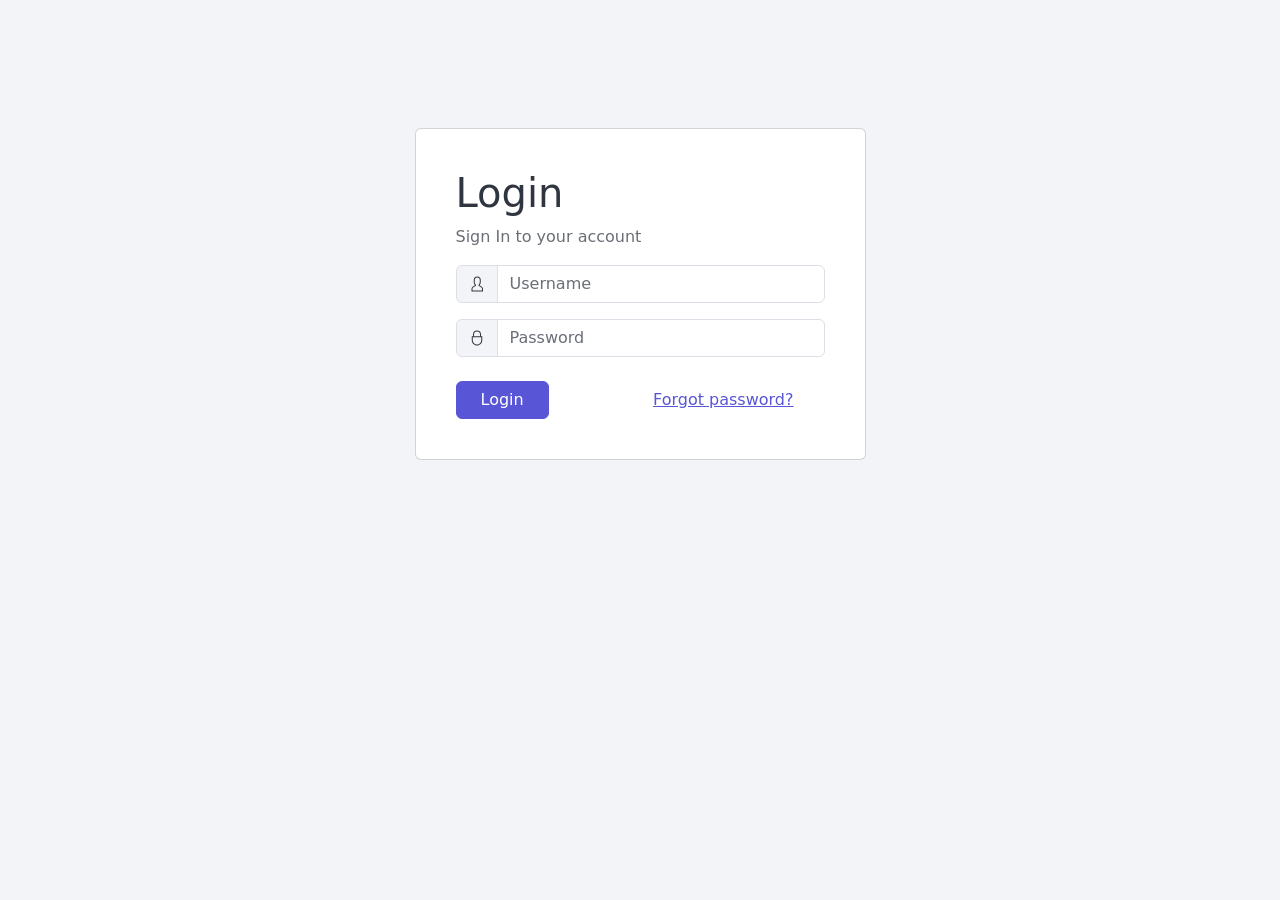
<file: index.html>
<!DOCTYPE html>
<!--
* CoreUI Free Vue.js Admin Template
* @version v5.1.0
* @link https://coreui.io/product/free-vue-admin-template/
* Copyright (c) 2024 creativeLabs Łukasz Holeczek
* Licensed under MIT (https://github.com/coreui/coreui-free-vue-admin-template/blob/main/LICENSE)
-->
<html>
  <head>
    <meta charset="utf-8">
    <meta http-equiv="X-UA-Compatible" content="IE=edge">
    <meta name="viewport" content="width=device-width,initial-scale=1.0,shrink-to-fit=no">
    <meta name="description" content="CoreUI Vue.js Admin Template">
    <meta name="author" content="creativeLabs Łukasz Holeczek">
    <title>CoreUI Vue.js Admin Template</title>
    <!-- favicons for all devices -->
    <link rel="apple-touch-icon" sizes="57x57" href="/apple-icon-57x57.png">
    <link rel="apple-touch-icon" sizes="60x60" href="/apple-icon-60x60.png">
    <link rel="apple-touch-icon" sizes="72x72" href="/apple-icon-72x72.png">
    <link rel="apple-touch-icon" sizes="76x76" href="/apple-icon-76x76.png">
    <link rel="apple-touch-icon" sizes="114x114" href="/apple-icon-114x114.png">
    <link rel="apple-touch-icon" sizes="120x120" href="/apple-icon-120x120.png">
    <link rel="apple-touch-icon" sizes="144x144" href="/apple-icon-144x144.png">
    <link rel="apple-touch-icon" sizes="152x152" href="/apple-icon-152x152.png">
    <link rel="apple-touch-icon" sizes="180x180" href="/apple-icon-180x180.png">
    <link rel="icon" type="image/png" sizes="192x192" href="/android-icon-192x192.png">
    <link rel="icon" type="image/png" sizes="32x32" href="/favicon-32x32.png">
    <link rel="icon" type="image/png" sizes="96x96" href="/favicon-96x96.png">
    <link rel="icon" type="image/png" sizes="16x16" href="/favicon-16x16.png">
    <link rel="manifest" href="./manifest.json">
    <meta name="msapplication-TileColor" content="#ffffff">
    <meta name="msapplication-TileImage" content="/ms-icon-144x144.png">
    <meta name="theme-color" content="#ffffff">
    <script>
      const userMode = localStorage.getItem('coreui-free-vue-admin-template-theme');
	    const systemDarkMode = window.matchMedia && window.matchMedia('(prefers-color-scheme: dark)').matches;
			if (userMode === 'dark' || (userMode !== 'light' && systemDarkMode)) {
				document.documentElement.dataset.coreuiTheme = 'dark';
			}
    </script>
    <script type="module" crossorigin src="./assets/index-BOkD3hqs.js"></script>
    <link rel="stylesheet" crossorigin href="./assets/index-zrIEK6M8.css">
  </head>
  <body>
    <noscript>
      <strong>We're sorry but this app doesn't work properly without JavaScript enabled. Please enable it to continue.</strong>
    </noscript>
    <div id="app"></div>
    <!-- built files will be auto injected -->
  </body>
</html>
</file>
<file: assets/index-zrIEK6M8.css>
@charset "UTF-8";/*!
 * CoreUI  v5.1.1 (https://coreui.io)
 * Copyright (c) 2024 creativeLabs Łukasz Holeczek
 * Licensed under MIT (https://github.com/coreui/coreui/blob/main/LICENSE)
 */:root,[data-coreui-theme=light]{--cui-blue: #0d6efd;--cui-indigo: #6610f2;--cui-purple: #6f42c1;--cui-pink: #d63384;--cui-red: #dc3545;--cui-orange: #fd7e14;--cui-yellow: #ffc107;--cui-green: #198754;--cui-teal: #20c997;--cui-cyan: #0dcaf0;--cui-black: #080a0c;--cui-white: #fff;--cui-gray: #6d7d9c;--cui-gray-dark: #323a49;--cui-gray-100: #f3f4f7;--cui-gray-200: #e7eaee;--cui-gray-300: #dbdfe6;--cui-gray-400: #cfd4de;--cui-gray-500: #aab3c5;--cui-gray-600: #6d7d9c;--cui-gray-700: #4a566d;--cui-gray-800: #323a49;--cui-gray-900: #212631;--cui-primary: #5856d6;--cui-secondary: #6b7785;--cui-success: #1b9e3e;--cui-info: #39f;--cui-warning: #f9b115;--cui-danger: #e55353;--cui-light: #f3f4f7;--cui-dark: #212631;--cui-primary-rgb: 88, 86, 214;--cui-secondary-rgb: 107, 119, 133;--cui-success-rgb: 27, 158, 62;--cui-info-rgb: 51, 153, 255;--cui-warning-rgb: 249, 177, 21;--cui-danger-rgb: 229, 83, 83;--cui-light-rgb: 243, 244, 247;--cui-dark-rgb: 33, 38, 49;--cui-primary-text-emphasis: #3634a3;--cui-secondary-text-emphasis: #212233;--cui-success-text-emphasis: #0f5722;--cui-info-text-emphasis: #184c77;--cui-warning-text-emphasis: #764705;--cui-danger-text-emphasis: #671414;--cui-light-text-emphasis: #4a566d;--cui-dark-text-emphasis: #323a49;--cui-primary-bg-subtle: #cfc7f3;--cui-secondary-bg-subtle: #ced2d8;--cui-success-bg-subtle: #cbedd6;--cui-info-bg-subtle: #c0e6ff;--cui-warning-bg-subtle: #feecc5;--cui-danger-bg-subtle: #f9d4d4;--cui-light-bg-subtle: #f9fafb;--cui-dark-bg-subtle: #cfd4de;--cui-primary-border-subtle: #9d92e6;--cui-secondary-border-subtle: #9da5b1;--cui-success-border-subtle: #96dbad;--cui-info-border-subtle: #80c6ff;--cui-warning-border-subtle: #fcd88a;--cui-danger-border-subtle: #f2a9a9;--cui-light-border-subtle: #e7eaee;--cui-dark-border-subtle: #aab3c5;--cui-white-rgb: 255, 255, 255;--cui-black-rgb: 8, 10, 12;--cui-font-sans-serif: system-ui, -apple-system, "Segoe UI", Roboto, "Helvetica Neue", "Noto Sans", "Liberation Sans", Arial, sans-serif, "Apple Color Emoji", "Segoe UI Emoji", "Segoe UI Symbol", "Noto Color Emoji";--cui-font-monospace: SFMono-Regular, Menlo, Monaco, Consolas, "Liberation Mono", "Courier New", monospace;--cui-gradient: linear-gradient(180deg, rgba(255, 255, 255, .15), rgba(255, 255, 255, 0));--cui-body-font-family: var(--cui-font-sans-serif);--cui-body-font-size: 1rem;--cui-body-font-weight: 400;--cui-body-line-height: 1.5;--cui-body-color: rgba(37, 43, 54, .95);--cui-body-color-rgb: 37, 43, 54;--cui-body-bg: #fff;--cui-body-bg-rgb: 255, 255, 255;--cui-emphasis-color: #080a0c;--cui-emphasis-color-rgb: 8, 10, 12;--cui-secondary-color: rgba(37, 43, 54, .681);--cui-secondary-color-rgb: 37, 43, 54;--cui-secondary-bg: #e7eaee;--cui-secondary-bg-rgb: 231, 234, 238;--cui-tertiary-color: rgba(37, 43, 54, .38);--cui-tertiary-color-rgb: 37, 43, 54;--cui-tertiary-bg: #f3f4f7;--cui-tertiary-bg-rgb: 243, 244, 247;--cui-body-color-dark: rgba(255, 255, 255, .87);--cui-body-color-rgb-dark: 255, 255, 255;--cui-body-bg-dark: #212631;--cui-body-bg-rgb-dark: 33, 38, 49;--cui-emphasis-color-dark: #fff;--cui-emphasis-color-rgb-dark: 255, 255, 255;--cui-secondary-color-dark: rgba(255, 255, 255, .6);--cui-secondary-color-rgb-dark: 255, 255, 255;--cui-secondary-bg-dark: #323a49;--cui-secondary-bg-rgb-dark: 50, 58, 73;--cui-tertiary-color-dark: rgba(255, 255, 255, .38);--cui-tertiary-color-rgb-dark: 255, 255, 255;--cui-tertiary-bg-dark: #2a303d;--cui-tertiary-bg-rgb-dark: 42, 48, 61;--cui-high-emphasis: rgba(37, 43, 54, .95);--cui-medium-emphasis: rgba(37, 43, 54, .681);--cui-disabled: rgba(37, 43, 54, .38);--cui-high-emphasis-inverse: rgba(255, 255, 255, .87);--cui-medium-emphasis-inverse: rgba(255, 255, 255, .6);--cui-disabled-inverse: rgba(255, 255, 255, .38);--cui-heading-color: inherit;--cui-link-color: #5856d6;--cui-link-color-rgb: 88, 86, 214;--cui-link-decoration: underline;--cui-link-hover-color: #4645ab;--cui-link-hover-color-rgb: 70, 69, 171;--cui-code-color: #d63384;--cui-highlight-color: rgba(37, 43, 54, .95);--cui-highlight-bg: #fff3cd;--cui-border-width: 1px;--cui-border-style: solid;--cui-border-color: #dbdfe6;--cui-border-color-translucent: rgba(8, 10, 12, .175);--cui-border-radius: .375rem;--cui-border-radius-sm: .25rem;--cui-border-radius-lg: .5rem;--cui-border-radius-xl: 1rem;--cui-border-radius-xxl: 2rem;--cui-border-radius-2xl: var(--cui-border-radius-xxl);--cui-border-radius-pill: 50rem;--cui-box-shadow: 0 .5rem 1rem rgba(8, 10, 12, .15);--cui-box-shadow-sm: 0 .125rem .25rem rgba(8, 10, 12, .075);--cui-box-shadow-lg: 0 1rem 3rem rgba(8, 10, 12, .175);--cui-box-shadow-inset: inset 0 1px 2px rgba(8, 10, 12, .075);--cui-focus-ring-width: .25rem;--cui-focus-ring-opacity: .25;--cui-focus-ring-color: rgba(88, 86, 214, .25);--cui-form-valid-color: #1b9e3e;--cui-form-valid-border-color: #1b9e3e;--cui-form-invalid-color: #e55353;--cui-form-invalid-border-color: #e55353}[data-coreui-theme=dark]{color-scheme:dark;--cui-body-color: rgba(255, 255, 255, .87);--cui-body-color-rgb: 255, 255, 255;--cui-body-bg: #212631;--cui-body-bg-rgb: 33, 38, 49;--cui-emphasis-color: #fff;--cui-emphasis-color-rgb: 255, 255, 255;--cui-secondary-color: rgba(255, 255, 255, .6);--cui-secondary-color-rgb: 255, 255, 255;--cui-secondary-bg: #323a49;--cui-secondary-bg-rgb: 50, 58, 73;--cui-tertiary-color: rgba(255, 255, 255, .38);--cui-tertiary-color-rgb: 255, 255, 255;--cui-tertiary-bg: #2a303d;--cui-tertiary-bg-rgb: 42, 48, 61;--cui-high-emphasis: rgba(255, 255, 255, .87);--cui-medium-emphasis: rgba(255, 255, 255, .6);--cui-disabled: rgba(255, 255, 255, .38);--cui-primary: #6261cc;--cui-secondary: #6b7785;--cui-success: #249542;--cui-info: #3d99f5;--cui-warning: #edad21;--cui-danger: #db5d5d;--cui-light: #f3f4f7;--cui-dark: #212631;--cui-gray-100: #f3f4f7;--cui-gray-200: #e7eaee;--cui-gray-300: #dbdfe6;--cui-gray-400: #cfd4de;--cui-gray-500: #aab3c5;--cui-gray-600: #6d7d9c;--cui-gray-700: #4a566d;--cui-gray-800: #323a49;--cui-gray-900: #212631;--cui-primary-rgb: 98, 97, 204;--cui-secondary-rgb: 107, 119, 133;--cui-success-rgb: 36, 149, 66;--cui-info-rgb: 61, 153, 245;--cui-warning-rgb: 237, 173, 33;--cui-danger-rgb: 219, 93, 93;--cui-light-rgb: 243, 244, 247;--cui-dark-rgb: 33, 38, 49;--cui-primary-text-emphasis: #403f98;--cui-secondary-text-emphasis: #212233;--cui-success-text-emphasis: #145224;--cui-info-text-emphasis: #1f4b70;--cui-warning-text-emphasis: #70460b;--cui-danger-text-emphasis: #611a1a;--cui-light-text-emphasis: #f3f4f7;--cui-dark-text-emphasis: #dbdfe6;--cui-primary-bg-subtle: #cfc7f3;--cui-secondary-bg-subtle: #ced2d8;--cui-success-bg-subtle: #cbedd6;--cui-info-bg-subtle: #c0e6ff;--cui-warning-bg-subtle: #feecc5;--cui-danger-bg-subtle: #f9d4d4;--cui-light-bg-subtle: #323a49;--cui-dark-bg-subtle: #1d222b;--cui-primary-border-subtle: #9d92e6;--cui-secondary-border-subtle: #9da5b1;--cui-success-border-subtle: #96dbad;--cui-info-border-subtle: #80c6ff;--cui-warning-border-subtle: #fcd88a;--cui-danger-border-subtle: #f2a9a9;--cui-light-border-subtle: #4a566d;--cui-dark-border-subtle: #323a49;--cui-heading-color: inherit;--cui-link-color: #6261cc;--cui-link-hover-color: #8181d6;--cui-link-color-rgb: 98, 97, 204;--cui-link-hover-color-rgb: 129, 129, 214;--cui-code-color: #e685b5;--cui-highlight-color: rgba(255, 255, 255, .87);--cui-highlight-bg: #664d03;--cui-border-color: #323a49;--cui-border-color-translucent: rgba(255, 255, 255, .1);--cui-form-valid-color: #75b798;--cui-form-valid-border-color: #75b798;--cui-form-invalid-color: #ea868f;--cui-form-invalid-border-color: #ea868f}*,*:before,*:after{box-sizing:border-box}@media (prefers-reduced-motion: no-preference){:root{scroll-behavior:smooth}}body{margin:0;font-family:var(--cui-body-font-family);font-size:var(--cui-body-font-size);font-weight:var(--cui-body-font-weight);line-height:var(--cui-body-line-height);color:var(--cui-body-color);text-align:var(--cui-body-text-align);background-color:var(--cui-body-bg);-webkit-text-size-adjust:100%;-webkit-tap-highlight-color:rgba(8,10,12,0)}hr{margin:1rem 0;color:inherit;border:0;border-top:var(--cui-border-width) solid;opacity:.25}h6,.h6,h5,.h5,h4,.h4,h3,.h3,h2,.h2,h1,.h1{margin-top:0;margin-bottom:.5rem;font-weight:500;line-height:1.2;color:var(--cui-heading-color)}h1,.h1{font-size:calc(1.375rem + 1.5vw)}@media (min-width: 1200px){h1,.h1{font-size:2.5rem}}h2,.h2{font-size:calc(1.325rem + .9vw)}@media (min-width: 1200px){h2,.h2{font-size:2rem}}h3,.h3{font-size:calc(1.3rem + .6vw)}@media (min-width: 1200px){h3,.h3{font-size:1.75rem}}h4,.h4{font-size:calc(1.275rem + .3vw)}@media (min-width: 1200px){h4,.h4{font-size:1.5rem}}h5,.h5{font-size:1.25rem}h6,.h6{font-size:1rem}p{margin-top:0;margin-bottom:1rem}abbr[title]{-webkit-text-decoration:underline dotted;text-decoration:underline dotted;cursor:help;-webkit-text-decoration-skip-ink:none;text-decoration-skip-ink:none}address{margin-bottom:1rem;font-style:normal;line-height:inherit}ol,ul,dl{margin-top:0;margin-bottom:1rem}ol ol,ul ul,ol ul,ul ol{margin-bottom:0}dt{font-weight:700}dd{margin-bottom:.5rem;margin-left:0}blockquote{margin:0 0 1rem}b,strong{font-weight:bolder}small,.small{font-size:.875em}mark,.mark{padding:.1875em;color:var(--cui-highlight-color);background-color:var(--cui-highlight-bg)}sub,sup{position:relative;font-size:.75em;line-height:0;vertical-align:baseline}sub{bottom:-.25em}sup{top:-.5em}a{color:rgba(var(--cui-link-color-rgb),var(--cui-link-opacity, 1));text-decoration:underline}a:hover{--cui-link-color-rgb: var(--cui-link-hover-color-rgb)}a:not([href]):not([class]),a:not([href]):not([class]):hover{color:inherit;text-decoration:none}pre,code,kbd,samp{font-family:var(--cui-font-monospace);font-size:1em}pre{display:block;margin-top:0;margin-bottom:1rem;overflow:auto;font-size:.875em;color:var(--cui-pre-color, )}pre code{font-size:inherit;color:inherit;word-break:normal}code{font-size:.875em;color:var(--cui-code-color);word-wrap:break-word}a>code{color:inherit}kbd{padding:.1875rem .375rem;font-size:.875em;color:var(--cui-kbd-color, var(--cui-body-bg));background-color:var(--cui-kbd-bg, var(--cui-body-color));border-radius:.25rem}kbd kbd{padding:0;font-size:1em}figure{margin:0 0 1rem}img,svg{vertical-align:middle}table{caption-side:bottom;border-collapse:collapse}caption{padding-top:.5rem;padding-bottom:.5rem;color:var(--cui-table-caption-color, var(--cui-secondary-color));text-align:left}th{text-align:inherit;text-align:-webkit-match-parent}thead,tbody,tfoot,tr,td,th{border-color:inherit;border-style:solid;border-width:0}label{display:inline-block}button{border-radius:0}button:focus:not(:focus-visible){outline:0}input,button,select,optgroup,textarea{margin:0;font-family:inherit;font-size:inherit;line-height:inherit}button,select{text-transform:none}[role=button]{cursor:pointer}select{word-wrap:normal}select:disabled{opacity:1}[list]:not([type=date]):not([type=datetime-local]):not([type=month]):not([type=week]):not([type=time])::-webkit-calendar-picker-indicator{display:none!important}button,[type=button],[type=reset],[type=submit]{-webkit-appearance:button}button:not(:disabled),[type=button]:not(:disabled),[type=reset]:not(:disabled),[type=submit]:not(:disabled){cursor:pointer}::-moz-focus-inner{padding:0;border-style:none}textarea{resize:vertical}fieldset{min-width:0;padding:0;margin:0;border:0}legend{float:left;width:100%;padding:0;margin-bottom:.5rem;line-height:inherit;font-size:calc(1.275rem + .3vw)}@media (min-width: 1200px){legend{font-size:1.5rem}}legend+*{clear:left}::-webkit-datetime-edit-fields-wrapper,::-webkit-datetime-edit-text,::-webkit-datetime-edit-minute,::-webkit-datetime-edit-hour-field,::-webkit-datetime-edit-day-field,::-webkit-datetime-edit-month-field,::-webkit-datetime-edit-year-field{padding:0}::-webkit-inner-spin-button{height:auto}[type=search]{-webkit-appearance:textfield;outline-offset:-2px}*[dir=rtl] [type=tel],*[dir=rtl] [type=url],*[dir=rtl] [type=email],*[dir=rtl] [type=number]{direction:ltr}::-webkit-search-decoration{-webkit-appearance:none}::-webkit-color-swatch-wrapper{padding:0}::file-selector-button{font:inherit;-webkit-appearance:button}output{display:inline-block}iframe{border:0}summary{display:list-item;cursor:pointer}progress{vertical-align:baseline}[hidden]{display:none!important}.lead{font-size:1.25rem;font-weight:300}.display-1{font-weight:300;line-height:1.2;font-size:calc(1.625rem + 4.5vw)}@media (min-width: 1200px){.display-1{font-size:5rem}}.display-2{font-weight:300;line-height:1.2;font-size:calc(1.575rem + 3.9vw)}@media (min-width: 1200px){.display-2{font-size:4.5rem}}.display-3{font-weight:300;line-height:1.2;font-size:calc(1.525rem + 3.3vw)}@media (min-width: 1200px){.display-3{font-size:4rem}}.display-4{font-weight:300;line-height:1.2;font-size:calc(1.475rem + 2.7vw)}@media (min-width: 1200px){.display-4{font-size:3.5rem}}.display-5{font-weight:300;line-height:1.2;font-size:calc(1.425rem + 2.1vw)}@media (min-width: 1200px){.display-5{font-size:3rem}}.display-6{font-weight:300;line-height:1.2;font-size:calc(1.375rem + 1.5vw)}@media (min-width: 1200px){.display-6{font-size:2.5rem}}.list-unstyled,.list-inline{padding-left:0;list-style:none}.list-inline-item{display:inline-block}.list-inline-item:not(:last-child){margin-right:.5rem}.initialism{font-size:.875em;text-transform:uppercase}.blockquote{margin-bottom:1rem;font-size:1.25rem}.blockquote>:last-child{margin-bottom:0}.blockquote-footer{margin-top:-1rem;margin-bottom:1rem;font-size:.875em;color:#6d7d9c}.blockquote-footer:before{content:"— "}.img-fluid{max-width:100%;height:auto}.img-thumbnail{padding:.25rem;background-color:var(--cui-thumbnail-bg, var(--cui-body-bg));border:var(--cui-border-width) solid var(--cui-thumbnail-border-color, var(--cui-border-color));border-radius:var(--cui-border-radius);max-width:100%;height:auto}.figure{display:inline-block}.figure-img{margin-bottom:.5rem;line-height:1}.figure-caption{font-size:.875em;color:var(--cui-figure-caption-color, var(--cui-secondary-color))}.container,.container-fluid,.container-xxl,.container-xl,.container-lg,.container-md,.container-sm{--cui-gutter-x: 1.5rem;--cui-gutter-y: 0;width:100%;padding-right:calc(var(--cui-gutter-x) * .5);padding-left:calc(var(--cui-gutter-x) * .5);margin-right:auto;margin-left:auto}@media (min-width: 576px){.container-sm,.container{max-width:540px}}@media (min-width: 768px){.container-md,.container-sm,.container{max-width:720px}}@media (min-width: 992px){.container-lg,.container-md,.container-sm,.container{max-width:960px}}@media (min-width: 1200px){.container-xl,.container-lg,.container-md,.container-sm,.container{max-width:1140px}}@media (min-width: 1400px){.container-xxl,.container-xl,.container-lg,.container-md,.container-sm,.container{max-width:1320px}}:root{--cui-breakpoint-xs: 0;--cui-breakpoint-sm: 576px;--cui-breakpoint-md: 768px;--cui-breakpoint-lg: 992px;--cui-breakpoint-xl: 1200px;--cui-breakpoint-xxl: 1400px;--cui-mobile-breakpoint: lg}.row{--cui-gutter-x: 1.5rem;--cui-gutter-y: 0;display:flex;flex-wrap:wrap;margin-top:calc(-1 * var(--cui-gutter-y));margin-right:calc(-.5 * var(--cui-gutter-x));margin-left:calc(-.5 * var(--cui-gutter-x))}.row>*{flex-shrink:0;width:100%;max-width:100%;padding-right:calc(var(--cui-gutter-x) * .5);padding-left:calc(var(--cui-gutter-x) * .5);margin-top:var(--cui-gutter-y)}.col{flex:1 0 0%}.row-cols-auto>*{flex:0 0 auto;width:auto}.row-cols-1>*{flex:0 0 auto;width:100%}.row-cols-2>*{flex:0 0 auto;width:50%}.row-cols-3>*{flex:0 0 auto;width:33.33333333%}.row-cols-4>*{flex:0 0 auto;width:25%}.row-cols-5>*{flex:0 0 auto;width:20%}.row-cols-6>*{flex:0 0 auto;width:16.66666667%}.col-auto{flex:0 0 auto;width:auto}.col-1{flex:0 0 auto;width:8.33333333%}.col-2{flex:0 0 auto;width:16.66666667%}.col-3{flex:0 0 auto;width:25%}.col-4{flex:0 0 auto;width:33.33333333%}.col-5{flex:0 0 auto;width:41.66666667%}.col-6{flex:0 0 auto;width:50%}.col-7{flex:0 0 auto;width:58.33333333%}.col-8{flex:0 0 auto;width:66.66666667%}.col-9{flex:0 0 auto;width:75%}.col-10{flex:0 0 auto;width:83.33333333%}.col-11{flex:0 0 auto;width:91.66666667%}.col-12{flex:0 0 auto;width:100%}.offset-1{margin-left:8.33333333%}.offset-2{margin-left:16.66666667%}.offset-3{margin-left:25%}.offset-4{margin-left:33.33333333%}.offset-5{margin-left:41.66666667%}.offset-6{margin-left:50%}.offset-7{margin-left:58.33333333%}.offset-8{margin-left:66.66666667%}.offset-9{margin-left:75%}.offset-10{margin-left:83.33333333%}.offset-11{margin-left:91.66666667%}.g-0,.gx-0{--cui-gutter-x: 0}.g-0,.gy-0{--cui-gutter-y: 0}.g-1,.gx-1{--cui-gutter-x: .25rem}.g-1,.gy-1{--cui-gutter-y: .25rem}.g-2,.gx-2{--cui-gutter-x: .5rem}.g-2,.gy-2{--cui-gutter-y: .5rem}.g-3,.gx-3{--cui-gutter-x: 1rem}.g-3,.gy-3{--cui-gutter-y: 1rem}.g-4,.gx-4{--cui-gutter-x: 1.5rem}.g-4,.gy-4{--cui-gutter-y: 1.5rem}.g-5,.gx-5{--cui-gutter-x: 3rem}.g-5,.gy-5{--cui-gutter-y: 3rem}@media (min-width: 576px){.col-sm{flex:1 0 0%}.row-cols-sm-auto>*{flex:0 0 auto;width:auto}.row-cols-sm-1>*{flex:0 0 auto;width:100%}.row-cols-sm-2>*{flex:0 0 auto;width:50%}.row-cols-sm-3>*{flex:0 0 auto;width:33.33333333%}.row-cols-sm-4>*{flex:0 0 auto;width:25%}.row-cols-sm-5>*{flex:0 0 auto;width:20%}.row-cols-sm-6>*{flex:0 0 auto;width:16.66666667%}.col-sm-auto{flex:0 0 auto;width:auto}.col-sm-1{flex:0 0 auto;width:8.33333333%}.col-sm-2{flex:0 0 auto;width:16.66666667%}.col-sm-3{flex:0 0 auto;width:25%}.col-sm-4{flex:0 0 auto;width:33.33333333%}.col-sm-5{flex:0 0 auto;width:41.66666667%}.col-sm-6{flex:0 0 auto;width:50%}.col-sm-7{flex:0 0 auto;width:58.33333333%}.col-sm-8{flex:0 0 auto;width:66.66666667%}.col-sm-9{flex:0 0 auto;width:75%}.col-sm-10{flex:0 0 auto;width:83.33333333%}.col-sm-11{flex:0 0 auto;width:91.66666667%}.col-sm-12{flex:0 0 auto;width:100%}.offset-sm-0{margin-left:0}.offset-sm-1{margin-left:8.33333333%}.offset-sm-2{margin-left:16.66666667%}.offset-sm-3{margin-left:25%}.offset-sm-4{margin-left:33.33333333%}.offset-sm-5{margin-left:41.66666667%}.offset-sm-6{margin-left:50%}.offset-sm-7{margin-left:58.33333333%}.offset-sm-8{margin-left:66.66666667%}.offset-sm-9{margin-left:75%}.offset-sm-10{margin-left:83.33333333%}.offset-sm-11{margin-left:91.66666667%}.g-sm-0,.gx-sm-0{--cui-gutter-x: 0}.g-sm-0,.gy-sm-0{--cui-gutter-y: 0}.g-sm-1,.gx-sm-1{--cui-gutter-x: .25rem}.g-sm-1,.gy-sm-1{--cui-gutter-y: .25rem}.g-sm-2,.gx-sm-2{--cui-gutter-x: .5rem}.g-sm-2,.gy-sm-2{--cui-gutter-y: .5rem}.g-sm-3,.gx-sm-3{--cui-gutter-x: 1rem}.g-sm-3,.gy-sm-3{--cui-gutter-y: 1rem}.g-sm-4,.gx-sm-4{--cui-gutter-x: 1.5rem}.g-sm-4,.gy-sm-4{--cui-gutter-y: 1.5rem}.g-sm-5,.gx-sm-5{--cui-gutter-x: 3rem}.g-sm-5,.gy-sm-5{--cui-gutter-y: 3rem}}@media (min-width: 768px){.col-md{flex:1 0 0%}.row-cols-md-auto>*{flex:0 0 auto;width:auto}.row-cols-md-1>*{flex:0 0 auto;width:100%}.row-cols-md-2>*{flex:0 0 auto;width:50%}.row-cols-md-3>*{flex:0 0 auto;width:33.33333333%}.row-cols-md-4>*{flex:0 0 auto;width:25%}.row-cols-md-5>*{flex:0 0 auto;width:20%}.row-cols-md-6>*{flex:0 0 auto;width:16.66666667%}.col-md-auto{flex:0 0 auto;width:auto}.col-md-1{flex:0 0 auto;width:8.33333333%}.col-md-2{flex:0 0 auto;width:16.66666667%}.col-md-3{flex:0 0 auto;width:25%}.col-md-4{flex:0 0 auto;width:33.33333333%}.col-md-5{flex:0 0 auto;width:41.66666667%}.col-md-6{flex:0 0 auto;width:50%}.col-md-7{flex:0 0 auto;width:58.33333333%}.col-md-8{flex:0 0 auto;width:66.66666667%}.col-md-9{flex:0 0 auto;width:75%}.col-md-10{flex:0 0 auto;width:83.33333333%}.col-md-11{flex:0 0 auto;width:91.66666667%}.col-md-12{flex:0 0 auto;width:100%}.offset-md-0{margin-left:0}.offset-md-1{margin-left:8.33333333%}.offset-md-2{margin-left:16.66666667%}.offset-md-3{margin-left:25%}.offset-md-4{margin-left:33.33333333%}.offset-md-5{margin-left:41.66666667%}.offset-md-6{margin-left:50%}.offset-md-7{margin-left:58.33333333%}.offset-md-8{margin-left:66.66666667%}.offset-md-9{margin-left:75%}.offset-md-10{margin-left:83.33333333%}.offset-md-11{margin-left:91.66666667%}.g-md-0,.gx-md-0{--cui-gutter-x: 0}.g-md-0,.gy-md-0{--cui-gutter-y: 0}.g-md-1,.gx-md-1{--cui-gutter-x: .25rem}.g-md-1,.gy-md-1{--cui-gutter-y: .25rem}.g-md-2,.gx-md-2{--cui-gutter-x: .5rem}.g-md-2,.gy-md-2{--cui-gutter-y: .5rem}.g-md-3,.gx-md-3{--cui-gutter-x: 1rem}.g-md-3,.gy-md-3{--cui-gutter-y: 1rem}.g-md-4,.gx-md-4{--cui-gutter-x: 1.5rem}.g-md-4,.gy-md-4{--cui-gutter-y: 1.5rem}.g-md-5,.gx-md-5{--cui-gutter-x: 3rem}.g-md-5,.gy-md-5{--cui-gutter-y: 3rem}}@media (min-width: 992px){.col-lg{flex:1 0 0%}.row-cols-lg-auto>*{flex:0 0 auto;width:auto}.row-cols-lg-1>*{flex:0 0 auto;width:100%}.row-cols-lg-2>*{flex:0 0 auto;width:50%}.row-cols-lg-3>*{flex:0 0 auto;width:33.33333333%}.row-cols-lg-4>*{flex:0 0 auto;width:25%}.row-cols-lg-5>*{flex:0 0 auto;width:20%}.row-cols-lg-6>*{flex:0 0 auto;width:16.66666667%}.col-lg-auto{flex:0 0 auto;width:auto}.col-lg-1{flex:0 0 auto;width:8.33333333%}.col-lg-2{flex:0 0 auto;width:16.66666667%}.col-lg-3{flex:0 0 auto;width:25%}.col-lg-4{flex:0 0 auto;width:33.33333333%}.col-lg-5{flex:0 0 auto;width:41.66666667%}.col-lg-6{flex:0 0 auto;width:50%}.col-lg-7{flex:0 0 auto;width:58.33333333%}.col-lg-8{flex:0 0 auto;width:66.66666667%}.col-lg-9{flex:0 0 auto;width:75%}.col-lg-10{flex:0 0 auto;width:83.33333333%}.col-lg-11{flex:0 0 auto;width:91.66666667%}.col-lg-12{flex:0 0 auto;width:100%}.offset-lg-0{margin-left:0}.offset-lg-1{margin-left:8.33333333%}.offset-lg-2{margin-left:16.66666667%}.offset-lg-3{margin-left:25%}.offset-lg-4{margin-left:33.33333333%}.offset-lg-5{margin-left:41.66666667%}.offset-lg-6{margin-left:50%}.offset-lg-7{margin-left:58.33333333%}.offset-lg-8{margin-left:66.66666667%}.offset-lg-9{margin-left:75%}.offset-lg-10{margin-left:83.33333333%}.offset-lg-11{margin-left:91.66666667%}.g-lg-0,.gx-lg-0{--cui-gutter-x: 0}.g-lg-0,.gy-lg-0{--cui-gutter-y: 0}.g-lg-1,.gx-lg-1{--cui-gutter-x: .25rem}.g-lg-1,.gy-lg-1{--cui-gutter-y: .25rem}.g-lg-2,.gx-lg-2{--cui-gutter-x: .5rem}.g-lg-2,.gy-lg-2{--cui-gutter-y: .5rem}.g-lg-3,.gx-lg-3{--cui-gutter-x: 1rem}.g-lg-3,.gy-lg-3{--cui-gutter-y: 1rem}.g-lg-4,.gx-lg-4{--cui-gutter-x: 1.5rem}.g-lg-4,.gy-lg-4{--cui-gutter-y: 1.5rem}.g-lg-5,.gx-lg-5{--cui-gutter-x: 3rem}.g-lg-5,.gy-lg-5{--cui-gutter-y: 3rem}}@media (min-width: 1200px){.col-xl{flex:1 0 0%}.row-cols-xl-auto>*{flex:0 0 auto;width:auto}.row-cols-xl-1>*{flex:0 0 auto;width:100%}.row-cols-xl-2>*{flex:0 0 auto;width:50%}.row-cols-xl-3>*{flex:0 0 auto;width:33.33333333%}.row-cols-xl-4>*{flex:0 0 auto;width:25%}.row-cols-xl-5>*{flex:0 0 auto;width:20%}.row-cols-xl-6>*{flex:0 0 auto;width:16.66666667%}.col-xl-auto{flex:0 0 auto;width:auto}.col-xl-1{flex:0 0 auto;width:8.33333333%}.col-xl-2{flex:0 0 auto;width:16.66666667%}.col-xl-3{flex:0 0 auto;width:25%}.col-xl-4{flex:0 0 auto;width:33.33333333%}.col-xl-5{flex:0 0 auto;width:41.66666667%}.col-xl-6{flex:0 0 auto;width:50%}.col-xl-7{flex:0 0 auto;width:58.33333333%}.col-xl-8{flex:0 0 auto;width:66.66666667%}.col-xl-9{flex:0 0 auto;width:75%}.col-xl-10{flex:0 0 auto;width:83.33333333%}.col-xl-11{flex:0 0 auto;width:91.66666667%}.col-xl-12{flex:0 0 auto;width:100%}.offset-xl-0{margin-left:0}.offset-xl-1{margin-left:8.33333333%}.offset-xl-2{margin-left:16.66666667%}.offset-xl-3{margin-left:25%}.offset-xl-4{margin-left:33.33333333%}.offset-xl-5{margin-left:41.66666667%}.offset-xl-6{margin-left:50%}.offset-xl-7{margin-left:58.33333333%}.offset-xl-8{margin-left:66.66666667%}.offset-xl-9{margin-left:75%}.offset-xl-10{margin-left:83.33333333%}.offset-xl-11{margin-left:91.66666667%}.g-xl-0,.gx-xl-0{--cui-gutter-x: 0}.g-xl-0,.gy-xl-0{--cui-gutter-y: 0}.g-xl-1,.gx-xl-1{--cui-gutter-x: .25rem}.g-xl-1,.gy-xl-1{--cui-gutter-y: .25rem}.g-xl-2,.gx-xl-2{--cui-gutter-x: .5rem}.g-xl-2,.gy-xl-2{--cui-gutter-y: .5rem}.g-xl-3,.gx-xl-3{--cui-gutter-x: 1rem}.g-xl-3,.gy-xl-3{--cui-gutter-y: 1rem}.g-xl-4,.gx-xl-4{--cui-gutter-x: 1.5rem}.g-xl-4,.gy-xl-4{--cui-gutter-y: 1.5rem}.g-xl-5,.gx-xl-5{--cui-gutter-x: 3rem}.g-xl-5,.gy-xl-5{--cui-gutter-y: 3rem}}@media (min-width: 1400px){.col-xxl{flex:1 0 0%}.row-cols-xxl-auto>*{flex:0 0 auto;width:auto}.row-cols-xxl-1>*{flex:0 0 auto;width:100%}.row-cols-xxl-2>*{flex:0 0 auto;width:50%}.row-cols-xxl-3>*{flex:0 0 auto;width:33.33333333%}.row-cols-xxl-4>*{flex:0 0 auto;width:25%}.row-cols-xxl-5>*{flex:0 0 auto;width:20%}.row-cols-xxl-6>*{flex:0 0 auto;width:16.66666667%}.col-xxl-auto{flex:0 0 auto;width:auto}.col-xxl-1{flex:0 0 auto;width:8.33333333%}.col-xxl-2{flex:0 0 auto;width:16.66666667%}.col-xxl-3{flex:0 0 auto;width:25%}.col-xxl-4{flex:0 0 auto;width:33.33333333%}.col-xxl-5{flex:0 0 auto;width:41.66666667%}.col-xxl-6{flex:0 0 auto;width:50%}.col-xxl-7{flex:0 0 auto;width:58.33333333%}.col-xxl-8{flex:0 0 auto;width:66.66666667%}.col-xxl-9{flex:0 0 auto;width:75%}.col-xxl-10{flex:0 0 auto;width:83.33333333%}.col-xxl-11{flex:0 0 auto;width:91.66666667%}.col-xxl-12{flex:0 0 auto;width:100%}.offset-xxl-0{margin-left:0}.offset-xxl-1{margin-left:8.33333333%}.offset-xxl-2{margin-left:16.66666667%}.offset-xxl-3{margin-left:25%}.offset-xxl-4{margin-left:33.33333333%}.offset-xxl-5{margin-left:41.66666667%}.offset-xxl-6{margin-left:50%}.offset-xxl-7{margin-left:58.33333333%}.offset-xxl-8{margin-left:66.66666667%}.offset-xxl-9{margin-left:75%}.offset-xxl-10{margin-left:83.33333333%}.offset-xxl-11{margin-left:91.66666667%}.g-xxl-0,.gx-xxl-0{--cui-gutter-x: 0}.g-xxl-0,.gy-xxl-0{--cui-gutter-y: 0}.g-xxl-1,.gx-xxl-1{--cui-gutter-x: .25rem}.g-xxl-1,.gy-xxl-1{--cui-gutter-y: .25rem}.g-xxl-2,.gx-xxl-2{--cui-gutter-x: .5rem}.g-xxl-2,.gy-xxl-2{--cui-gutter-y: .5rem}.g-xxl-3,.gx-xxl-3{--cui-gutter-x: 1rem}.g-xxl-3,.gy-xxl-3{--cui-gutter-y: 1rem}.g-xxl-4,.gx-xxl-4{--cui-gutter-x: 1.5rem}.g-xxl-4,.gy-xxl-4{--cui-gutter-y: 1.5rem}.g-xxl-5,.gx-xxl-5{--cui-gutter-x: 3rem}.g-xxl-5,.gy-xxl-5{--cui-gutter-y: 3rem}}.table{--cui-table-color-type: initial;--cui-table-bg-type: initial;--cui-table-color-state: initial;--cui-table-bg-state: initial;--cui-table-color: var(--cui-emphasis-color);--cui-table-bg: var(--cui-body-bg);--cui-table-border-color: var(--cui-border-color);--cui-table-accent-bg: transparent;--cui-table-striped-color: var(--cui-emphasis-color);--cui-table-striped-bg: rgba(var(--cui-emphasis-color-rgb), .05);--cui-table-active-color: var(--cui-emphasis-color);--cui-table-active-bg: rgba(var(--cui-emphasis-color-rgb), .1);--cui-table-hover-color: var(--cui-emphasis-color);--cui-table-hover-bg: rgba(var(--cui-emphasis-color-rgb), .075);width:100%;margin-bottom:1rem;vertical-align:top;border-color:var(--cui-table-border-color)}.table>:not(caption)>*>*{padding:.5rem;color:var(--cui-table-color-state, var(--cui-table-color-type, var(--cui-table-color)));background-color:var(--cui-table-bg);border-bottom-width:var(--cui-border-width);box-shadow:inset 0 0 0 9999px var(--cui-table-bg-state, var(--cui-table-bg-type, var(--cui-table-accent-bg)))}.table>tbody{vertical-align:inherit}.table>thead{vertical-align:bottom}.table-group-divider{border-top:calc(var(--cui-border-width) * 2) solid currentcolor}.caption-top{caption-side:top}.table-sm>:not(caption)>*>*{padding:.25rem}.table-bordered>:not(caption)>*{border-width:var(--cui-border-width) 0}.table-bordered>:not(caption)>*>*{border-width:0 var(--cui-border-width)}.table-borderless>:not(caption)>*>*{border-bottom-width:0}.table-borderless>:not(:first-child){border-top-width:0}.table-striped>tbody>tr:nth-of-type(odd)>*{--cui-table-color-type: var(--cui-table-striped-color);--cui-table-bg-type: var(--cui-table-striped-bg)}.table-striped-columns>:not(caption)>tr>:nth-child(2n){--cui-table-color-type: var(--cui-table-striped-color);--cui-table-bg-type: var(--cui-table-striped-bg)}.table-active{--cui-table-color-state: var(--cui-table-active-color);--cui-table-bg-state: var(--cui-table-active-bg)}.table-hover>tbody>tr:hover>*{--cui-table-color-state: var(--cui-table-hover-color);--cui-table-bg-state: var(--cui-table-hover-bg)}.table-primary{--cui-table-color: #080a0c;--cui-table-bg: #deddf7;--cui-table-border-color: #b3b3c8;--cui-table-striped-bg: #d3d2eb;--cui-table-striped-color: #080a0c;--cui-table-active-bg: #c9c8e0;--cui-table-active-color: #080a0c;--cui-table-hover-bg: #cecde5;--cui-table-hover-color: #080a0c;color:var(--cui-table-color);border-color:var(--cui-table-border-color)}.table-secondary{--cui-table-color: #080a0c;--cui-table-bg: #e1e4e7;--cui-table-border-color: #b6b8bb;--cui-table-striped-bg: #d6d9dc;--cui-table-striped-color: #080a0c;--cui-table-active-bg: #cbced1;--cui-table-active-color: #080a0c;--cui-table-hover-bg: #d1d4d7;--cui-table-hover-color: #080a0c;color:var(--cui-table-color);border-color:var(--cui-table-border-color)}.table-success{--cui-table-color: #080a0c;--cui-table-bg: #d1ecd8;--cui-table-border-color: #a9bfaf;--cui-table-striped-bg: #c7e1ce;--cui-table-striped-color: #080a0c;--cui-table-active-bg: #bdd5c4;--cui-table-active-color: #080a0c;--cui-table-hover-bg: #c2dbc9;--cui-table-hover-color: #080a0c;color:var(--cui-table-color);border-color:var(--cui-table-border-color)}.table-info{--cui-table-color: #080a0c;--cui-table-bg: #d6ebff;--cui-table-border-color: #adbece;--cui-table-striped-bg: #cce0f3;--cui-table-striped-color: #080a0c;--cui-table-active-bg: #c1d5e7;--cui-table-active-color: #080a0c;--cui-table-hover-bg: #c7daed;--cui-table-hover-color: #080a0c;color:var(--cui-table-color);border-color:var(--cui-table-border-color)}.table-warning{--cui-table-color: #080a0c;--cui-table-bg: #feefd0;--cui-table-border-color: #cdc1a9;--cui-table-striped-bg: #f2e4c6;--cui-table-striped-color: #080a0c;--cui-table-active-bg: #e5d8bc;--cui-table-active-color: #080a0c;--cui-table-hover-bg: #ecdec1;--cui-table-hover-color: #080a0c;color:var(--cui-table-color);border-color:var(--cui-table-border-color)}.table-danger{--cui-table-color: #080a0c;--cui-table-bg: #fadddd;--cui-table-border-color: #cab3b3;--cui-table-striped-bg: #eed2d3;--cui-table-striped-color: #080a0c;--cui-table-active-bg: #e2c8c8;--cui-table-active-color: #080a0c;--cui-table-hover-bg: #e8cdcd;--cui-table-hover-color: #080a0c;color:var(--cui-table-color);border-color:var(--cui-table-border-color)}.table-light{--cui-table-color: #080a0c;--cui-table-bg: #f3f4f7;--cui-table-border-color: #c4c5c8;--cui-table-striped-bg: #e7e8eb;--cui-table-striped-color: #080a0c;--cui-table-active-bg: #dcdde0;--cui-table-active-color: #080a0c;--cui-table-hover-bg: #e1e2e5;--cui-table-hover-color: #080a0c;color:var(--cui-table-color);border-color:var(--cui-table-border-color)}.table-dark{--cui-table-color: #fff;--cui-table-bg: #212631;--cui-table-border-color: #4d515a;--cui-table-striped-bg: #2c313b;--cui-table-striped-color: #fff;--cui-table-active-bg: #373c46;--cui-table-active-color: #fff;--cui-table-hover-bg: #323640;--cui-table-hover-color: #fff;color:var(--cui-table-color);border-color:var(--cui-table-border-color)}.table-responsive{overflow-x:auto;-webkit-overflow-scrolling:touch}@media (max-width: 575.98px){.table-responsive-sm{overflow-x:auto;-webkit-overflow-scrolling:touch}}@media (max-width: 767.98px){.table-responsive-md{overflow-x:auto;-webkit-overflow-scrolling:touch}}@media (max-width: 991.98px){.table-responsive-lg{overflow-x:auto;-webkit-overflow-scrolling:touch}}@media (max-width: 1199.98px){.table-responsive-xl{overflow-x:auto;-webkit-overflow-scrolling:touch}}@media (max-width: 1399.98px){.table-responsive-xxl{overflow-x:auto;-webkit-overflow-scrolling:touch}}.form-label{margin-bottom:.5rem}.col-form-label{padding-top:calc(.375rem + var(--cui-border-width));padding-bottom:calc(.375rem + var(--cui-border-width));margin-bottom:0;font-size:inherit;line-height:1.5}.col-form-label-lg{padding-top:calc(.5rem + var(--cui-border-width));padding-bottom:calc(.5rem + var(--cui-border-width));font-size:1.25rem}.col-form-label-sm{padding-top:calc(.25rem + var(--cui-border-width));padding-bottom:calc(.25rem + var(--cui-border-width));font-size:.875rem}.form-text{margin-top:.25rem;font-size:.875em;color:var(--cui-secondary-color)}.form-control{display:block;width:100%;padding:.375rem .75rem;font-size:1rem;font-weight:400;line-height:1.5;color:var(--cui-body-color);-webkit-appearance:none;-moz-appearance:none;appearance:none;background-color:var(--cui-body-bg);background-clip:padding-box;border:var(--cui-border-width) solid var(--cui-border-color);border-radius:var(--cui-border-radius);transition:border-color .15s ease-in-out,box-shadow .15s ease-in-out}@media (prefers-reduced-motion: reduce){.form-control{transition:none}}.form-control[type=file]{overflow:hidden}.form-control[type=file]:not(:disabled):not([readonly]){cursor:pointer}.form-control:focus{color:var(--cui-body-color);background-color:var(--cui-body-bg);border-color:#acabeb;outline:0;box-shadow:0 0 0 .25rem #5856d640}.form-control::-webkit-date-and-time-value{min-width:85px;height:1.5em;margin:0}.form-control::-webkit-datetime-edit{display:block;padding:0}.form-control::-moz-placeholder{color:var(--cui-input-placeholder-color, var(--cui-secondary-color));opacity:1}.form-control::placeholder{color:var(--cui-input-placeholder-color, var(--cui-secondary-color));opacity:1}.form-control:disabled{background-color:var(--cui-secondary-bg);opacity:1}.form-control::file-selector-button{padding:.375rem .75rem;margin:-.375rem -.75rem;margin-inline-end:.75rem;color:var(--cui-body-color);background-color:var(--cui-tertiary-bg);pointer-events:none;border-color:inherit;border-style:solid;border-width:0;border-inline-end-width:var(--cui-border-width);border-radius:0;transition:color .15s ease-in-out,background-color .15s ease-in-out,border-color .15s ease-in-out,box-shadow .15s ease-in-out}@media (prefers-reduced-motion: reduce){.form-control::file-selector-button{transition:none}}.form-control:hover:not(:disabled):not([readonly])::file-selector-button{background-color:var(--cui-secondary-bg)}.form-control-plaintext{display:block;width:100%;padding:.375rem 0;margin-bottom:0;line-height:1.5;color:var(--cui-body-color);background-color:transparent;border:solid transparent;border-width:var(--cui-border-width) 0}.form-control-plaintext:focus{outline:0}.form-control-plaintext.form-control-sm,.form-control-plaintext.form-control-lg{padding-right:0;padding-left:0}.form-control-sm{min-height:calc(1.5em + .5rem + calc(var(--cui-border-width) * 2));padding:.25rem .5rem;font-size:.875rem;border-radius:var(--cui-border-radius-sm)}.form-control-sm::file-selector-button{padding:.25rem .5rem;margin:-.25rem -.5rem;margin-inline-end:.5rem}.form-control-lg{min-height:calc(1.5em + 1rem + calc(var(--cui-border-width) * 2));padding:.5rem 1rem;font-size:1.25rem;border-radius:var(--cui-border-radius-lg)}.form-control-lg::file-selector-button{padding:.5rem 1rem;margin:-.5rem -1rem;margin-inline-end:1rem}textarea.form-control{min-height:calc(1.5em + .75rem + calc(var(--cui-border-width) * 2))}textarea.form-control-sm{min-height:calc(1.5em + .5rem + calc(var(--cui-border-width) * 2))}textarea.form-control-lg{min-height:calc(1.5em + 1rem + calc(var(--cui-border-width) * 2))}.form-control-color{width:3rem;height:calc(1.5em + .75rem + calc(var(--cui-border-width) * 2));padding:.375rem}.form-control-color:not(:disabled):not([readonly]){cursor:pointer}.form-control-color::-moz-color-swatch{border:0!important;border-radius:var(--cui-border-radius)}.form-control-color::-webkit-color-swatch{border:0!important;border-radius:var(--cui-border-radius)}.form-control-color.form-control-sm{height:calc(1.5em + .5rem + calc(var(--cui-border-width) * 2))}.form-control-color.form-control-lg{height:calc(1.5em + 1rem + calc(var(--cui-border-width) * 2))}.form-select{--cui-form-select-bg-img: url("data:image/svg+xml,%3csvg xmlns='http://www.w3.org/2000/svg' viewBox='0 0 16 16'%3e%3cpath fill='none' stroke='%23323a49' stroke-linecap='round' stroke-linejoin='round' stroke-width='2' d='m2 5 6 6 6-6'/%3e%3c/svg%3e");display:block;width:100%;padding:.375rem 2.25rem .375rem .75rem;font-size:1rem;font-weight:400;line-height:1.5;color:var(--cui-body-color);-webkit-appearance:none;-moz-appearance:none;appearance:none;background-color:var(--cui-body-bg);background-image:var(--cui-form-select-bg-img),var(--cui-form-select-bg-icon, none);background-repeat:no-repeat;background-position:right .75rem center;background-size:16px 12px;border:var(--cui-border-width) solid var(--cui-border-color);border-radius:var(--cui-border-radius);transition:border-color .15s ease-in-out,box-shadow .15s ease-in-out}@media (prefers-reduced-motion: reduce){.form-select{transition:none}}.form-select:focus{border-color:var(#acabeb);outline:0;box-shadow:0 0 0 .25rem #5856d640}.form-select[multiple],.form-select[size]:not([size="1"]){padding-right:.75rem;background-image:none}.form-select:disabled{background-color:var(--cui-secondary-bg)}.form-select:-moz-focusring{color:transparent;text-shadow:0 0 0 var(--cui-body-color)}.form-select-sm{padding-top:.25rem;padding-bottom:.25rem;padding-left:.5rem;font-size:.875rem;border-radius:var(--cui-border-radius-sm)}.form-select-lg{padding-top:.5rem;padding-bottom:.5rem;padding-left:1rem;font-size:1.25rem;border-radius:var(--cui-border-radius-lg)}[data-coreui-theme=dark] .form-select{--cui-form-select-bg-img: url("data:image/svg+xml,%3csvg xmlns='http://www.w3.org/2000/svg' viewBox='0 0 16 16'%3e%3cpath fill='none' stroke='rgba%28255, 255, 255, 0.87%29' stroke-linecap='round' stroke-linejoin='round' stroke-width='2' d='m2 5 6 6 6-6'/%3e%3c/svg%3e")}.form-check{display:block;min-height:1.5rem;padding-left:1.5em;margin-bottom:.125rem}.form-check .form-check-input{float:left;margin-left:-1.5em}.form-check-reverse{padding-right:1.5em;padding-left:0;text-align:right}.form-check-reverse .form-check-input{float:right;margin-right:-1.5em;margin-left:0}.form-check-input{--cui-form-check-bg: var(--cui-body-bg);flex-shrink:0;width:1em;height:1em;margin-top:.25em;vertical-align:top;-webkit-appearance:none;-moz-appearance:none;appearance:none;background-color:var(--cui-form-check-bg);background-image:var(--cui-form-check-bg-image);background-repeat:no-repeat;background-position:center;background-size:contain;border:var(--cui-border-width) solid var(--cui-border-color);-webkit-print-color-adjust:exact;print-color-adjust:exact}.form-check-input[type=checkbox]{border-radius:.25em}.form-check-input[type=radio]{border-radius:50%}.form-check-input:active{filter:brightness(90%)}.form-check-input:focus{border-color:#acabeb;outline:0;box-shadow:0 0 0 .25rem #5856d640}.form-check-input:checked{background-color:var(--cui-form-check-input-checked-bg-color, var(--cui-primary));border-color:var(--cui-form-check-input-checked-border-color, var(--cui-primary))}.form-check-input:checked[type=checkbox]{--cui-form-check-bg-image: url("data:image/svg+xml,%3csvg xmlns='http://www.w3.org/2000/svg' viewBox='0 0 20 20'%3e%3cpath fill='none' stroke='rgba%28255, 255, 255, 0.87%29' stroke-linecap='round' stroke-linejoin='round' stroke-width='3' d='m6 10 3 3 6-6'/%3e%3c/svg%3e")}.form-check-input:checked[type=radio]{--cui-form-check-bg-image: url("data:image/svg+xml,%3csvg xmlns='http://www.w3.org/2000/svg' viewBox='-4 -4 8 8'%3e%3ccircle r='2' fill='rgba%28255, 255, 255, 0.87%29'/%3e%3c/svg%3e")}.form-check-input[type=checkbox]:indeterminate{background-color:var(--cui-primary);border-color:var(--cui-primary);--cui-form-check-bg-image: url("data:image/svg+xml,%3csvg xmlns='http://www.w3.org/2000/svg' viewBox='0 0 20 20'%3e%3cpath fill='none' stroke='rgba%28255, 255, 255, 0.87%29' stroke-linecap='round' stroke-linejoin='round' stroke-width='3' d='M6 10h8'/%3e%3c/svg%3e")}.form-check-input:disabled{pointer-events:none;filter:none;opacity:.5}.form-check-input[disabled]~.form-check-label,.form-check-input:disabled~.form-check-label{cursor:default;opacity:.5}.form-check-label{color:var(--cui-form-check-label-color, )}.form-switch{padding-left:2.5em}.form-switch .form-check-input{--cui-form-switch-bg: url("data:image/svg+xml,%3csvg xmlns='http://www.w3.org/2000/svg' viewBox='-4 -4 8 8'%3e%3ccircle r='3' fill='rgba%288, 10, 12, 0.25%29'/%3e%3c/svg%3e");width:2em;margin-left:-2.5em;background-image:var(--cui-form-switch-bg);background-position:left center;border-radius:2em;transition:background-position .15s ease-in-out}@media (prefers-reduced-motion: reduce){.form-switch .form-check-input{transition:none}}.form-switch .form-check-input:focus{--cui-form-switch-bg: url("data:image/svg+xml,%3csvg xmlns='http://www.w3.org/2000/svg' viewBox='-4 -4 8 8'%3e%3ccircle r='3' fill='%23acabeb'/%3e%3c/svg%3e")}.form-switch .form-check-input:checked{background-position:right center;--cui-form-switch-bg: url("data:image/svg+xml,%3csvg xmlns='http://www.w3.org/2000/svg' viewBox='-4 -4 8 8'%3e%3ccircle r='3' fill='rgba%28255, 255, 255, 0.87%29'/%3e%3c/svg%3e")}.form-switch.form-check-reverse{padding-right:1.5em;padding-left:0}.form-switch.form-check-reverse .form-check-input{margin-right:-1.5em;margin-left:0}.form-switch-lg{min-height:1.25em;padding-left:2.25em}.form-switch-lg .form-check-input{width:1.75em;height:1.25em;margin-left:-2.25em}.form-switch-lg .form-check-label{padding-top:calc((1.25em - 1rem)/2)}.form-switch-xl{min-height:1.5em;padding-left:2.5em}.form-switch-xl .form-check-input{width:2em;height:1.5em;margin-left:-2.5em}.form-switch-xl .form-check-label{padding-top:calc((1.5em - 1rem)/2)}.form-check-inline{display:inline-block;margin-right:1rem}.btn-check{position:absolute;clip:rect(0,0,0,0);pointer-events:none}.btn-check[disabled]+.btn,.btn-check:disabled+.btn{pointer-events:none;filter:none;opacity:.65}[data-coreui-theme=dark] .form-switch .form-check-input:not(:checked):not(:focus){--cui-form-switch-bg: url("data:image/svg+xml,%3csvg xmlns='http://www.w3.org/2000/svg' viewBox='-4 -4 8 8'%3e%3ccircle r='3' fill='rgba%28255, 255, 255, 0.25%29'/%3e%3c/svg%3e")}.form-range{width:100%;height:1.5rem;padding:0;-webkit-appearance:none;-moz-appearance:none;appearance:none;background-color:transparent}.form-range:focus{outline:0}.form-range:focus::-webkit-slider-thumb{box-shadow:0 0 0 1px #fff,0 0 0 .25rem #5856d640}.form-range:focus::-moz-range-thumb{box-shadow:0 0 0 1px #fff,0 0 0 .25rem #5856d640}.form-range::-moz-focus-outer{border:0}.form-range::-webkit-slider-thumb{width:1rem;height:1rem;margin-top:-.25rem;-webkit-appearance:none;-moz-appearance:none;appearance:none;background-color:var(--cui-primary);border:0;border-radius:1rem;-webkit-transition:background-color .15s ease-in-out,border-color .15s ease-in-out,box-shadow .15s ease-in-out;transition:background-color .15s ease-in-out,border-color .15s ease-in-out,box-shadow .15s ease-in-out}@media (prefers-reduced-motion: reduce){.form-range::-webkit-slider-thumb{-webkit-transition:none;transition:none}}.form-range::-webkit-slider-thumb:active{background-color:#cdccf3}.form-range::-webkit-slider-runnable-track{width:100%;height:.5rem;color:transparent;cursor:pointer;background-color:var(--cui-secondary-bg);border-color:transparent;border-radius:1rem}.form-range::-moz-range-thumb{width:1rem;height:1rem;-moz-appearance:none;-webkit-appearance:none;appearance:none;background-color:var(--cui-primary);border:0;border-radius:1rem;-moz-transition:background-color .15s ease-in-out,border-color .15s ease-in-out,box-shadow .15s ease-in-out;transition:background-color .15s ease-in-out,border-color .15s ease-in-out,box-shadow .15s ease-in-out}@media (prefers-reduced-motion: reduce){.form-range::-moz-range-thumb{-moz-transition:none;transition:none}}.form-range::-moz-range-thumb:active{background-color:#cdccf3}.form-range::-moz-range-track{width:100%;height:.5rem;color:transparent;cursor:pointer;background-color:var(--cui-secondary-bg);border-color:transparent;border-radius:1rem}.form-range:disabled{pointer-events:none}.form-range:disabled::-webkit-slider-thumb{background-color:var(--cui-secondary-color)}.form-range:disabled::-moz-range-thumb{background-color:var(--cui-secondary-color)}.form-floating{position:relative}.form-floating>.form-control,.form-floating>.form-control-plaintext,.form-floating>.form-select{height:calc(3.5rem + calc(var(--cui-border-width) * 2));min-height:calc(3.5rem + calc(var(--cui-border-width) * 2));line-height:1.25}.form-floating>label{position:absolute;top:0;left:0;z-index:2;height:100%;padding:1rem .75rem;overflow:hidden;text-align:start;text-overflow:ellipsis;white-space:nowrap;pointer-events:none;border:var(--cui-border-width) solid transparent;transform-origin:0 0;transition:opacity .1s ease-in-out,transform .1s ease-in-out}@media (prefers-reduced-motion: reduce){.form-floating>label{transition:none}}.form-floating>.form-control,.form-floating>.form-control-plaintext{padding:1rem .75rem}.form-floating>.form-control::-moz-placeholder,.form-floating>.form-control-plaintext::-moz-placeholder{color:transparent}.form-floating>.form-control::placeholder,.form-floating>.form-control-plaintext::placeholder{color:transparent}.form-floating>.form-control:not(:-moz-placeholder-shown),.form-floating>.form-control-plaintext:not(:-moz-placeholder-shown){padding-top:1.625rem;padding-bottom:.625rem}.form-floating>.form-control:focus,.form-floating>.form-control:not(:placeholder-shown),.form-floating>.form-control-plaintext:focus,.form-floating>.form-control-plaintext:not(:placeholder-shown){padding-top:1.625rem;padding-bottom:.625rem}.form-floating>.form-control:-webkit-autofill,.form-floating>.form-control-plaintext:-webkit-autofill{padding-top:1.625rem;padding-bottom:.625rem}.form-floating>.form-select{padding-top:1.625rem;padding-bottom:.625rem}.form-floating>.form-control:not(:-moz-placeholder-shown)~label{color:rgba(var(--cui-body-color-rgb),.65);transform:scale(.85) translateY(-.5rem) translate(.15rem)}.form-floating>.form-control:focus~label,.form-floating>.form-control:not(:placeholder-shown)~label,.form-floating>.form-control-plaintext~label,.form-floating>.form-select~label{color:rgba(var(--cui-body-color-rgb),.65);transform:scale(.85) translateY(-.5rem) translate(.15rem)}.form-floating>.form-control:not(:-moz-placeholder-shown)~label:after{position:absolute;top:1rem;right:.375rem;bottom:1rem;left:.375rem;z-index:-1;height:1.5em;content:"";background-color:var(--cui-body-bg);border-radius:var(--cui-border-radius)}.form-floating>.form-control:focus~label:after,.form-floating>.form-control:not(:placeholder-shown)~label:after,.form-floating>.form-control-plaintext~label:after,.form-floating>.form-select~label:after{position:absolute;top:1rem;right:.375rem;bottom:1rem;left:.375rem;z-index:-1;height:1.5em;content:"";background-color:var(--cui-body-bg);border-radius:var(--cui-border-radius)}.form-floating>.form-control:-webkit-autofill~label{color:rgba(var(--cui-body-color-rgb),.65);transform:scale(.85) translateY(-.5rem) translate(.15rem)}.form-floating>.form-control-plaintext~label{border-width:var(--cui-border-width) 0}.form-floating>:disabled~label,.form-floating>.form-control:disabled~label{color:#6d7d9c}.form-floating>:disabled~label:after,.form-floating>.form-control:disabled~label:after{background-color:var(--cui-secondary-bg)}.input-group{position:relative;display:flex;flex-wrap:wrap;align-items:stretch;width:100%}.input-group>.form-control,.input-group>.form-select,.input-group>.form-floating{position:relative;flex:1 1 auto;width:1%;min-width:0}.input-group>.form-control:focus,.input-group>.form-select:focus,.input-group>.form-floating:focus-within{z-index:5}.input-group .btn{position:relative;z-index:2}.input-group .btn:focus{z-index:5}.input-group-text{display:flex;align-items:center;padding:.375rem .75rem;font-size:1rem;font-weight:400;line-height:1.5;color:var(--cui-input-group-addon-color, var(--cui-body-color));text-align:center;white-space:nowrap;background-color:var(--cui-input-group-addon-bg, var(--cui-tertiary-bg));border:var(--cui-border-width) solid var(--cui-input-group-addon-border-color, var(--cui-border-color));border-radius:var(--cui-border-radius)}.input-group-lg>.form-control,.input-group-lg>.form-select,.input-group-lg>.input-group-text,.input-group-lg>.btn{padding:.5rem 1rem;font-size:1.25rem;border-radius:var(--cui-border-radius-lg)}.input-group-sm>.form-control,.input-group-sm>.form-select,.input-group-sm>.input-group-text,.input-group-sm>.btn{padding:.25rem .5rem;font-size:.875rem;border-radius:var(--cui-border-radius-sm)}.input-group-lg>.form-select,.input-group-sm>.form-select{padding-right:3rem}.input-group:not(.has-validation)>:not(:last-child):not(.dropdown-toggle):not(.dropdown-menu):not(.form-floating),.input-group:not(.has-validation)>.dropdown-toggle:nth-last-child(n+3),.input-group:not(.has-validation)>.form-floating:not(:last-child)>.form-control,.input-group:not(.has-validation)>.form-floating:not(:last-child)>.form-select{border-top-right-radius:0;border-bottom-right-radius:0}.input-group.has-validation>:nth-last-child(n+3):not(.dropdown-toggle):not(.dropdown-menu):not(.form-floating),.input-group.has-validation>.dropdown-toggle:nth-last-child(n+4),.input-group.has-validation>.form-floating:nth-last-child(n+3)>.form-control,.input-group.has-validation>.form-floating:nth-last-child(n+3)>.form-select{border-top-right-radius:0;border-bottom-right-radius:0}.input-group>:not(:first-child):not(.dropdown-menu):not(.valid-tooltip):not(.valid-feedback):not(.invalid-tooltip):not(.invalid-feedback){margin-left:calc(var(--cui-border-width) * -1);border-top-left-radius:0;border-bottom-left-radius:0}.input-group>.form-floating:not(:first-child)>.form-control,.input-group>.form-floating:not(:first-child)>.form-select{border-top-left-radius:0;border-bottom-left-radius:0}.valid-feedback{display:none;width:100%;margin-top:.25rem;font-size:.875em;color:var(--cui-form-valid-color)}.valid-tooltip{position:absolute;top:100%;z-index:5;display:none;max-width:100%;padding:.25rem .5rem;margin-top:.1rem;font-size:.875rem;color:#fff;background-color:var(--cui-success);border-radius:var(--cui-border-radius)}.was-validated :valid~.valid-feedback,.was-validated :valid~.valid-tooltip,.is-valid~.valid-feedback,.is-valid~.valid-tooltip{display:block}.was-validated .form-control:valid,.form-control.is-valid{border-color:var(--cui-form-valid-border-color);padding-right:calc(1.5em + .75rem);background-image:url("data:image/svg+xml,%3csvg xmlns='http://www.w3.org/2000/svg' viewBox='0 0 8 8'%3e%3cpath fill='%231b9e3e' d='M2.3 6.73.6 4.53c-.4-1.04.46-1.4 1.1-.8l1.1 1.4 3.4-3.8c.6-.63 1.6-.27 1.2.7l-4 4.6c-.43.5-.8.4-1.1.1z'/%3e%3c/svg%3e");background-repeat:no-repeat;background-position:right calc(.375em + .1875rem) center;background-size:calc(.75em + .375rem) calc(.75em + .375rem)}.was-validated .form-control:valid:focus,.form-control.is-valid:focus{border-color:var(--cui-form-valid-border-color);box-shadow:0 0 0 .25rem rgba(var(--cui-success-rgb),.25)}.was-validated textarea.form-control:valid,textarea.form-control.is-valid{padding-right:calc(1.5em + .75rem);background-position:top calc(.375em + .1875rem) right calc(.375em + .1875rem)}.was-validated .form-select:valid,.form-select.is-valid{border-color:var(--cui-form-valid-border-color)}.was-validated .form-select:valid:not([multiple]):not([size]),.was-validated .form-select:valid:not([multiple])[size="1"],.form-select.is-valid:not([multiple]):not([size]),.form-select.is-valid:not([multiple])[size="1"]{--cui-form-select-bg-icon: url("data:image/svg+xml,%3csvg xmlns='http://www.w3.org/2000/svg' viewBox='0 0 8 8'%3e%3cpath fill='%231b9e3e' d='M2.3 6.73.6 4.53c-.4-1.04.46-1.4 1.1-.8l1.1 1.4 3.4-3.8c.6-.63 1.6-.27 1.2.7l-4 4.6c-.43.5-.8.4-1.1.1z'/%3e%3c/svg%3e");padding-right:4.125rem;background-position:right .75rem center,center right 2.25rem;background-size:16px 12px,calc(.75em + .375rem) calc(.75em + .375rem)}.was-validated .form-select:valid:focus,.form-select.is-valid:focus{border-color:var(--cui-form-valid-border-color);box-shadow:0 0 0 .25rem rgba(var(--cui-success-rgb),.25)}.was-validated .form-control-color:valid,.form-control-color.is-valid{width:calc(3.75rem + 1.5em)}.was-validated .form-check-input:valid,.form-check-input.is-valid{border-color:var(--cui-form-valid-border-color)}.was-validated .form-check-input:valid:checked,.form-check-input.is-valid:checked{background-color:var(--cui-form-valid-color)}.was-validated .form-check-input:valid:focus,.form-check-input.is-valid:focus{box-shadow:0 0 0 .25rem rgba(var(--cui-success-rgb),.25)}.was-validated .form-check-input:valid~.form-check-label,.form-check-input.is-valid~.form-check-label{color:var(--cui-form-valid-color)}.form-check-inline .form-check-input~.valid-feedback{margin-left:.5em}.was-validated .input-group>.form-control:not(:focus):valid,.input-group>.form-control:not(:focus).is-valid,.was-validated .input-group>.form-select:not(:focus):valid,.input-group>.form-select:not(:focus).is-valid,.was-validated .input-group>.form-floating:not(:focus-within):valid,.input-group>.form-floating:not(:focus-within).is-valid{z-index:3}.invalid-feedback{display:none;width:100%;margin-top:.25rem;font-size:.875em;color:var(--cui-form-invalid-color)}.invalid-tooltip{position:absolute;top:100%;z-index:5;display:none;max-width:100%;padding:.25rem .5rem;margin-top:.1rem;font-size:.875rem;color:#fff;background-color:var(--cui-danger);border-radius:var(--cui-border-radius)}.was-validated :invalid~.invalid-feedback,.was-validated :invalid~.invalid-tooltip,.is-invalid~.invalid-feedback,.is-invalid~.invalid-tooltip{display:block}.was-validated .form-control:invalid,.form-control.is-invalid{border-color:var(--cui-form-invalid-border-color);padding-right:calc(1.5em + .75rem);background-image:url("data:image/svg+xml,%3csvg xmlns='http://www.w3.org/2000/svg' viewBox='0 0 12 12' width='12' height='12' fill='none' stroke='%23e55353'%3e%3ccircle cx='6' cy='6' r='4.5'/%3e%3cpath stroke-linejoin='round' d='M5.8 3.6h.4L6 6.5z'/%3e%3ccircle cx='6' cy='8.2' r='.6' fill='%23e55353' stroke='none'/%3e%3c/svg%3e");background-repeat:no-repeat;background-position:right calc(.375em + .1875rem) center;background-size:calc(.75em + .375rem) calc(.75em + .375rem)}.was-validated .form-control:invalid:focus,.form-control.is-invalid:focus{border-color:var(--cui-form-invalid-border-color);box-shadow:0 0 0 .25rem rgba(var(--cui-danger-rgb),.25)}.was-validated textarea.form-control:invalid,textarea.form-control.is-invalid{padding-right:calc(1.5em + .75rem);background-position:top calc(.375em + .1875rem) right calc(.375em + .1875rem)}.was-validated .form-select:invalid,.form-select.is-invalid{border-color:var(--cui-form-invalid-border-color)}.was-validated .form-select:invalid:not([multiple]):not([size]),.was-validated .form-select:invalid:not([multiple])[size="1"],.form-select.is-invalid:not([multiple]):not([size]),.form-select.is-invalid:not([multiple])[size="1"]{--cui-form-select-bg-icon: url("data:image/svg+xml,%3csvg xmlns='http://www.w3.org/2000/svg' viewBox='0 0 12 12' width='12' height='12' fill='none' stroke='%23e55353'%3e%3ccircle cx='6' cy='6' r='4.5'/%3e%3cpath stroke-linejoin='round' d='M5.8 3.6h.4L6 6.5z'/%3e%3ccircle cx='6' cy='8.2' r='.6' fill='%23e55353' stroke='none'/%3e%3c/svg%3e");padding-right:4.125rem;background-position:right .75rem center,center right 2.25rem;background-size:16px 12px,calc(.75em + .375rem) calc(.75em + .375rem)}.was-validated .form-select:invalid:focus,.form-select.is-invalid:focus{border-color:var(--cui-form-invalid-border-color);box-shadow:0 0 0 .25rem rgba(var(--cui-danger-rgb),.25)}.was-validated .form-control-color:invalid,.form-control-color.is-invalid{width:calc(3.75rem + 1.5em)}.was-validated .form-check-input:invalid,.form-check-input.is-invalid{border-color:var(--cui-form-invalid-border-color)}.was-validated .form-check-input:invalid:checked,.form-check-input.is-invalid:checked{background-color:var(--cui-form-invalid-color)}.was-validated .form-check-input:invalid:focus,.form-check-input.is-invalid:focus{box-shadow:0 0 0 .25rem rgba(var(--cui-danger-rgb),.25)}.was-validated .form-check-input:invalid~.form-check-label,.form-check-input.is-invalid~.form-check-label{color:var(--cui-form-invalid-color)}.form-check-inline .form-check-input~.invalid-feedback{margin-left:.5em}.was-validated .input-group>.form-control:not(:focus):invalid,.input-group>.form-control:not(:focus).is-invalid,.was-validated .input-group>.form-select:not(:focus):invalid,.input-group>.form-select:not(:focus).is-invalid,.was-validated .input-group>.form-floating:not(:focus-within):invalid,.input-group>.form-floating:not(:focus-within).is-invalid{z-index:4}.btn{--cui-btn-padding-x: .75rem;--cui-btn-padding-y: .375rem;--cui-btn-font-family: ;--cui-btn-font-size: 1rem;--cui-btn-font-weight: 400;--cui-btn-line-height: 1.5;--cui-btn-color: var(--cui-body-color);--cui-btn-bg: transparent;--cui-btn-border-width: var(--cui-border-width);--cui-btn-border-color: transparent;--cui-btn-border-radius: var(--cui-border-radius);--cui-btn-hover-border-color: transparent;--cui-btn-box-shadow: inset 0 1px 0 rgba(255, 255, 255, .15), 0 1px 1px rgba(8, 10, 12, .075);--cui-btn-disabled-opacity: .65;--cui-btn-focus-box-shadow: 0 0 0 .25rem rgba(var(--cui-btn-focus-shadow-rgb), .5);display:inline-block;padding:var(--cui-btn-padding-y) var(--cui-btn-padding-x);font-family:var(--cui-btn-font-family);font-size:var(--cui-btn-font-size);font-weight:var(--cui-btn-font-weight);line-height:var(--cui-btn-line-height);color:var(--cui-btn-color);text-align:center;text-decoration:none;vertical-align:middle;cursor:pointer;-webkit-user-select:none;-moz-user-select:none;user-select:none;border:var(--cui-btn-border-width) solid var(--cui-btn-border-color);border-radius:var(--cui-btn-border-radius);background-color:var(--cui-btn-bg);transition:color .15s ease-in-out,background-color .15s ease-in-out,border-color .15s ease-in-out,box-shadow .15s ease-in-out}@media (prefers-reduced-motion: reduce){.btn{transition:none}}.btn:hover{color:var(--cui-btn-hover-color);background-color:var(--cui-btn-hover-bg);border-color:var(--cui-btn-hover-border-color)}.btn-check+.btn:hover{color:var(--cui-btn-color);background-color:var(--cui-btn-bg);border-color:var(--cui-btn-border-color)}.btn:focus-visible{color:var(--cui-btn-hover-color);background-color:var(--cui-btn-hover-bg);border-color:var(--cui-btn-hover-border-color);outline:0;box-shadow:var(--cui-btn-focus-box-shadow)}.btn-check:focus-visible+.btn{border-color:var(--cui-btn-hover-border-color);outline:0;box-shadow:var(--cui-btn-focus-box-shadow)}.btn-check:checked+.btn,:not(.btn-check)+.btn:active,.btn:first-child:active,.btn.active,.btn.show{color:var(--cui-btn-active-color);background-color:var(--cui-btn-active-bg);border-color:var(--cui-btn-active-border-color)}.btn-check:checked+.btn:focus-visible,:not(.btn-check)+.btn:active:focus-visible,.btn:first-child:active:focus-visible,.btn.active:focus-visible,.btn.show:focus-visible{box-shadow:var(--cui-btn-focus-box-shadow)}.btn-check:checked:focus-visible+.btn{box-shadow:var(--cui-btn-focus-box-shadow)}.btn:disabled,.btn.disabled,fieldset:disabled .btn{color:var(--cui-btn-disabled-color);pointer-events:none;background-color:var(--cui-btn-disabled-bg);border-color:var(--cui-btn-disabled-border-color);opacity:var(--cui-btn-disabled-opacity)}.btn-transparent{--cui-btn-active-border-color: transparent;--cui-btn-disabled-border-color: transparent;--cui-btn-hover-border-color: transparent}.btn-primary{--cui-btn-color: #fff;--cui-btn-bg: #5856d6;--cui-btn-border-color: #5856d6;--cui-btn-hover-color: #fff;--cui-btn-hover-bg: #4b49b6;--cui-btn-hover-border-color: #4645ab;--cui-btn-focus-shadow-rgb: 113, 111, 220;--cui-btn-active-color: #fff;--cui-btn-active-bg: #4645ab;--cui-btn-active-border-color: #4241a1;--cui-btn-active-shadow: inset 0 3px 5px rgba(8, 10, 12, .125);--cui-btn-disabled-color: #fff;--cui-btn-disabled-bg: #5856d6;--cui-btn-disabled-border-color: #5856d6}.btn-secondary{--cui-btn-color: #fff;--cui-btn-bg: #6b7785;--cui-btn-border-color: #6b7785;--cui-btn-hover-color: #fff;--cui-btn-hover-bg: #5b6571;--cui-btn-hover-border-color: #565f6a;--cui-btn-focus-shadow-rgb: 129, 139, 151;--cui-btn-active-color: #fff;--cui-btn-active-bg: #565f6a;--cui-btn-active-border-color: #505964;--cui-btn-active-shadow: inset 0 3px 5px rgba(8, 10, 12, .125);--cui-btn-disabled-color: #fff;--cui-btn-disabled-bg: #6b7785;--cui-btn-disabled-border-color: #6b7785}.btn-success{--cui-btn-color: #080a0c;--cui-btn-bg: #1b9e3e;--cui-btn-border-color: #1b9e3e;--cui-btn-hover-color: #080a0c;--cui-btn-hover-bg: #3dad5b;--cui-btn-hover-border-color: #32a851;--cui-btn-focus-shadow-rgb: 24, 136, 55;--cui-btn-active-color: #080a0c;--cui-btn-active-bg: #49b165;--cui-btn-active-border-color: #32a851;--cui-btn-active-shadow: inset 0 3px 5px rgba(8, 10, 12, .125);--cui-btn-disabled-color: #080a0c;--cui-btn-disabled-bg: #1b9e3e;--cui-btn-disabled-border-color: #1b9e3e}.btn-danger{--cui-btn-color: #080a0c;--cui-btn-bg: #e55353;--cui-btn-border-color: #e55353;--cui-btn-hover-color: #080a0c;--cui-btn-hover-bg: #e96d6d;--cui-btn-hover-border-color: #e86464;--cui-btn-focus-shadow-rgb: 196, 72, 72;--cui-btn-active-color: #080a0c;--cui-btn-active-bg: #ea7575;--cui-btn-active-border-color: #e86464;--cui-btn-active-shadow: inset 0 3px 5px rgba(8, 10, 12, .125);--cui-btn-disabled-color: #080a0c;--cui-btn-disabled-bg: #e55353;--cui-btn-disabled-border-color: #e55353}.btn-warning{--cui-btn-color: #080a0c;--cui-btn-bg: #f9b115;--cui-btn-border-color: #f9b115;--cui-btn-hover-color: #080a0c;--cui-btn-hover-bg: #fabd38;--cui-btn-hover-border-color: #fab92c;--cui-btn-focus-shadow-rgb: 213, 152, 20;--cui-btn-active-color: #080a0c;--cui-btn-active-bg: #fac144;--cui-btn-active-border-color: #fab92c;--cui-btn-active-shadow: inset 0 3px 5px rgba(8, 10, 12, .125);--cui-btn-disabled-color: #080a0c;--cui-btn-disabled-bg: #f9b115;--cui-btn-disabled-border-color: #f9b115}.btn-info{--cui-btn-color: #080a0c;--cui-btn-bg: #39f;--cui-btn-border-color: #39f;--cui-btn-hover-color: #080a0c;--cui-btn-hover-bg: #52a8ff;--cui-btn-hover-border-color: #47a3ff;--cui-btn-focus-shadow-rgb: 45, 132, 219;--cui-btn-active-color: #080a0c;--cui-btn-active-bg: #5cadff;--cui-btn-active-border-color: #47a3ff;--cui-btn-active-shadow: inset 0 3px 5px rgba(8, 10, 12, .125);--cui-btn-disabled-color: #080a0c;--cui-btn-disabled-bg: #39f;--cui-btn-disabled-border-color: #39f}.btn-light{--cui-btn-color: #080a0c;--cui-btn-bg: #f3f4f7;--cui-btn-border-color: #f3f4f7;--cui-btn-hover-color: #080a0c;--cui-btn-hover-bg: #f5f6f8;--cui-btn-hover-border-color: #f4f5f8;--cui-btn-focus-shadow-rgb: 208, 209, 212;--cui-btn-active-color: #080a0c;--cui-btn-active-bg: #f5f6f9;--cui-btn-active-border-color: #f4f5f8;--cui-btn-active-shadow: inset 0 3px 5px rgba(8, 10, 12, .125);--cui-btn-disabled-color: #080a0c;--cui-btn-disabled-bg: #f3f4f7;--cui-btn-disabled-border-color: #f3f4f7}.btn-dark{--cui-btn-color: #fff;--cui-btn-bg: #212631;--cui-btn-border-color: #212631;--cui-btn-hover-color: #fff;--cui-btn-hover-bg: #1c202a;--cui-btn-hover-border-color: #1a1e27;--cui-btn-focus-shadow-rgb: 66, 71, 80;--cui-btn-active-color: #fff;--cui-btn-active-bg: #1a1e27;--cui-btn-active-border-color: #191d25;--cui-btn-active-shadow: inset 0 3px 5px rgba(8, 10, 12, .125);--cui-btn-disabled-color: #fff;--cui-btn-disabled-bg: #212631;--cui-btn-disabled-border-color: #212631}.btn-outline-primary{--cui-btn-color: #5856d6;--cui-btn-border-color: #5856d6;--cui-btn-hover-color: #fff;--cui-btn-hover-bg: #4645ab;--cui-btn-hover-border-color: #4241a1;--cui-btn-focus-shadow-rgb: 88, 86, 214;--cui-btn-active-color: #fff;--cui-btn-active-bg: #4645ab;--cui-btn-active-border-color: #4241a1;--cui-btn-active-shadow: inset 0 3px 5px rgba(8, 10, 12, .125);--cui-btn-disabled-color: #5856d6;--cui-btn-disabled-bg: transparent;--cui-gradient: none}.btn-outline-secondary{--cui-btn-color: #6b7785;--cui-btn-border-color: #6b7785;--cui-btn-hover-color: #fff;--cui-btn-hover-bg: #565f6a;--cui-btn-hover-border-color: #505964;--cui-btn-focus-shadow-rgb: 107, 119, 133;--cui-btn-active-color: #fff;--cui-btn-active-bg: #565f6a;--cui-btn-active-border-color: #505964;--cui-btn-active-shadow: inset 0 3px 5px rgba(8, 10, 12, .125);--cui-btn-disabled-color: #6b7785;--cui-btn-disabled-bg: transparent;--cui-gradient: none}.btn-outline-success{--cui-btn-color: #1b9e3e;--cui-btn-border-color: #1b9e3e;--cui-btn-hover-color: #080a0c;--cui-btn-hover-bg: #49b165;--cui-btn-hover-border-color: #32a851;--cui-btn-focus-shadow-rgb: 27, 158, 62;--cui-btn-active-color: #080a0c;--cui-btn-active-bg: #49b165;--cui-btn-active-border-color: #32a851;--cui-btn-active-shadow: inset 0 3px 5px rgba(8, 10, 12, .125);--cui-btn-disabled-color: #1b9e3e;--cui-btn-disabled-bg: transparent;--cui-gradient: none}.btn-outline-danger{--cui-btn-color: #e55353;--cui-btn-border-color: #e55353;--cui-btn-hover-color: #080a0c;--cui-btn-hover-bg: #ea7575;--cui-btn-hover-border-color: #e86464;--cui-btn-focus-shadow-rgb: 229, 83, 83;--cui-btn-active-color: #080a0c;--cui-btn-active-bg: #ea7575;--cui-btn-active-border-color: #e86464;--cui-btn-active-shadow: inset 0 3px 5px rgba(8, 10, 12, .125);--cui-btn-disabled-color: #e55353;--cui-btn-disabled-bg: transparent;--cui-gradient: none}.btn-outline-warning{--cui-btn-color: #f9b115;--cui-btn-border-color: #f9b115;--cui-btn-hover-color: #080a0c;--cui-btn-hover-bg: #fac144;--cui-btn-hover-border-color: #fab92c;--cui-btn-focus-shadow-rgb: 249, 177, 21;--cui-btn-active-color: #080a0c;--cui-btn-active-bg: #fac144;--cui-btn-active-border-color: #fab92c;--cui-btn-active-shadow: inset 0 3px 5px rgba(8, 10, 12, .125);--cui-btn-disabled-color: #f9b115;--cui-btn-disabled-bg: transparent;--cui-gradient: none}.btn-outline-info{--cui-btn-color: #39f;--cui-btn-border-color: #39f;--cui-btn-hover-color: #080a0c;--cui-btn-hover-bg: #5cadff;--cui-btn-hover-border-color: #47a3ff;--cui-btn-focus-shadow-rgb: 51, 153, 255;--cui-btn-active-color: #080a0c;--cui-btn-active-bg: #5cadff;--cui-btn-active-border-color: #47a3ff;--cui-btn-active-shadow: inset 0 3px 5px rgba(8, 10, 12, .125);--cui-btn-disabled-color: #39f;--cui-btn-disabled-bg: transparent;--cui-gradient: none}.btn-outline-light{--cui-btn-color: #f3f4f7;--cui-btn-border-color: #f3f4f7;--cui-btn-hover-color: #080a0c;--cui-btn-hover-bg: #f5f6f9;--cui-btn-hover-border-color: #f4f5f8;--cui-btn-focus-shadow-rgb: 243, 244, 247;--cui-btn-active-color: #080a0c;--cui-btn-active-bg: #f5f6f9;--cui-btn-active-border-color: #f4f5f8;--cui-btn-active-shadow: inset 0 3px 5px rgba(8, 10, 12, .125);--cui-btn-disabled-color: #f3f4f7;--cui-btn-disabled-bg: transparent;--cui-gradient: none}.btn-outline-dark{--cui-btn-color: #212631;--cui-btn-border-color: #212631;--cui-btn-hover-color: #fff;--cui-btn-hover-bg: #1a1e27;--cui-btn-hover-border-color: #191d25;--cui-btn-focus-shadow-rgb: 33, 38, 49;--cui-btn-active-color: #fff;--cui-btn-active-bg: #1a1e27;--cui-btn-active-border-color: #191d25;--cui-btn-active-shadow: inset 0 3px 5px rgba(8, 10, 12, .125);--cui-btn-disabled-color: #212631;--cui-btn-disabled-bg: transparent;--cui-gradient: none}.btn-ghost-primary{--cui-btn-color: #5856d6;--cui-btn-hover-bg: #4b49b6;--cui-btn-hover-border-color: #4645ab;--cui-btn-hover-color: #fff;--cui-btn-active-bg: #4645ab;--cui-btn-active-border-color: #4241a1;--cui-btn-active-color: #fff;--cui-btn-disabled-color: #5856d6;--cui-btn-shadow: rgba(88, 86, 214, .5)}.btn-ghost-secondary{--cui-btn-color: #6b7785;--cui-btn-hover-bg: #5b6571;--cui-btn-hover-border-color: #565f6a;--cui-btn-hover-color: #fff;--cui-btn-active-bg: #565f6a;--cui-btn-active-border-color: #505964;--cui-btn-active-color: #fff;--cui-btn-disabled-color: #6b7785;--cui-btn-shadow: rgba(107, 119, 133, .5)}.btn-ghost-success{--cui-btn-color: #1b9e3e;--cui-btn-hover-bg: #3dad5b;--cui-btn-hover-border-color: #32a851;--cui-btn-hover-color: #080a0c;--cui-btn-active-bg: #49b165;--cui-btn-active-border-color: #32a851;--cui-btn-active-color: #080a0c;--cui-btn-disabled-color: #1b9e3e;--cui-btn-shadow: rgba(27, 158, 62, .5)}.btn-ghost-danger{--cui-btn-color: #e55353;--cui-btn-hover-bg: #e96d6d;--cui-btn-hover-border-color: #e86464;--cui-btn-hover-color: #080a0c;--cui-btn-active-bg: #ea7575;--cui-btn-active-border-color: #e86464;--cui-btn-active-color: #080a0c;--cui-btn-disabled-color: #e55353;--cui-btn-shadow: rgba(229, 83, 83, .5)}.btn-ghost-warning{--cui-btn-color: #f9b115;--cui-btn-hover-bg: #fabd38;--cui-btn-hover-border-color: #fab92c;--cui-btn-hover-color: #080a0c;--cui-btn-active-bg: #fac144;--cui-btn-active-border-color: #fab92c;--cui-btn-active-color: #080a0c;--cui-btn-disabled-color: #f9b115;--cui-btn-shadow: rgba(249, 177, 21, .5)}.btn-ghost-info{--cui-btn-color: #39f;--cui-btn-hover-bg: #52a8ff;--cui-btn-hover-border-color: #47a3ff;--cui-btn-hover-color: #080a0c;--cui-btn-active-bg: #5cadff;--cui-btn-active-border-color: #47a3ff;--cui-btn-active-color: #080a0c;--cui-btn-disabled-color: #39f;--cui-btn-shadow: rgba(51, 153, 255, .5)}.btn-ghost-light{--cui-btn-color: #f3f4f7;--cui-btn-hover-bg: #f5f6f8;--cui-btn-hover-border-color: #f4f5f8;--cui-btn-hover-color: #080a0c;--cui-btn-active-bg: #f5f6f9;--cui-btn-active-border-color: #f4f5f8;--cui-btn-active-color: #080a0c;--cui-btn-disabled-color: #f3f4f7;--cui-btn-shadow: rgba(243, 244, 247, .5)}.btn-ghost-dark{--cui-btn-color: #212631;--cui-btn-hover-bg: #1c202a;--cui-btn-hover-border-color: #1a1e27;--cui-btn-hover-color: #fff;--cui-btn-active-bg: #1a1e27;--cui-btn-active-border-color: #191d25;--cui-btn-active-color: #fff;--cui-btn-disabled-color: #212631;--cui-btn-shadow: rgba(33, 38, 49, .5)}.btn-link{--cui-btn-font-weight: 400;--cui-btn-color: var(--cui-link-color);--cui-btn-bg: transparent;--cui-btn-border-color: transparent;--cui-btn-hover-color: var(--cui-link-hover-color);--cui-btn-hover-border-color: transparent;--cui-btn-active-border-color: transparent;--cui-btn-disabled-color: #6d7d9c;--cui-btn-disabled-border-color: transparent;--cui-btn-box-shadow: none;--cui-btn-focus-shadow-rgb: 113, 111, 220;text-decoration:underline}.btn-link:focus-visible{color:var(--cui-btn-color)}.btn-lg,.btn-group-lg>.btn{--cui-btn-padding-y: .5rem;--cui-btn-padding-x: 1rem;--cui-btn-font-size: 1.25rem;--cui-btn-border-radius: var(--cui-border-radius-lg)}.btn-sm,.btn-group-sm>.btn{--cui-btn-padding-y: .25rem;--cui-btn-padding-x: .5rem;--cui-btn-font-size: .875rem;--cui-btn-border-radius: var(--cui-border-radius-sm)}[data-coreui-theme=dark] .btn-primary{--cui-btn-color: #fff;--cui-btn-bg: #6261cc;--cui-btn-border-color: #6261cc;--cui-btn-hover-color: #fff;--cui-btn-hover-bg: #5352ad;--cui-btn-hover-border-color: #4e4ea3;--cui-btn-focus-shadow-rgb: 122, 121, 212;--cui-btn-active-color: #fff;--cui-btn-active-bg: #4e4ea3;--cui-btn-active-border-color: #4a4999;--cui-btn-active-shadow: inset 0 3px 5px rgba(8, 10, 12, .125);--cui-btn-disabled-color: #fff;--cui-btn-disabled-bg: #6261cc;--cui-btn-disabled-border-color: #6261cc}[data-coreui-theme=dark] .btn-secondary{--cui-btn-color: #fff;--cui-btn-bg: #6b7785;--cui-btn-border-color: #6b7785;--cui-btn-hover-color: #fff;--cui-btn-hover-bg: #5b6571;--cui-btn-hover-border-color: #565f6a;--cui-btn-focus-shadow-rgb: 129, 139, 151;--cui-btn-active-color: #fff;--cui-btn-active-bg: #565f6a;--cui-btn-active-border-color: #505964;--cui-btn-active-shadow: inset 0 3px 5px rgba(8, 10, 12, .125);--cui-btn-disabled-color: #fff;--cui-btn-disabled-bg: #6b7785;--cui-btn-disabled-border-color: #6b7785}[data-coreui-theme=dark] .btn-success{--cui-btn-color: #080a0c;--cui-btn-bg: #249542;--cui-btn-border-color: #249542;--cui-btn-hover-color: #080a0c;--cui-btn-hover-bg: #45a55e;--cui-btn-hover-border-color: #3aa055;--cui-btn-focus-shadow-rgb: 32, 128, 58;--cui-btn-active-color: #080a0c;--cui-btn-active-bg: #50aa68;--cui-btn-active-border-color: #3aa055;--cui-btn-active-shadow: inset 0 3px 5px rgba(8, 10, 12, .125);--cui-btn-disabled-color: #080a0c;--cui-btn-disabled-bg: #249542;--cui-btn-disabled-border-color: #249542}[data-coreui-theme=dark] .btn-danger{--cui-btn-color: #080a0c;--cui-btn-bg: #db5d5d;--cui-btn-border-color: #db5d5d;--cui-btn-hover-color: #080a0c;--cui-btn-hover-bg: #e07575;--cui-btn-hover-border-color: #df6d6d;--cui-btn-focus-shadow-rgb: 187, 81, 81;--cui-btn-active-color: #080a0c;--cui-btn-active-bg: #e27d7d;--cui-btn-active-border-color: #df6d6d;--cui-btn-active-shadow: inset 0 3px 5px rgba(8, 10, 12, .125);--cui-btn-disabled-color: #080a0c;--cui-btn-disabled-bg: #db5d5d;--cui-btn-disabled-border-color: #db5d5d}[data-coreui-theme=dark] .btn-warning{--cui-btn-color: #080a0c;--cui-btn-bg: #edad21;--cui-btn-border-color: #edad21;--cui-btn-hover-color: #080a0c;--cui-btn-hover-bg: #f0b942;--cui-btn-hover-border-color: #efb537;--cui-btn-focus-shadow-rgb: 203, 149, 30;--cui-btn-active-color: #080a0c;--cui-btn-active-bg: #f1bd4d;--cui-btn-active-border-color: #efb537;--cui-btn-active-shadow: inset 0 3px 5px rgba(8, 10, 12, .125);--cui-btn-disabled-color: #080a0c;--cui-btn-disabled-bg: #edad21;--cui-btn-disabled-border-color: #edad21}[data-coreui-theme=dark] .btn-info{--cui-btn-color: #080a0c;--cui-btn-bg: #3d99f5;--cui-btn-border-color: #3d99f5;--cui-btn-hover-color: #080a0c;--cui-btn-hover-bg: #5aa8f7;--cui-btn-hover-border-color: #50a3f6;--cui-btn-focus-shadow-rgb: 53, 132, 210;--cui-btn-active-color: #080a0c;--cui-btn-active-bg: #64adf7;--cui-btn-active-border-color: #50a3f6;--cui-btn-active-shadow: inset 0 3px 5px rgba(8, 10, 12, .125);--cui-btn-disabled-color: #080a0c;--cui-btn-disabled-bg: #3d99f5;--cui-btn-disabled-border-color: #3d99f5}[data-coreui-theme=dark] .btn-outline-primary{--cui-btn-color: #6261cc;--cui-btn-border-color: #6261cc;--cui-btn-hover-color: #fff;--cui-btn-hover-bg: #4e4ea3;--cui-btn-hover-border-color: #4a4999;--cui-btn-focus-shadow-rgb: 98, 97, 204;--cui-btn-active-color: #fff;--cui-btn-active-bg: #4e4ea3;--cui-btn-active-border-color: #4a4999;--cui-btn-active-shadow: inset 0 3px 5px rgba(8, 10, 12, .125);--cui-btn-disabled-color: #6261cc;--cui-btn-disabled-bg: transparent;--cui-gradient: none}[data-coreui-theme=dark] .btn-outline-secondary{--cui-btn-color: #6b7785;--cui-btn-border-color: #6b7785;--cui-btn-hover-color: #fff;--cui-btn-hover-bg: #565f6a;--cui-btn-hover-border-color: #505964;--cui-btn-focus-shadow-rgb: 107, 119, 133;--cui-btn-active-color: #fff;--cui-btn-active-bg: #565f6a;--cui-btn-active-border-color: #505964;--cui-btn-active-shadow: inset 0 3px 5px rgba(8, 10, 12, .125);--cui-btn-disabled-color: #6b7785;--cui-btn-disabled-bg: transparent;--cui-gradient: none}[data-coreui-theme=dark] .btn-outline-success{--cui-btn-color: #249542;--cui-btn-border-color: #249542;--cui-btn-hover-color: #080a0c;--cui-btn-hover-bg: #50aa68;--cui-btn-hover-border-color: #3aa055;--cui-btn-focus-shadow-rgb: 36, 149, 66;--cui-btn-active-color: #080a0c;--cui-btn-active-bg: #50aa68;--cui-btn-active-border-color: #3aa055;--cui-btn-active-shadow: inset 0 3px 5px rgba(8, 10, 12, .125);--cui-btn-disabled-color: #249542;--cui-btn-disabled-bg: transparent;--cui-gradient: none}[data-coreui-theme=dark] .btn-outline-danger{--cui-btn-color: #db5d5d;--cui-btn-border-color: #db5d5d;--cui-btn-hover-color: #080a0c;--cui-btn-hover-bg: #e27d7d;--cui-btn-hover-border-color: #df6d6d;--cui-btn-focus-shadow-rgb: 219, 93, 93;--cui-btn-active-color: #080a0c;--cui-btn-active-bg: #e27d7d;--cui-btn-active-border-color: #df6d6d;--cui-btn-active-shadow: inset 0 3px 5px rgba(8, 10, 12, .125);--cui-btn-disabled-color: #db5d5d;--cui-btn-disabled-bg: transparent;--cui-gradient: none}[data-coreui-theme=dark] .btn-outline-warning{--cui-btn-color: #edad21;--cui-btn-border-color: #edad21;--cui-btn-hover-color: #080a0c;--cui-btn-hover-bg: #f1bd4d;--cui-btn-hover-border-color: #efb537;--cui-btn-focus-shadow-rgb: 237, 173, 33;--cui-btn-active-color: #080a0c;--cui-btn-active-bg: #f1bd4d;--cui-btn-active-border-color: #efb537;--cui-btn-active-shadow: inset 0 3px 5px rgba(8, 10, 12, .125);--cui-btn-disabled-color: #edad21;--cui-btn-disabled-bg: transparent;--cui-gradient: none}[data-coreui-theme=dark] .btn-outline-info{--cui-btn-color: #3d99f5;--cui-btn-border-color: #3d99f5;--cui-btn-hover-color: #080a0c;--cui-btn-hover-bg: #64adf7;--cui-btn-hover-border-color: #50a3f6;--cui-btn-focus-shadow-rgb: 61, 153, 245;--cui-btn-active-color: #080a0c;--cui-btn-active-bg: #64adf7;--cui-btn-active-border-color: #50a3f6;--cui-btn-active-shadow: inset 0 3px 5px rgba(8, 10, 12, .125);--cui-btn-disabled-color: #3d99f5;--cui-btn-disabled-bg: transparent;--cui-gradient: none}[data-coreui-theme=dark] .btn-ghost-primary{--cui-btn-color: #6261cc;--cui-btn-hover-bg: #5352ad;--cui-btn-hover-border-color: #4e4ea3;--cui-btn-hover-color: #fff;--cui-btn-active-bg: #4e4ea3;--cui-btn-active-border-color: #4a4999;--cui-btn-active-color: #fff;--cui-btn-disabled-color: #6261cc;--cui-btn-shadow: rgba(98, 97, 204, .5)}[data-coreui-theme=dark] .btn-ghost-secondary{--cui-btn-color: #6b7785;--cui-btn-hover-bg: #5b6571;--cui-btn-hover-border-color: #565f6a;--cui-btn-hover-color: #fff;--cui-btn-active-bg: #565f6a;--cui-btn-active-border-color: #505964;--cui-btn-active-color: #fff;--cui-btn-disabled-color: #6b7785;--cui-btn-shadow: rgba(107, 119, 133, .5)}[data-coreui-theme=dark] .btn-ghost-success{--cui-btn-color: #249542;--cui-btn-hover-bg: #45a55e;--cui-btn-hover-border-color: #3aa055;--cui-btn-hover-color: #080a0c;--cui-btn-active-bg: #50aa68;--cui-btn-active-border-color: #3aa055;--cui-btn-active-color: #080a0c;--cui-btn-disabled-color: #249542;--cui-btn-shadow: rgba(36, 149, 66, .5)}[data-coreui-theme=dark] .btn-ghost-danger{--cui-btn-color: #db5d5d;--cui-btn-hover-bg: #e07575;--cui-btn-hover-border-color: #df6d6d;--cui-btn-hover-color: #080a0c;--cui-btn-active-bg: #e27d7d;--cui-btn-active-border-color: #df6d6d;--cui-btn-active-color: #080a0c;--cui-btn-disabled-color: #db5d5d;--cui-btn-shadow: rgba(219, 93, 93, .5)}[data-coreui-theme=dark] .btn-ghost-warning{--cui-btn-color: #edad21;--cui-btn-hover-bg: #f0b942;--cui-btn-hover-border-color: #efb537;--cui-btn-hover-color: #080a0c;--cui-btn-active-bg: #f1bd4d;--cui-btn-active-border-color: #efb537;--cui-btn-active-color: #080a0c;--cui-btn-disabled-color: #edad21;--cui-btn-shadow: rgba(237, 173, 33, .5)}[data-coreui-theme=dark] .btn-ghost-info{--cui-btn-color: #3d99f5;--cui-btn-hover-bg: #5aa8f7;--cui-btn-hover-border-color: #50a3f6;--cui-btn-hover-color: #080a0c;--cui-btn-active-bg: #64adf7;--cui-btn-active-border-color: #50a3f6;--cui-btn-active-color: #080a0c;--cui-btn-disabled-color: #3d99f5;--cui-btn-shadow: rgba(61, 153, 245, .5)}.fade{transition:opacity .15s linear}@media (prefers-reduced-motion: reduce){.fade{transition:none}}.fade:not(.show){opacity:0}.collapse:not(.show){display:none}.collapsing{height:0;overflow:hidden;transition:height .35s ease}@media (prefers-reduced-motion: reduce){.collapsing{transition:none}}.collapsing.collapse-horizontal{width:0;height:auto;transition:width .35s ease}@media (prefers-reduced-motion: reduce){.collapsing.collapse-horizontal{transition:none}}.dropup,.dropend,.dropdown,.dropstart,.dropup-center,.dropdown-center{position:relative}.dropdown-toggle{white-space:nowrap}.dropdown-toggle:after{display:inline-block;margin-left:.255em;vertical-align:.255em;content:"";border-top:.3em solid;border-right:.3em solid transparent;border-bottom:0;border-left:.3em solid transparent}.dropdown-toggle:empty:after{margin-left:0}.dropdown-menu{--cui-dropdown-zindex: 1000;--cui-dropdown-min-width: 10rem;--cui-dropdown-padding-x: 0;--cui-dropdown-padding-y: .5rem;--cui-dropdown-spacer: .125rem;--cui-dropdown-font-size: 1rem;--cui-dropdown-color: var(--cui-body-color);--cui-dropdown-bg: var(--cui-body-bg);--cui-dropdown-border-color: var(--cui-border-color-translucent);--cui-dropdown-border-radius: var(--cui-border-radius);--cui-dropdown-border-width: var(--cui-border-width);--cui-dropdown-inner-border-radius: calc(var(--cui-border-radius) - var(--cui-border-width));--cui-dropdown-divider-bg: var(--cui-border-color-translucent);--cui-dropdown-divider-margin-y: .5rem;--cui-dropdown-box-shadow: var(--cui-box-shadow);--cui-dropdown-link-color: var(--cui-body-color);--cui-dropdown-link-hover-color: var(--cui-body-color);--cui-dropdown-link-hover-bg: var(--cui-tertiary-bg);--cui-dropdown-link-active-color: rgba(255, 255, 255, .87);--cui-dropdown-link-active-bg: var(--cui-primary);--cui-dropdown-link-disabled-color: var(--cui-tertiary-color);--cui-dropdown-item-padding-x: 1rem;--cui-dropdown-item-padding-y: .25rem;--cui-dropdown-header-color: #6d7d9c;--cui-dropdown-header-padding-x: 1rem;--cui-dropdown-header-padding-y: .5rem;position:absolute;z-index:var(--cui-dropdown-zindex);display:none;min-width:var(--cui-dropdown-min-width);padding:var(--cui-dropdown-padding-y) var(--cui-dropdown-padding-x);margin:0;font-size:var(--cui-dropdown-font-size);color:var(--cui-dropdown-color);text-align:left;list-style:none;background-color:var(--cui-dropdown-bg);background-clip:padding-box;border:var(--cui-dropdown-border-width) solid var(--cui-dropdown-border-color);border-radius:var(--cui-dropdown-border-radius)}.dropdown-menu[data-coreui-popper]{top:100%;left:0;margin-top:var(--cui-dropdown-spacer)}.dropdown-menu-start{--cui-position: start}.dropdown-menu-start[data-coreui-popper]{right:auto;left:0}.dropdown-menu-end{--cui-position: end}.dropdown-menu-end[data-coreui-popper]{right:0;left:auto}@media (min-width: 576px){.dropdown-menu-sm-start{--cui-position: start}.dropdown-menu-sm-start[data-coreui-popper]{right:auto;left:0}.dropdown-menu-sm-end{--cui-position: end}.dropdown-menu-sm-end[data-coreui-popper]{right:0;left:auto}}@media (min-width: 768px){.dropdown-menu-md-start{--cui-position: start}.dropdown-menu-md-start[data-coreui-popper]{right:auto;left:0}.dropdown-menu-md-end{--cui-position: end}.dropdown-menu-md-end[data-coreui-popper]{right:0;left:auto}}@media (min-width: 992px){.dropdown-menu-lg-start{--cui-position: start}.dropdown-menu-lg-start[data-coreui-popper]{right:auto;left:0}.dropdown-menu-lg-end{--cui-position: end}.dropdown-menu-lg-end[data-coreui-popper]{right:0;left:auto}}@media (min-width: 1200px){.dropdown-menu-xl-start{--cui-position: start}.dropdown-menu-xl-start[data-coreui-popper]{right:auto;left:0}.dropdown-menu-xl-end{--cui-position: end}.dropdown-menu-xl-end[data-coreui-popper]{right:0;left:auto}}@media (min-width: 1400px){.dropdown-menu-xxl-start{--cui-position: start}.dropdown-menu-xxl-start[data-coreui-popper]{right:auto;left:0}.dropdown-menu-xxl-end{--cui-position: end}.dropdown-menu-xxl-end[data-coreui-popper]{right:0;left:auto}}.dropup .dropdown-menu[data-coreui-popper]{top:auto;bottom:100%;margin-top:0;margin-bottom:var(--cui-dropdown-spacer)}.dropup .dropdown-toggle:after{display:inline-block;margin-left:.255em;vertical-align:.255em;content:"";border-top:0;border-right:.3em solid transparent;border-bottom:.3em solid;border-left:.3em solid transparent}.dropup .dropdown-toggle:empty:after{margin-left:0}.dropend .dropdown-menu[data-coreui-popper]{top:0;right:auto;left:100%;margin-top:0;margin-left:var(--cui-dropdown-spacer)}.dropend .dropdown-toggle:after{display:inline-block;margin-left:.255em;vertical-align:.255em;content:"";border-top:.3em solid transparent;border-right:0;border-bottom:.3em solid transparent;border-left:.3em solid}.dropend .dropdown-toggle:empty:after{margin-left:0}.dropend .dropdown-toggle:after{vertical-align:0}.dropstart .dropdown-menu[data-coreui-popper]{top:0;right:100%;left:auto;margin-top:0;margin-right:var(--cui-dropdown-spacer)}.dropstart .dropdown-toggle:after{display:inline-block;margin-left:.255em;vertical-align:.255em;content:""}.dropstart .dropdown-toggle:after{display:none}.dropstart .dropdown-toggle:before{display:inline-block;margin-right:.255em;vertical-align:.255em;content:"";border-top:.3em solid transparent;border-right:.3em solid;border-bottom:.3em solid transparent}.dropstart .dropdown-toggle:empty:after{margin-left:0}.dropstart .dropdown-toggle:before{vertical-align:0}.dropdown-divider{height:0;margin:var(--cui-dropdown-divider-margin-y) 0;overflow:hidden;border-top:1px solid var(--cui-dropdown-divider-bg);opacity:1}.dropdown-item{display:block;width:100%;padding:var(--cui-dropdown-item-padding-y) var(--cui-dropdown-item-padding-x);clear:both;font-weight:400;color:var(--cui-dropdown-link-color);text-align:inherit;text-decoration:none;white-space:nowrap;background-color:transparent;border:0;border-radius:var(--cui-dropdown-item-border-radius, 0)}.dropdown-item:hover,.dropdown-item:focus{color:var(--cui-dropdown-link-hover-color);background-color:var(--cui-dropdown-link-hover-bg)}.dropdown-item.active,.dropdown-item:active{color:var(--cui-dropdown-link-active-color);text-decoration:none;background-color:var(--cui-dropdown-link-active-bg)}.dropdown-item.disabled,.dropdown-item:disabled{color:var(--cui-dropdown-link-disabled-color);pointer-events:none;background-color:transparent}.dropdown-menu.show{display:block}.dropdown-header{display:block;padding:var(--cui-dropdown-header-padding-y) var(--cui-dropdown-header-padding-x);margin-bottom:0;font-size:.875rem;color:var(--cui-dropdown-header-color);white-space:nowrap}.dropdown-item-text{display:block;padding:var(--cui-dropdown-item-padding-y) var(--cui-dropdown-item-padding-x);color:var(--cui-dropdown-link-color)}.dropdown-menu-dark{--cui-dropdown-color: #dbdfe6;--cui-dropdown-bg: #323a49;--cui-dropdown-border-color: var(--cui-border-color-translucent);--cui-dropdown-box-shadow: ;--cui-dropdown-link-color: #dbdfe6;--cui-dropdown-link-hover-color: #fff;--cui-dropdown-divider-bg: var(--cui-border-color-translucent);--cui-dropdown-link-hover-bg: rgba(255, 255, 255, .15);--cui-dropdown-link-active-color: rgba(255, 255, 255, .87);--cui-dropdown-link-active-bg: var(--cui-primary);--cui-dropdown-link-disabled-color: #aab3c5;--cui-dropdown-header-color: #aab3c5}.btn-group,.btn-group-vertical{position:relative;display:inline-flex;vertical-align:middle}.btn-group>.btn,.btn-group-vertical>.btn{position:relative;flex:1 1 auto}.btn-group>.btn-check:checked+.btn,.btn-group>.btn-check:focus+.btn,.btn-group>.btn:hover,.btn-group>.btn:focus,.btn-group>.btn:active,.btn-group>.btn.active,.btn-group-vertical>.btn-check:checked+.btn,.btn-group-vertical>.btn-check:focus+.btn,.btn-group-vertical>.btn:hover,.btn-group-vertical>.btn:focus,.btn-group-vertical>.btn:active,.btn-group-vertical>.btn.active{z-index:1}.btn-toolbar{display:flex;flex-wrap:wrap;justify-content:flex-start}.btn-toolbar .input-group{width:auto}.btn-group{border-radius:var(--cui-border-radius)}.btn-group>:not(.btn-check:first-child)+.btn,.btn-group>.btn-group:not(:first-child){margin-left:calc(var(--cui-border-width) * -1)}.btn-group>.btn:not(:last-child):not(.dropdown-toggle),.btn-group>.btn.dropdown-toggle-split:first-child,.btn-group>.btn-group:not(:last-child)>.btn{border-top-right-radius:0;border-bottom-right-radius:0}.btn-group>.btn:nth-child(n+3),.btn-group>:not(.btn-check)+.btn,.btn-group>.btn-group:not(:first-child)>.btn{border-top-left-radius:0;border-bottom-left-radius:0}.dropdown-toggle-split{padding-right:.5625rem;padding-left:.5625rem}.dropdown-toggle-split:after,.dropup .dropdown-toggle-split:after,.dropend .dropdown-toggle-split:after{margin-left:0}.dropstart .dropdown-toggle-split:before{margin-right:0}.btn-sm+.dropdown-toggle-split,.btn-group-sm>.btn+.dropdown-toggle-split{padding-right:.375rem;padding-left:.375rem}.btn-lg+.dropdown-toggle-split,.btn-group-lg>.btn+.dropdown-toggle-split{padding-right:.75rem;padding-left:.75rem}.btn-group-vertical{flex-direction:column;align-items:flex-start;justify-content:center}.btn-group-vertical>.btn,.btn-group-vertical>.btn-group{width:100%}.btn-group-vertical>.btn:not(:first-child),.btn-group-vertical>.btn-group:not(:first-child){margin-top:calc(var(--cui-border-width) * -1)}.btn-group-vertical>.btn:not(:last-child):not(.dropdown-toggle),.btn-group-vertical>.btn-group:not(:last-child)>.btn{border-bottom-right-radius:0;border-bottom-left-radius:0}.btn-group-vertical>.btn~.btn,.btn-group-vertical>.btn-group:not(:first-child)>.btn{border-top-left-radius:0;border-top-right-radius:0}.nav{--cui-nav-link-padding-x: 1rem;--cui-nav-link-padding-y: .5rem;--cui-nav-link-font-weight: ;--cui-nav-link-color: var(--cui-link-color);--cui-nav-link-hover-color: var(--cui-link-hover-color);--cui-nav-link-disabled-color: var(--cui-secondary-color);display:flex;flex-wrap:wrap;padding-left:0;margin-bottom:0;list-style:none}.nav-link{display:block;padding:var(--cui-nav-link-padding-y) var(--cui-nav-link-padding-x);font-size:var(--cui-nav-link-font-size);font-weight:var(--cui-nav-link-font-weight);color:var(--cui-nav-link-color);text-decoration:none;background:none;border:0;transition:color .15s ease-in-out,background-color .15s ease-in-out,border-color .15s ease-in-out}@media (prefers-reduced-motion: reduce){.nav-link{transition:none}}.nav-link:hover,.nav-link:focus{color:var(--cui-nav-link-hover-color)}.nav-link:focus-visible{outline:0;box-shadow:0 0 0 .25rem #5856d640}.nav-link.disabled,.nav-link:disabled{color:var(--cui-nav-link-disabled-color);pointer-events:none;cursor:default}.nav-tabs{--cui-nav-tabs-border-width: var(--cui-border-width);--cui-nav-tabs-border-color: var(--cui-border-color);--cui-nav-tabs-border-radius: var(--cui-border-radius);--cui-nav-tabs-link-hover-border-color: var(--cui-secondary-bg) var(--cui-secondary-bg) var(--cui-border-color);--cui-nav-tabs-link-active-color: var(--cui-emphasis-color);--cui-nav-tabs-link-active-bg: var(--cui-body-bg);--cui-nav-tabs-link-active-border-color: var(--cui-border-color) var(--cui-border-color) var(--cui-body-bg);border-bottom:var(--cui-nav-tabs-border-width) solid var(--cui-nav-tabs-border-color)}.nav-tabs .nav-link{margin-bottom:calc(-1 * var(--cui-nav-tabs-border-width));border:var(--cui-nav-tabs-border-width) solid transparent;border-top-left-radius:var(--cui-nav-tabs-border-radius);border-top-right-radius:var(--cui-nav-tabs-border-radius)}.nav-tabs .nav-link:hover,.nav-tabs .nav-link:focus{isolation:isolate;border-color:var(--cui-nav-tabs-link-hover-border-color)}.nav-tabs .nav-link.active,.nav-tabs .nav-item.show .nav-link{color:var(--cui-nav-tabs-link-active-color);background-color:var(--cui-nav-tabs-link-active-bg);border-color:var(--cui-nav-tabs-link-active-border-color)}.nav-tabs .dropdown-menu{margin-top:calc(-1 * var(--cui-nav-tabs-border-width));border-top-left-radius:0;border-top-right-radius:0}.nav-pills{--cui-nav-pills-border-radius: var(--cui-border-radius);--cui-nav-pills-link-active-color: rgba(255, 255, 255, .87);--cui-nav-pills-link-active-bg: var(--cui-primary)}.nav-pills .nav-link{border-radius:var(--cui-nav-pills-border-radius)}.nav-pills .nav-link.active,.nav-pills .show>.nav-link{color:var(--cui-nav-pills-link-active-color);background-color:var(--cui-nav-pills-link-active-bg)}.nav-underline{--cui-nav-underline-gap: 1rem;--cui-nav-underline-border-width: .125rem;--cui-nav-underline-link-active-color: var(--cui-emphasis-color);gap:var(--cui-nav-underline-gap)}.nav-underline .nav-link{padding-right:0;padding-left:0;border-bottom:var(--cui-nav-underline-border-width) solid transparent}.nav-underline .nav-link:hover,.nav-underline .nav-link:focus{border-bottom-color:currentcolor}.nav-underline .nav-link.active,.nav-underline .show>.nav-link{font-weight:700;color:var(--cui-nav-underline-link-active-color);border-bottom-color:currentcolor}.nav-underline-border{--cui-nav-underline-border-gap: .5rem;--cui-nav-underline-border-border-color: var(--cui-border-color);--cui-nav-underline-border-border-width: .125rem;--cui-nav-underline-border-link-padding-x: .5rem;--cui-nav-underline-border-link-padding-y: .5rem;--cui-nav-underline-border-link-color: var(--cui-secondary-color);--cui-nav-underline-border-link-active-color: var(--cui-primary);--cui-nav-underline-border-link-disabled-color: var(--cui-tertiary-color);--cui-nav-link-color: var(--cui-nav-underline-border-link-color);--cui-nav-link-disabled-color: var(--cui-nav-underline-border-link-disabled-color);gap:var(--cui-nav-underline-border-gap);border-bottom:var(--cui-nav-underline-border-border-width) solid var(--cui-nav-underline-border-border-color)}.nav-underline-border .nav-link{padding:var(--cui-nav-underline-border-link-padding-y) var(--cui-nav-underline-border-link-padding-x);margin-bottom:calc(-1 * var(--cui-nav-underline-border-border-width));border-bottom:var(--cui-nav-underline-border-border-width) solid transparent}.nav-underline-border .nav-link:hover,.nav-underline-border .nav-link:focus{border-bottom-color:currentcolor}.nav-underline-border .nav-link.active,.nav-underline-border .show>.nav-link{font-weight:700;color:var(--cui-nav-underline-border-link-active-color);border-bottom-color:currentcolor}.nav-fill>.nav-link,.nav-fill .nav-item{flex:1 1 auto;text-align:center}.nav-justified>.nav-link,.nav-justified .nav-item{flex-basis:0;flex-grow:1;text-align:center}.nav-fill .nav-item .nav-link,.nav-justified .nav-item .nav-link{width:100%}.tab-content>.tab-pane{display:none}.tab-content>.active{display:block}.navbar{--cui-navbar-padding-x: 0;--cui-navbar-padding-y: .5rem;--cui-navbar-color: rgba(var(--cui-emphasis-color-rgb), .65);--cui-navbar-hover-color: rgba(var(--cui-emphasis-color-rgb), .8);--cui-navbar-disabled-color: rgba(var(--cui-emphasis-color-rgb), .3);--cui-navbar-active-color: rgba(var(--cui-emphasis-color-rgb), 1);--cui-navbar-brand-padding-y: .3125rem;--cui-navbar-brand-margin-end: 1rem;--cui-navbar-brand-font-size: 1.25rem;--cui-navbar-brand-color: rgba(var(--cui-emphasis-color-rgb), 1);--cui-navbar-brand-hover-color: rgba(var(--cui-emphasis-color-rgb), 1);--cui-navbar-nav-link-padding-x: .5rem;--cui-navbar-toggler-padding-y: .25rem;--cui-navbar-toggler-padding-x: .75rem;--cui-navbar-toggler-font-size: 1.25rem;--cui-navbar-toggler-icon-bg: url("data:image/svg+xml,%3csvg xmlns='http://www.w3.org/2000/svg' viewBox='0 0 30 30'%3e%3cpath stroke='rgba%2837, 43, 54, 0.75%29' stroke-linecap='round' stroke-miterlimit='10' stroke-width='2' d='M4 7h22M4 15h22M4 23h22'/%3e%3c/svg%3e");--cui-navbar-toggler-border-color: rgba(var(--cui-emphasis-color-rgb), .15);--cui-navbar-toggler-border-radius: var(--cui-border-radius);--cui-navbar-toggler-focus-width: .25rem;--cui-navbar-toggler-transition: box-shadow .15s ease-in-out;position:relative;display:flex;flex-wrap:wrap;align-items:center;justify-content:space-between;padding:var(--cui-navbar-padding-y) var(--cui-navbar-padding-x)}.navbar .header>.container,.navbar .header>.container-fluid,.navbar .header>.container-sm,.navbar .header>.container-md,.navbar .header>.container-lg,.navbar .header>.container-xl,.navbar .header>.container-xxl,.navbar>.container,.navbar>.container-fluid,.navbar>.container-sm,.navbar>.container-md,.navbar>.container-lg,.navbar>.container-xl,.navbar>.container-xxl{display:flex;flex-wrap:inherit;align-items:center;justify-content:space-between}.navbar-brand{padding-top:var(--cui-navbar-brand-padding-y);padding-bottom:var(--cui-navbar-brand-padding-y);margin-right:var(--cui-navbar-brand-margin-end);font-size:var(--cui-navbar-brand-font-size);color:var(--cui-navbar-brand-color);text-decoration:none;white-space:nowrap}.navbar-brand:hover,.navbar-brand:focus{color:var(--cui-navbar-brand-hover-color)}.navbar-nav{--cui-nav-link-padding-x: 0;--cui-nav-link-padding-y: .5rem;--cui-nav-link-font-weight: ;--cui-nav-link-color: var(--cui-navbar-color);--cui-nav-link-hover-color: var(--cui-navbar-hover-color);--cui-nav-link-disabled-color: var(--cui-navbar-disabled-color);display:flex;flex-direction:column;padding-left:0;margin-bottom:0;list-style:none}.navbar-nav .nav-link.active,.navbar-nav .nav-link.show{color:var(--cui-navbar-active-color)}.navbar-nav .dropdown-menu{position:static}.navbar-text{padding-top:.5rem;padding-bottom:.5rem;color:var(--cui-navbar-color)}.navbar-text a,.navbar-text a:hover,.navbar-text a:focus{color:var(--cui-navbar-active-color)}.navbar-collapse{flex-basis:100%;flex-grow:1;align-items:center}.navbar-toggler{padding:var(--cui-navbar-toggler-padding-y) var(--cui-navbar-toggler-padding-x);font-size:var(--cui-navbar-toggler-font-size);line-height:1;color:var(--cui-navbar-color);background-color:transparent;border:var(--cui-border-width) solid var(--cui-navbar-toggler-border-color);border-radius:var(--cui-navbar-toggler-border-radius);transition:var(--cui-navbar-toggler-transition)}@media (prefers-reduced-motion: reduce){.navbar-toggler{transition:none}}.navbar-toggler:hover{text-decoration:none}.navbar-toggler:focus{text-decoration:none;outline:0;box-shadow:0 0 0 var(--cui-navbar-toggler-focus-width)}.navbar-toggler-icon{display:inline-block;width:1.5em;height:1.5em;vertical-align:middle;background-image:var(--cui-navbar-toggler-icon-bg);background-repeat:no-repeat;background-position:center;background-size:100%}.navbar-nav-scroll{max-height:var(--cui-scroll-height, 75vh);overflow-y:auto}@media (min-width: 576px){.navbar-expand-sm{flex-wrap:nowrap;justify-content:flex-start}.navbar-expand-sm .navbar-nav{flex-direction:row}.navbar-expand-sm .navbar-nav .dropdown-menu{position:absolute}.navbar-expand-sm .navbar-nav .nav-link{padding-right:var(--cui-navbar-nav-link-padding-x);padding-left:var(--cui-navbar-nav-link-padding-x)}.navbar-expand-sm .navbar-nav-scroll{overflow:visible}.navbar-expand-sm .navbar-collapse{display:flex!important;flex-basis:auto}.navbar-expand-sm .navbar-toggler{display:none}.navbar-expand-sm .offcanvas{position:static;z-index:auto;flex-grow:1;width:auto!important;height:auto!important;visibility:visible!important;background-color:transparent!important;border:0!important;transform:none!important;transition:none}.navbar-expand-sm .offcanvas .offcanvas-header{display:none}.navbar-expand-sm .offcanvas .offcanvas-body{display:flex;flex-grow:0;padding:0;overflow-y:visible}}@media (min-width: 768px){.navbar-expand-md{flex-wrap:nowrap;justify-content:flex-start}.navbar-expand-md .navbar-nav{flex-direction:row}.navbar-expand-md .navbar-nav .dropdown-menu{position:absolute}.navbar-expand-md .navbar-nav .nav-link{padding-right:var(--cui-navbar-nav-link-padding-x);padding-left:var(--cui-navbar-nav-link-padding-x)}.navbar-expand-md .navbar-nav-scroll{overflow:visible}.navbar-expand-md .navbar-collapse{display:flex!important;flex-basis:auto}.navbar-expand-md .navbar-toggler{display:none}.navbar-expand-md .offcanvas{position:static;z-index:auto;flex-grow:1;width:auto!important;height:auto!important;visibility:visible!important;background-color:transparent!important;border:0!important;transform:none!important;transition:none}.navbar-expand-md .offcanvas .offcanvas-header{display:none}.navbar-expand-md .offcanvas .offcanvas-body{display:flex;flex-grow:0;padding:0;overflow-y:visible}}@media (min-width: 992px){.navbar-expand-lg{flex-wrap:nowrap;justify-content:flex-start}.navbar-expand-lg .navbar-nav{flex-direction:row}.navbar-expand-lg .navbar-nav .dropdown-menu{position:absolute}.navbar-expand-lg .navbar-nav .nav-link{padding-right:var(--cui-navbar-nav-link-padding-x);padding-left:var(--cui-navbar-nav-link-padding-x)}.navbar-expand-lg .navbar-nav-scroll{overflow:visible}.navbar-expand-lg .navbar-collapse{display:flex!important;flex-basis:auto}.navbar-expand-lg .navbar-toggler{display:none}.navbar-expand-lg .offcanvas{position:static;z-index:auto;flex-grow:1;width:auto!important;height:auto!important;visibility:visible!important;background-color:transparent!important;border:0!important;transform:none!important;transition:none}.navbar-expand-lg .offcanvas .offcanvas-header{display:none}.navbar-expand-lg .offcanvas .offcanvas-body{display:flex;flex-grow:0;padding:0;overflow-y:visible}}@media (min-width: 1200px){.navbar-expand-xl{flex-wrap:nowrap;justify-content:flex-start}.navbar-expand-xl .navbar-nav{flex-direction:row}.navbar-expand-xl .navbar-nav .dropdown-menu{position:absolute}.navbar-expand-xl .navbar-nav .nav-link{padding-right:var(--cui-navbar-nav-link-padding-x);padding-left:var(--cui-navbar-nav-link-padding-x)}.navbar-expand-xl .navbar-nav-scroll{overflow:visible}.navbar-expand-xl .navbar-collapse{display:flex!important;flex-basis:auto}.navbar-expand-xl .navbar-toggler{display:none}.navbar-expand-xl .offcanvas{position:static;z-index:auto;flex-grow:1;width:auto!important;height:auto!important;visibility:visible!important;background-color:transparent!important;border:0!important;transform:none!important;transition:none}.navbar-expand-xl .offcanvas .offcanvas-header{display:none}.navbar-expand-xl .offcanvas .offcanvas-body{display:flex;flex-grow:0;padding:0;overflow-y:visible}}@media (min-width: 1400px){.navbar-expand-xxl{flex-wrap:nowrap;justify-content:flex-start}.navbar-expand-xxl .navbar-nav{flex-direction:row}.navbar-expand-xxl .navbar-nav .dropdown-menu{position:absolute}.navbar-expand-xxl .navbar-nav .nav-link{padding-right:var(--cui-navbar-nav-link-padding-x);padding-left:var(--cui-navbar-nav-link-padding-x)}.navbar-expand-xxl .navbar-nav-scroll{overflow:visible}.navbar-expand-xxl .navbar-collapse{display:flex!important;flex-basis:auto}.navbar-expand-xxl .navbar-toggler{display:none}.navbar-expand-xxl .offcanvas{position:static;z-index:auto;flex-grow:1;width:auto!important;height:auto!important;visibility:visible!important;background-color:transparent!important;border:0!important;transform:none!important;transition:none}.navbar-expand-xxl .offcanvas .offcanvas-header{display:none}.navbar-expand-xxl .offcanvas .offcanvas-body{display:flex;flex-grow:0;padding:0;overflow-y:visible}}.navbar-expand{flex-wrap:nowrap;justify-content:flex-start}.navbar-expand .navbar-nav{flex-direction:row}.navbar-expand .navbar-nav .dropdown-menu{position:absolute}.navbar-expand .navbar-nav .nav-link{padding-right:var(--cui-navbar-nav-link-padding-x);padding-left:var(--cui-navbar-nav-link-padding-x)}.navbar-expand .navbar-nav-scroll{overflow:visible}.navbar-expand .navbar-collapse{display:flex!important;flex-basis:auto}.navbar-expand .navbar-toggler{display:none}.navbar-expand .offcanvas{position:static;z-index:auto;flex-grow:1;width:auto!important;height:auto!important;visibility:visible!important;background-color:transparent!important;border:0!important;transform:none!important;transition:none}.navbar-expand .offcanvas .offcanvas-header{display:none}.navbar-expand .offcanvas .offcanvas-body{display:flex;flex-grow:0;padding:0;overflow-y:visible}.navbar-dark,.navbar[data-coreui-theme=dark]{--cui-navbar-color: rgba(255, 255, 255, .55);--cui-navbar-hover-color: rgba(255, 255, 255, .75);--cui-navbar-disabled-color: rgba(255, 255, 255, .25);--cui-navbar-active-color: #fff;--cui-navbar-brand-color: #fff;--cui-navbar-brand-hover-color: #fff;--cui-navbar-toggler-border-color: rgba(255, 255, 255, .1);--cui-navbar-toggler-icon-bg: url("data:image/svg+xml,%3csvg xmlns='http://www.w3.org/2000/svg' viewBox='0 0 30 30'%3e%3cpath stroke='rgba%28255, 255, 255, 0.55%29' stroke-linecap='round' stroke-miterlimit='10' stroke-width='2' d='M4 7h22M4 15h22M4 23h22'/%3e%3c/svg%3e")}[data-coreui-theme=dark] .navbar-toggler-icon{--cui-navbar-toggler-icon-bg: url("data:image/svg+xml,%3csvg xmlns='http://www.w3.org/2000/svg' viewBox='0 0 30 30'%3e%3cpath stroke='rgba%28255, 255, 255, 0.55%29' stroke-linecap='round' stroke-miterlimit='10' stroke-width='2' d='M4 7h22M4 15h22M4 23h22'/%3e%3c/svg%3e")}.card{--cui-card-spacer-y: 1rem;--cui-card-spacer-x: 1rem;--cui-card-title-spacer-y: .5rem;--cui-card-title-color: ;--cui-card-subtitle-color: ;--cui-card-border-width: var(--cui-border-width);--cui-card-border-color: var(--cui-border-color-translucent);--cui-card-border-radius: var(--cui-border-radius);--cui-card-box-shadow: ;--cui-card-inner-border-radius: calc(var(--cui-border-radius) - (var(--cui-border-width)));--cui-card-cap-padding-y: .5rem;--cui-card-cap-padding-x: 1rem;--cui-card-cap-bg: rgba(var(--cui-body-color-rgb), .03);--cui-card-cap-color: ;--cui-card-height: ;--cui-card-color: ;--cui-card-bg: var(--cui-body-bg);--cui-card-img-overlay-padding: 1rem;--cui-card-group-margin: .75rem;position:relative;display:flex;flex-direction:column;min-width:0;height:var(--cui-card-height);color:var(--cui-body-color);word-wrap:break-word;background-color:var(--cui-card-bg);background-clip:border-box;border:var(--cui-card-border-width) solid var(--cui-card-border-color);border-radius:var(--cui-card-border-radius)}.card>hr{margin-right:0;margin-left:0}.card>.list-group{border-top:inherit;border-bottom:inherit}.card>.list-group:first-child{border-top-width:0;border-top-left-radius:var(--cui-card-inner-border-radius);border-top-right-radius:var(--cui-card-inner-border-radius)}.card>.list-group:last-child{border-bottom-width:0;border-bottom-right-radius:var(--cui-card-inner-border-radius);border-bottom-left-radius:var(--cui-card-inner-border-radius)}.card>.card-header+.list-group,.card>.list-group+.card-footer{border-top:0}.card-body{flex:1 1 auto;padding:var(--cui-card-spacer-y) var(--cui-card-spacer-x);color:var(--cui-card-color)}.card-title{margin-bottom:var(--cui-card-title-spacer-y);color:var(--cui-card-title-color)}.card-subtitle{margin-top:calc(-.5 * var(--cui-card-title-spacer-y));margin-bottom:0;color:var(--cui-card-subtitle-color)}.card-text:last-child{margin-bottom:0}.card-link+.card-link{margin-left:var(--cui-card-spacer-x)}.card-header{padding:var(--cui-card-cap-padding-y) var(--cui-card-cap-padding-x);margin-bottom:0;color:var(--cui-card-cap-color);background-color:var(--cui-card-cap-bg);border-bottom:var(--cui-card-border-width) solid var(--cui-card-border-color)}.card-header:first-child{border-radius:var(--cui-card-inner-border-radius) var(--cui-card-inner-border-radius) 0 0}.card-footer{padding:var(--cui-card-cap-padding-y) var(--cui-card-cap-padding-x);color:var(--cui-card-cap-color);background-color:var(--cui-card-cap-bg);border-top:var(--cui-card-border-width) solid var(--cui-card-border-color)}.card-footer:last-child{border-radius:0 0 var(--cui-card-inner-border-radius) var(--cui-card-inner-border-radius)}.card-header-tabs{margin-right:calc(-.5 * var(--cui-card-cap-padding-x));margin-bottom:calc(-1 * var(--cui-card-cap-padding-y));margin-left:calc(-.5 * var(--cui-card-cap-padding-x));border-bottom:0}.card-header-tabs .nav-link.active{background-color:var(--cui-card-bg);border-bottom-color:var(--cui-card-bg)}.card-header-pills{margin-right:calc(-.5 * var(--cui-card-cap-padding-x));margin-left:calc(-.5 * var(--cui-card-cap-padding-x))}.card-img-overlay{position:absolute;top:0;right:0;bottom:0;left:0;padding:var(--cui-card-img-overlay-padding);border-radius:var(--cui-card-inner-border-radius)}.card-img,.card-img-top,.card-img-bottom{width:100%}.card-img,.card-img-top{border-top-left-radius:var(--cui-card-inner-border-radius);border-top-right-radius:var(--cui-card-inner-border-radius)}.card-img,.card-img-bottom{border-bottom-right-radius:var(--cui-card-inner-border-radius);border-bottom-left-radius:var(--cui-card-inner-border-radius)}.card-group>.card{margin-bottom:var(--cui-card-group-margin)}@media (min-width: 576px){.card-group{display:flex;flex-flow:row wrap}.card-group>.card{flex:1 0 0%;margin-bottom:0}.card-group>.card+.card{margin-left:0;border-left:0}.card-group>.card:not(:last-child){border-top-right-radius:0;border-bottom-right-radius:0}.card-group>.card:not(:last-child) .card-img-top,.card-group>.card:not(:last-child) .card-header{border-top-right-radius:0}.card-group>.card:not(:last-child) .card-img-bottom,.card-group>.card:not(:last-child) .card-footer{border-bottom-right-radius:0}.card-group>.card:not(:first-child){border-top-left-radius:0;border-bottom-left-radius:0}.card-group>.card:not(:first-child) .card-img-top,.card-group>.card:not(:first-child) .card-header{border-top-left-radius:0}.card-group>.card:not(:first-child) .card-img-bottom,.card-group>.card:not(:first-child) .card-footer{border-bottom-left-radius:0}}.accordion{--cui-accordion-color: var(--cui-body-color);--cui-accordion-bg: var(--cui-body-bg);--cui-accordion-transition: color .15s ease-in-out, background-color .15s ease-in-out, border-color .15s ease-in-out, box-shadow .15s ease-in-out, border-radius .15s ease;--cui-accordion-border-color: var(--cui-border-color);--cui-accordion-border-width: var(--cui-border-width);--cui-accordion-border-radius: var(--cui-border-radius);--cui-accordion-inner-border-radius: calc(var(--cui-border-radius) - (var(--cui-border-width)));--cui-accordion-btn-padding-x: 1.25rem;--cui-accordion-btn-padding-y: 1rem;--cui-accordion-btn-color: var(--cui-body-color);--cui-accordion-btn-bg: var(--cui-accordion-bg);--cui-accordion-btn-icon: url("data:image/svg+xml,%3csvg xmlns='http://www.w3.org/2000/svg' viewBox='0 0 16 16' fill='none' stroke='rgba%2837, 43, 54, 0.95%29' stroke-linecap='round' stroke-linejoin='round'%3e%3cpath d='M2 5L8 11L14 5'/%3e%3c/svg%3e");--cui-accordion-btn-icon-width: 1.25rem;--cui-accordion-btn-icon-transform: rotate(-180deg);--cui-accordion-btn-icon-transition: transform .2s ease-in-out;--cui-accordion-btn-active-icon: url("data:image/svg+xml,%3csvg xmlns='http://www.w3.org/2000/svg' viewBox='0 0 16 16' fill='none' stroke='%233634a3' stroke-linecap='round' stroke-linejoin='round'%3e%3cpath d='M2 5L8 11L14 5'/%3e%3c/svg%3e");--cui-accordion-btn-focus-box-shadow: 0 0 0 .25rem rgba(88, 86, 214, .25);--cui-accordion-body-padding-x: 1.25rem;--cui-accordion-body-padding-y: 1rem;--cui-accordion-active-color: var(--cui-primary-text-emphasis);--cui-accordion-active-bg: var(--cui-primary-bg-subtle)}.accordion-button{position:relative;display:flex;align-items:center;width:100%;padding:var(--cui-accordion-btn-padding-y) var(--cui-accordion-btn-padding-x);font-size:1rem;color:var(--cui-accordion-btn-color);text-align:left;background-color:var(--cui-accordion-btn-bg);border:0;border-radius:0;overflow-anchor:none;transition:var(--cui-accordion-transition)}@media (prefers-reduced-motion: reduce){.accordion-button{transition:none}}.accordion-button:not(.collapsed){color:var(--cui-accordion-active-color);background-color:var(--cui-accordion-active-bg);box-shadow:inset 0 calc(-1 * var(--cui-accordion-border-width)) 0 var(--cui-accordion-border-color)}.accordion-button:not(.collapsed):after{background-image:var(--cui-accordion-btn-active-icon);transform:var(--cui-accordion-btn-icon-transform)}.accordion-button:after{flex-shrink:0;width:var(--cui-accordion-btn-icon-width);height:var(--cui-accordion-btn-icon-width);margin-left:auto;content:"";background-image:var(--cui-accordion-btn-icon);background-repeat:no-repeat;background-size:var(--cui-accordion-btn-icon-width);transition:var(--cui-accordion-btn-icon-transition)}@media (prefers-reduced-motion: reduce){.accordion-button:after{transition:none}}.accordion-button:hover{z-index:2}.accordion-button:focus{z-index:3;outline:0;box-shadow:var(--cui-accordion-btn-focus-box-shadow)}.accordion-header{margin-bottom:0}.accordion-item{color:var(--cui-accordion-color);background-color:var(--cui-accordion-bg);border:var(--cui-accordion-border-width) solid var(--cui-accordion-border-color)}.accordion-item:first-of-type{border-top-left-radius:var(--cui-accordion-border-radius);border-top-right-radius:var(--cui-accordion-border-radius)}.accordion-item:first-of-type>.accordion-header .accordion-button{border-top-left-radius:var(--cui-accordion-inner-border-radius);border-top-right-radius:var(--cui-accordion-inner-border-radius)}.accordion-item:not(:first-of-type){border-top:0}.accordion-item:last-of-type{border-bottom-right-radius:var(--cui-accordion-border-radius);border-bottom-left-radius:var(--cui-accordion-border-radius)}.accordion-item:last-of-type>.accordion-header .accordion-button.collapsed{border-bottom-right-radius:var(--cui-accordion-inner-border-radius);border-bottom-left-radius:var(--cui-accordion-inner-border-radius)}.accordion-item:last-of-type>.accordion-collapse{border-bottom-right-radius:var(--cui-accordion-border-radius);border-bottom-left-radius:var(--cui-accordion-border-radius)}.accordion-body{padding:var(--cui-accordion-body-padding-y) var(--cui-accordion-body-padding-x)}.accordion-flush>.accordion-item{border-right:0;border-left:0;border-radius:0}.accordion-flush>.accordion-item:first-child{border-top:0}.accordion-flush>.accordion-item:last-child{border-bottom:0}.accordion-flush>.accordion-item>.accordion-header .accordion-button,.accordion-flush>.accordion-item>.accordion-header .accordion-button.collapsed{border-radius:0}.accordion-flush>.accordion-item>.accordion-collapse{border-radius:0}[data-coreui-theme=dark] .accordion-button:after{--cui-accordion-btn-icon: url("data:image/svg+xml,%3csvg xmlns='http://www.w3.org/2000/svg' viewBox='0 0 16 16' fill='rgba%28255, 255, 255, 0.87%29'%3e%3cpath fill-rule='evenodd' d='M1.646 4.646a.5.5 0 0 1 .708 0L8 10.293l5.646-5.647a.5.5 0 0 1 .708.708l-6 6a.5.5 0 0 1-.708 0l-6-6a.5.5 0 0 1 0-.708z'/%3e%3c/svg%3e");--cui-accordion-btn-active-icon: url("data:image/svg+xml,%3csvg xmlns='http://www.w3.org/2000/svg' viewBox='0 0 16 16' fill='%23403f98'%3e%3cpath fill-rule='evenodd' d='M1.646 4.646a.5.5 0 0 1 .708 0L8 10.293l5.646-5.647a.5.5 0 0 1 .708.708l-6 6a.5.5 0 0 1-.708 0l-6-6a.5.5 0 0 1 0-.708z'/%3e%3c/svg%3e")}.breadcrumb{--cui-breadcrumb-padding-x: 0;--cui-breadcrumb-padding-y: 0;--cui-breadcrumb-margin-bottom: 1rem;--cui-breadcrumb-bg: ;--cui-breadcrumb-border-radius: ;--cui-breadcrumb-divider-color: var(--cui-secondary-color);--cui-breadcrumb-item-padding-x: .5rem;--cui-breadcrumb-item-active-color: var(--cui-secondary-color);display:flex;flex-wrap:wrap;padding:var(--cui-breadcrumb-padding-y) var(--cui-breadcrumb-padding-x);margin-bottom:var(--cui-breadcrumb-margin-bottom);font-size:var(--cui-breadcrumb-font-size);list-style:none;background-color:var(--cui-breadcrumb-bg);border-radius:var(--cui-breadcrumb-border-radius)}.breadcrumb-item+.breadcrumb-item{padding-left:var(--cui-breadcrumb-item-padding-x)}.breadcrumb-item+.breadcrumb-item:before{float:left;padding-right:var(--cui-breadcrumb-item-padding-x);color:var(--cui-breadcrumb-divider-color);content:var(--cui-breadcrumb-divider, "/")}.breadcrumb-item.active{color:var(--cui-breadcrumb-item-active-color)}.pagination{--cui-pagination-padding-x: .75rem;--cui-pagination-padding-y: .375rem;--cui-pagination-font-size: 1rem;--cui-pagination-color: var(--cui-link-color);--cui-pagination-bg: var(--cui-body-bg);--cui-pagination-border-width: var(--cui-border-width);--cui-pagination-border-color: var(--cui-border-color);--cui-pagination-border-radius: var(--cui-border-radius);--cui-pagination-hover-color: var(--cui-link-hover-color);--cui-pagination-hover-bg: var(--cui-tertiary-bg);--cui-pagination-hover-border-color: var(--cui-border-color);--cui-pagination-focus-color: var(--cui-link-hover-color);--cui-pagination-focus-bg: var(--cui-secondary-bg);--cui-pagination-focus-box-shadow: 0 0 0 .25rem rgba(88, 86, 214, .25);--cui-pagination-active-color: rgba(255, 255, 255, .87);--cui-pagination-active-bg: var(--cui-primary);--cui-pagination-active-border-color: var(--cui-primary);--cui-pagination-disabled-color: var(--cui-secondary-color);--cui-pagination-disabled-bg: var(--cui-secondary-bg);--cui-pagination-disabled-border-color: var(--cui-border-color);display:flex;padding-left:0;list-style:none}.page-link{position:relative;display:block;padding:var(--cui-pagination-padding-y) var(--cui-pagination-padding-x);font-size:var(--cui-pagination-font-size);color:var(--cui-pagination-color);text-decoration:none;background-color:var(--cui-pagination-bg);border:var(--cui-pagination-border-width) solid var(--cui-pagination-border-color);transition:color .15s ease-in-out,background-color .15s ease-in-out,border-color .15s ease-in-out,box-shadow .15s ease-in-out}@media (prefers-reduced-motion: reduce){.page-link{transition:none}}.page-link:hover{z-index:2;color:var(--cui-pagination-hover-color);background-color:var(--cui-pagination-hover-bg);border-color:var(--cui-pagination-hover-border-color)}.page-link:focus{z-index:3;color:var(--cui-pagination-focus-color);background-color:var(--cui-pagination-focus-bg);outline:0;box-shadow:var(--cui-pagination-focus-box-shadow)}.page-link.active,.active>.page-link{z-index:3;color:var(--cui-pagination-active-color);background-color:var(--cui-pagination-active-bg);border-color:var(--cui-pagination-active-border-color)}.page-link.disabled,.disabled>.page-link{color:var(--cui-pagination-disabled-color);pointer-events:none;background-color:var(--cui-pagination-disabled-bg);border-color:var(--cui-pagination-disabled-border-color)}.page-item:not(:first-child) .page-link{margin-left:calc(var(--cui-border-width) * -1)}.page-item:first-child .page-link{border-top-left-radius:var(--cui-pagination-border-radius);border-bottom-left-radius:var(--cui-pagination-border-radius)}.page-item:last-child .page-link{border-top-right-radius:var(--cui-pagination-border-radius);border-bottom-right-radius:var(--cui-pagination-border-radius)}.pagination-lg{--cui-pagination-padding-x: 1.5rem;--cui-pagination-padding-y: .75rem;--cui-pagination-font-size: 1.25rem;--cui-pagination-border-radius: var(--cui-border-radius-lg)}.pagination-sm{--cui-pagination-padding-x: .5rem;--cui-pagination-padding-y: .25rem;--cui-pagination-font-size: .875rem;--cui-pagination-border-radius: var(--cui-border-radius-sm)}.badge{--cui-badge-padding-x: .65em;--cui-badge-padding-y: .35em;--cui-badge-font-size: .75em;--cui-badge-font-weight: 700;--cui-badge-color: #fff;--cui-badge-border-radius: var(--cui-border-radius);display:inline-block;padding:var(--cui-badge-padding-y) var(--cui-badge-padding-x);font-size:var(--cui-badge-font-size);font-weight:var(--cui-badge-font-weight);line-height:1;color:var(--cui-badge-color);text-align:center;white-space:nowrap;vertical-align:baseline;border-radius:var(--cui-badge-border-radius, 0)}.badge:empty{display:none}.btn .badge{position:relative;top:-1px}.badge-sm{--cui-badge-padding-x: .5em;--cui-badge-padding-y: .3em;font-size:.65em}.alert{--cui-alert-bg: transparent;--cui-alert-padding-x: 1rem;--cui-alert-padding-y: 1rem;--cui-alert-margin-bottom: 1rem;--cui-alert-color: inherit;--cui-alert-border-color: transparent;--cui-alert-border: var(--cui-border-width) solid var(--cui-alert-border-color);--cui-alert-border-radius: var(--cui-border-radius);--cui-alert-link-color: inherit;position:relative;padding:var(--cui-alert-padding-y) var(--cui-alert-padding-x);margin-bottom:var(--cui-alert-margin-bottom);color:var(--cui-alert-color);background-color:var(--cui-alert-bg);border:var(--cui-alert-border);border-radius:var(--cui-alert-border-radius)}.alert-heading{color:inherit}.alert-link{font-weight:700;color:var(--cui-alert-link-color)}.alert-dismissible{padding-right:3rem}.alert-dismissible .btn-close{position:absolute;top:0;right:0;z-index:2;padding:1.25rem 1rem}.alert-primary{--cui-alert-color: var(--cui-primary-text-emphasis);--cui-alert-bg: var(--cui-primary-bg-subtle);--cui-alert-border-color: var(--cui-primary-border-subtle);--cui-alert-link-color: var(--cui-primary-text-emphasis)}.alert-secondary{--cui-alert-color: var(--cui-secondary-text-emphasis);--cui-alert-bg: var(--cui-secondary-bg-subtle);--cui-alert-border-color: var(--cui-secondary-border-subtle);--cui-alert-link-color: var(--cui-secondary-text-emphasis)}.alert-success{--cui-alert-color: var(--cui-success-text-emphasis);--cui-alert-bg: var(--cui-success-bg-subtle);--cui-alert-border-color: var(--cui-success-border-subtle);--cui-alert-link-color: var(--cui-success-text-emphasis)}.alert-info{--cui-alert-color: var(--cui-info-text-emphasis);--cui-alert-bg: var(--cui-info-bg-subtle);--cui-alert-border-color: var(--cui-info-border-subtle);--cui-alert-link-color: var(--cui-info-text-emphasis)}.alert-warning{--cui-alert-color: var(--cui-warning-text-emphasis);--cui-alert-bg: var(--cui-warning-bg-subtle);--cui-alert-border-color: var(--cui-warning-border-subtle);--cui-alert-link-color: var(--cui-warning-text-emphasis)}.alert-danger{--cui-alert-color: var(--cui-danger-text-emphasis);--cui-alert-bg: var(--cui-danger-bg-subtle);--cui-alert-border-color: var(--cui-danger-border-subtle);--cui-alert-link-color: var(--cui-danger-text-emphasis)}.alert-light{--cui-alert-color: var(--cui-light-text-emphasis);--cui-alert-bg: var(--cui-light-bg-subtle);--cui-alert-border-color: var(--cui-light-border-subtle);--cui-alert-link-color: var(--cui-light-text-emphasis)}.alert-dark{--cui-alert-color: var(--cui-dark-text-emphasis);--cui-alert-bg: var(--cui-dark-bg-subtle);--cui-alert-border-color: var(--cui-dark-border-subtle);--cui-alert-link-color: var(--cui-dark-text-emphasis)}@keyframes progress-bar-stripes{0%{background-position-x:1rem}}.progress,.progress-stacked{--cui-progress-height: 1rem;--cui-progress-font-size: .75rem;--cui-progress-bg: var(--cui-secondary-bg);--cui-progress-border-radius: var(--cui-border-radius);--cui-progress-box-shadow: var(--cui-box-shadow-inset);--cui-progress-bar-color: #fff;--cui-progress-bar-bg: var(--cui-primary);--cui-progress-bar-transition: width .6s ease;display:flex;height:var(--cui-progress-height);overflow:hidden;font-size:var(--cui-progress-font-size);background-color:var(--cui-progress-bg);border-radius:var(--cui-progress-border-radius)}.progress-bar{display:flex;flex-direction:column;justify-content:center;overflow:hidden;color:var(--cui-progress-bar-color);text-align:center;white-space:nowrap;background-color:var(--cui-progress-bar-bg);transition:var(--cui-progress-bar-transition)}@media (prefers-reduced-motion: reduce){.progress-bar{transition:none}}.progress-bar-striped{background-image:linear-gradient(45deg,rgba(255,255,255,.15) 25%,transparent 25%,transparent 50%,rgba(255,255,255,.15) 50%,rgba(255,255,255,.15) 75%,transparent 75%,transparent);background-size:var(--cui-progress-height) var(--cui-progress-height)}.progress-stacked>.progress{overflow:visible}.progress-stacked>.progress>.progress-bar{width:100%}.progress-bar-animated{animation:1s linear infinite progress-bar-stripes}@media (prefers-reduced-motion: reduce){.progress-bar-animated{animation:none}}.progress-thin{height:4px}.progress.progress-white{background-color:#fff3}.progress.progress-white .progress-bar{background-color:#fff}.progress-group{display:flex;flex-flow:row wrap;margin-bottom:1rem}.progress-group-prepend{flex:0 0 100px;align-self:center}.progress-group-header{display:flex;flex-basis:100%;align-items:center;margin-bottom:.25rem}.progress-group-bars{flex-grow:1;align-self:center}.progress-group-bars .progress:not(:last-child){margin-bottom:2px}.progress-group-header+.progress-group-bars{flex-basis:100%}.list-group{--cui-list-group-color: var(--cui-body-color);--cui-list-group-bg: var(--cui-body-bg);--cui-list-group-border-color: var(--cui-border-color);--cui-list-group-border-width: var(--cui-border-width);--cui-list-group-border-radius: var(--cui-border-radius);--cui-list-group-item-padding-x: 1rem;--cui-list-group-item-padding-y: .5rem;--cui-list-group-action-color: var(--cui-secondary-color);--cui-list-group-action-hover-color: var(--cui-emphasis-color);--cui-list-group-action-hover-bg: var(--cui-tertiary-bg);--cui-list-group-action-active-color: var(--cui-body-color);--cui-list-group-action-active-bg: var(--cui-secondary-bg);--cui-list-group-disabled-color: var(--cui-secondary-color);--cui-list-group-disabled-bg: var(--cui-body-bg);--cui-list-group-active-color: rgba(255, 255, 255, .87);--cui-list-group-active-bg: var(--cui-primary);--cui-list-group-active-border-color: var(--cui-primary);display:flex;flex-direction:column;padding-left:0;margin-bottom:0;border-radius:var(--cui-list-group-border-radius)}.list-group-numbered{list-style-type:none;counter-reset:section}.list-group-numbered>.list-group-item:before{content:counters(section,".") ". ";counter-increment:section}.list-group-item-action{width:100%;color:var(--cui-list-group-action-color);text-align:inherit}.list-group-item-action:hover,.list-group-item-action:focus{z-index:1;color:var(--cui-list-group-action-hover-color);text-decoration:none;background-color:var(--cui-list-group-action-hover-bg)}.list-group-item-action:active{color:var(--cui-list-group-action-active-color);background-color:var(--cui-list-group-action-active-bg)}.list-group-item{position:relative;display:block;padding:var(--cui-list-group-item-padding-y) var(--cui-list-group-item-padding-x);color:var(--cui-list-group-color);text-decoration:none;background-color:var(--cui-list-group-bg);border:var(--cui-list-group-border-width) solid var(--cui-list-group-border-color)}.list-group-item:first-child{border-top-left-radius:inherit;border-top-right-radius:inherit}.list-group-item:last-child{border-bottom-right-radius:inherit;border-bottom-left-radius:inherit}.list-group-item.disabled,.list-group-item:disabled{color:var(--cui-list-group-disabled-color);pointer-events:none;background-color:var(--cui-list-group-disabled-bg)}.list-group-item.active{z-index:2;color:var(--cui-list-group-active-color);background-color:var(--cui-list-group-active-bg);border-color:var(--cui-list-group-active-border-color)}.list-group-item+.list-group-item{border-top-width:0}.list-group-item+.list-group-item.active{margin-top:calc(-1 * var(--cui-list-group-border-width));border-top-width:var(--cui-list-group-border-width)}.list-group-horizontal{flex-direction:row}.list-group-horizontal>.list-group-item:first-child:not(:last-child){border-bottom-left-radius:var(--cui-list-group-border-radius);border-top-right-radius:0}.list-group-horizontal>.list-group-item:last-child:not(:first-child){border-top-right-radius:var(--cui-list-group-border-radius);border-bottom-left-radius:0}.list-group-horizontal>.list-group-item.active{margin-top:0}.list-group-horizontal>.list-group-item+.list-group-item{border-top-width:var(--cui-list-group-border-width);border-left-width:0}.list-group-horizontal>.list-group-item+.list-group-item.active{margin-left:calc(-1 * var(--cui-list-group-border-width));border-left-width:var(--cui-list-group-border-width)}@media (min-width: 576px){.list-group-horizontal-sm{flex-direction:row}.list-group-horizontal-sm>.list-group-item:first-child:not(:last-child){border-bottom-left-radius:var(--cui-list-group-border-radius);border-top-right-radius:0}.list-group-horizontal-sm>.list-group-item:last-child:not(:first-child){border-top-right-radius:var(--cui-list-group-border-radius);border-bottom-left-radius:0}.list-group-horizontal-sm>.list-group-item.active{margin-top:0}.list-group-horizontal-sm>.list-group-item+.list-group-item{border-top-width:var(--cui-list-group-border-width);border-left-width:0}.list-group-horizontal-sm>.list-group-item+.list-group-item.active{margin-left:calc(-1 * var(--cui-list-group-border-width));border-left-width:var(--cui-list-group-border-width)}}@media (min-width: 768px){.list-group-horizontal-md{flex-direction:row}.list-group-horizontal-md>.list-group-item:first-child:not(:last-child){border-bottom-left-radius:var(--cui-list-group-border-radius);border-top-right-radius:0}.list-group-horizontal-md>.list-group-item:last-child:not(:first-child){border-top-right-radius:var(--cui-list-group-border-radius);border-bottom-left-radius:0}.list-group-horizontal-md>.list-group-item.active{margin-top:0}.list-group-horizontal-md>.list-group-item+.list-group-item{border-top-width:var(--cui-list-group-border-width);border-left-width:0}.list-group-horizontal-md>.list-group-item+.list-group-item.active{margin-left:calc(-1 * var(--cui-list-group-border-width));border-left-width:var(--cui-list-group-border-width)}}@media (min-width: 992px){.list-group-horizontal-lg{flex-direction:row}.list-group-horizontal-lg>.list-group-item:first-child:not(:last-child){border-bottom-left-radius:var(--cui-list-group-border-radius);border-top-right-radius:0}.list-group-horizontal-lg>.list-group-item:last-child:not(:first-child){border-top-right-radius:var(--cui-list-group-border-radius);border-bottom-left-radius:0}.list-group-horizontal-lg>.list-group-item.active{margin-top:0}.list-group-horizontal-lg>.list-group-item+.list-group-item{border-top-width:var(--cui-list-group-border-width);border-left-width:0}.list-group-horizontal-lg>.list-group-item+.list-group-item.active{margin-left:calc(-1 * var(--cui-list-group-border-width));border-left-width:var(--cui-list-group-border-width)}}@media (min-width: 1200px){.list-group-horizontal-xl{flex-direction:row}.list-group-horizontal-xl>.list-group-item:first-child:not(:last-child){border-bottom-left-radius:var(--cui-list-group-border-radius);border-top-right-radius:0}.list-group-horizontal-xl>.list-group-item:last-child:not(:first-child){border-top-right-radius:var(--cui-list-group-border-radius);border-bottom-left-radius:0}.list-group-horizontal-xl>.list-group-item.active{margin-top:0}.list-group-horizontal-xl>.list-group-item+.list-group-item{border-top-width:var(--cui-list-group-border-width);border-left-width:0}.list-group-horizontal-xl>.list-group-item+.list-group-item.active{margin-left:calc(-1 * var(--cui-list-group-border-width));border-left-width:var(--cui-list-group-border-width)}}@media (min-width: 1400px){.list-group-horizontal-xxl{flex-direction:row}.list-group-horizontal-xxl>.list-group-item:first-child:not(:last-child){border-bottom-left-radius:var(--cui-list-group-border-radius);border-top-right-radius:0}.list-group-horizontal-xxl>.list-group-item:last-child:not(:first-child){border-top-right-radius:var(--cui-list-group-border-radius);border-bottom-left-radius:0}.list-group-horizontal-xxl>.list-group-item.active{margin-top:0}.list-group-horizontal-xxl>.list-group-item+.list-group-item{border-top-width:var(--cui-list-group-border-width);border-left-width:0}.list-group-horizontal-xxl>.list-group-item+.list-group-item.active{margin-left:calc(-1 * var(--cui-list-group-border-width));border-left-width:var(--cui-list-group-border-width)}}.list-group-flush{border-radius:0}.list-group-flush>.list-group-item{border-width:0 0 var(--cui-list-group-border-width)}.list-group-flush>.list-group-item:last-child{border-bottom-width:0}.list-group-item-primary{--cui-list-group-color: var(--cui-primary-text-emphasis);--cui-list-group-bg: var(--cui-primary-bg-subtle);--cui-list-group-border-color: var(--cui-primary-border-subtle);--cui-list-group-action-hover-color: var(--cui-emphasis-color);--cui-list-group-action-hover-bg: var(--cui-primary-border-subtle);--cui-list-group-action-active-color: var(--cui-emphasis-color);--cui-list-group-action-active-bg: var(--cui-primary-border-subtle);--cui-list-group-active-color: var(--cui-primary-bg-subtle);--cui-list-group-active-bg: var(--cui-primary-text-emphasis);--cui-list-group-active-border-color: var(--cui-primary-text-emphasis)}.list-group-item-secondary{--cui-list-group-color: var(--cui-secondary-text-emphasis);--cui-list-group-bg: var(--cui-secondary-bg-subtle);--cui-list-group-border-color: var(--cui-secondary-border-subtle);--cui-list-group-action-hover-color: var(--cui-emphasis-color);--cui-list-group-action-hover-bg: var(--cui-secondary-border-subtle);--cui-list-group-action-active-color: var(--cui-emphasis-color);--cui-list-group-action-active-bg: var(--cui-secondary-border-subtle);--cui-list-group-active-color: var(--cui-secondary-bg-subtle);--cui-list-group-active-bg: var(--cui-secondary-text-emphasis);--cui-list-group-active-border-color: var(--cui-secondary-text-emphasis)}.list-group-item-success{--cui-list-group-color: var(--cui-success-text-emphasis);--cui-list-group-bg: var(--cui-success-bg-subtle);--cui-list-group-border-color: var(--cui-success-border-subtle);--cui-list-group-action-hover-color: var(--cui-emphasis-color);--cui-list-group-action-hover-bg: var(--cui-success-border-subtle);--cui-list-group-action-active-color: var(--cui-emphasis-color);--cui-list-group-action-active-bg: var(--cui-success-border-subtle);--cui-list-group-active-color: var(--cui-success-bg-subtle);--cui-list-group-active-bg: var(--cui-success-text-emphasis);--cui-list-group-active-border-color: var(--cui-success-text-emphasis)}.list-group-item-info{--cui-list-group-color: var(--cui-info-text-emphasis);--cui-list-group-bg: var(--cui-info-bg-subtle);--cui-list-group-border-color: var(--cui-info-border-subtle);--cui-list-group-action-hover-color: var(--cui-emphasis-color);--cui-list-group-action-hover-bg: var(--cui-info-border-subtle);--cui-list-group-action-active-color: var(--cui-emphasis-color);--cui-list-group-action-active-bg: var(--cui-info-border-subtle);--cui-list-group-active-color: var(--cui-info-bg-subtle);--cui-list-group-active-bg: var(--cui-info-text-emphasis);--cui-list-group-active-border-color: var(--cui-info-text-emphasis)}.list-group-item-warning{--cui-list-group-color: var(--cui-warning-text-emphasis);--cui-list-group-bg: var(--cui-warning-bg-subtle);--cui-list-group-border-color: var(--cui-warning-border-subtle);--cui-list-group-action-hover-color: var(--cui-emphasis-color);--cui-list-group-action-hover-bg: var(--cui-warning-border-subtle);--cui-list-group-action-active-color: var(--cui-emphasis-color);--cui-list-group-action-active-bg: var(--cui-warning-border-subtle);--cui-list-group-active-color: var(--cui-warning-bg-subtle);--cui-list-group-active-bg: var(--cui-warning-text-emphasis);--cui-list-group-active-border-color: var(--cui-warning-text-emphasis)}.list-group-item-danger{--cui-list-group-color: var(--cui-danger-text-emphasis);--cui-list-group-bg: var(--cui-danger-bg-subtle);--cui-list-group-border-color: var(--cui-danger-border-subtle);--cui-list-group-action-hover-color: var(--cui-emphasis-color);--cui-list-group-action-hover-bg: var(--cui-danger-border-subtle);--cui-list-group-action-active-color: var(--cui-emphasis-color);--cui-list-group-action-active-bg: var(--cui-danger-border-subtle);--cui-list-group-active-color: var(--cui-danger-bg-subtle);--cui-list-group-active-bg: var(--cui-danger-text-emphasis);--cui-list-group-active-border-color: var(--cui-danger-text-emphasis)}.list-group-item-light{--cui-list-group-color: var(--cui-light-text-emphasis);--cui-list-group-bg: var(--cui-light-bg-subtle);--cui-list-group-border-color: var(--cui-light-border-subtle);--cui-list-group-action-hover-color: var(--cui-emphasis-color);--cui-list-group-action-hover-bg: var(--cui-light-border-subtle);--cui-list-group-action-active-color: var(--cui-emphasis-color);--cui-list-group-action-active-bg: var(--cui-light-border-subtle);--cui-list-group-active-color: var(--cui-light-bg-subtle);--cui-list-group-active-bg: var(--cui-light-text-emphasis);--cui-list-group-active-border-color: var(--cui-light-text-emphasis)}.list-group-item-dark{--cui-list-group-color: var(--cui-dark-text-emphasis);--cui-list-group-bg: var(--cui-dark-bg-subtle);--cui-list-group-border-color: var(--cui-dark-border-subtle);--cui-list-group-action-hover-color: var(--cui-emphasis-color);--cui-list-group-action-hover-bg: var(--cui-dark-border-subtle);--cui-list-group-action-active-color: var(--cui-emphasis-color);--cui-list-group-action-active-bg: var(--cui-dark-border-subtle);--cui-list-group-active-color: var(--cui-dark-bg-subtle);--cui-list-group-active-bg: var(--cui-dark-text-emphasis);--cui-list-group-active-border-color: var(--cui-dark-text-emphasis)}.btn-close{--cui-btn-close-color: #080a0c;--cui-btn-close-bg: url("data:image/svg+xml,%3csvg xmlns='http://www.w3.org/2000/svg' viewBox='0 0 16 16' fill='%23080a0c'%3e%3cpath d='M.293.293a1 1 0 0 1 1.414 0L8 6.586 14.293.293a1 1 0 1 1 1.414 1.414L9.414 8l6.293 6.293a1 1 0 0 1-1.414 1.414L8 9.414l-6.293 6.293a1 1 0 0 1-1.414-1.414L6.586 8 .293 1.707a1 1 0 0 1 0-1.414z'/%3e%3c/svg%3e");--cui-btn-close-opacity: .5;--cui-btn-close-hover-opacity: .75;--cui-btn-close-focus-shadow: 0 0 0 .25rem rgba(88, 86, 214, .25);--cui-btn-close-focus-opacity: 1;--cui-btn-close-disabled-opacity: .25;--cui-btn-close-white-filter: invert(1) grayscale(100%) brightness(200%);box-sizing:content-box;width:1em;height:1em;padding:.25em;color:var(--cui-btn-close-color);background:transparent var(--cui-btn-close-bg) center/1em auto no-repeat;border:0;border-radius:.375rem;opacity:var(--cui-btn-close-opacity)}.btn-close:hover{color:var(--cui-btn-close-color);text-decoration:none;opacity:var(--cui-btn-close-hover-opacity)}.btn-close:focus{outline:0;box-shadow:var(--cui-btn-close-focus-shadow);opacity:var(--cui-btn-close-focus-opacity)}.btn-close:disabled,.btn-close.disabled{pointer-events:none;-webkit-user-select:none;-moz-user-select:none;user-select:none;opacity:var(--cui-btn-close-disabled-opacity)}.btn-close[data-coreui-theme=dark],.btn-close-white,[data-coreui-theme=dark] .btn-close{filter:var(--cui-btn-close-white-filter)}.toast{--cui-toast-zindex: 1090;--cui-toast-padding-x: .75rem;--cui-toast-padding-y: .5rem;--cui-toast-spacing: 1.5rem;--cui-toast-max-width: 350px;--cui-toast-font-size: .875rem;--cui-toast-color: ;--cui-toast-bg: rgba(var(--cui-body-bg-rgb), .85);--cui-toast-border-width: var(--cui-border-width);--cui-toast-border-color: var(--cui-border-color-translucent);--cui-toast-border-radius: var(--cui-border-radius);--cui-toast-box-shadow: var(--cui-box-shadow);--cui-toast-header-color: var(--cui-secondary-color);--cui-toast-header-bg: rgba(var(--cui-body-bg-rgb), .85);--cui-toast-header-border-color: var(--cui-border-color-translucent);width:var(--cui-toast-max-width);max-width:100%;font-size:var(--cui-toast-font-size);color:var(--cui-toast-color);pointer-events:auto;background-color:var(--cui-toast-bg);background-clip:padding-box;border:var(--cui-toast-border-width) solid var(--cui-toast-border-color);box-shadow:var(--cui-toast-box-shadow);border-radius:var(--cui-toast-border-radius)}.toast.showing{opacity:0}.toast:not(.show){display:none}.toast-container{--cui-toast-zindex: 1090;position:absolute;z-index:var(--cui-toast-zindex);width:-moz-max-content;width:max-content;max-width:100%;pointer-events:none}.toast-container>:not(:last-child){margin-bottom:var(--cui-toast-spacing)}.toast-header{display:flex;align-items:center;padding:var(--cui-toast-padding-y) var(--cui-toast-padding-x);color:var(--cui-toast-header-color);background-color:var(--cui-toast-header-bg);background-clip:padding-box;border-bottom:var(--cui-toast-border-width) solid var(--cui-toast-header-border-color);border-top-left-radius:calc(var(--cui-toast-border-radius) - var(--cui-toast-border-width));border-top-right-radius:calc(var(--cui-toast-border-radius) - var(--cui-toast-border-width))}.toast-header .btn-close{margin-right:calc(-.5 * var(--cui-toast-padding-x));margin-left:var(--cui-toast-padding-x)}.toast-body{padding:var(--cui-toast-padding-x);word-wrap:break-word}.modal{--cui-modal-zindex: 1055;--cui-modal-width: 500px;--cui-modal-padding: 1rem;--cui-modal-margin: .5rem;--cui-modal-color: ;--cui-modal-bg: var(--cui-body-bg);--cui-modal-border-color: var(--cui-border-color-translucent);--cui-modal-border-width: var(--cui-border-width);--cui-modal-border-radius: var(--cui-border-radius-lg);--cui-modal-box-shadow: var(--cui-box-shadow-sm);--cui-modal-inner-border-radius: calc(var(--cui-border-radius-lg) - (var(--cui-border-width)));--cui-modal-header-padding-x: 1rem;--cui-modal-header-padding-y: 1rem;--cui-modal-header-padding: 1rem 1rem;--cui-modal-header-border-color: var(--cui-border-color);--cui-modal-header-border-width: var(--cui-border-width);--cui-modal-title-line-height: 1.5;--cui-modal-footer-gap: .5rem;--cui-modal-footer-bg: ;--cui-modal-footer-border-color: var(--cui-border-color);--cui-modal-footer-border-width: var(--cui-border-width);position:fixed;top:0;left:0;z-index:var(--cui-modal-zindex);display:none;width:100%;height:100%;overflow-x:hidden;overflow-y:auto;outline:0}.modal-dialog{position:relative;width:auto;margin:var(--cui-modal-margin);pointer-events:none}.modal.fade .modal-dialog{transform:translateY(-50px);transition:transform .3s ease-out}@media (prefers-reduced-motion: reduce){.modal.fade .modal-dialog{transition:none}}.modal.show .modal-dialog{transform:none}.modal.modal-static .modal-dialog{transform:scale(1.02)}.modal-dialog-scrollable{height:calc(100% - var(--cui-modal-margin) * 2)}.modal-dialog-scrollable .modal-content{max-height:100%;overflow:hidden}.modal-dialog-scrollable .modal-body{overflow-y:auto}.modal-dialog-centered{display:flex;align-items:center;min-height:calc(100% - var(--cui-modal-margin) * 2)}.modal-content{position:relative;display:flex;flex-direction:column;width:100%;color:var(--cui-modal-color);pointer-events:auto;background-color:var(--cui-modal-bg);background-clip:padding-box;border:var(--cui-modal-border-width) solid var(--cui-modal-border-color);border-radius:var(--cui-modal-border-radius);outline:0}.modal-backdrop{--cui-backdrop-zindex: 1050;--cui-backdrop-bg: #080a0c;--cui-backdrop-opacity: .5;position:fixed;top:0;left:0;z-index:var(--cui-backdrop-zindex);width:100vw;height:100vh;background-color:var(--cui-backdrop-bg)}.modal-backdrop.fade{opacity:0}.modal-backdrop.show{opacity:var(--cui-backdrop-opacity)}.modal-header{display:flex;flex-shrink:0;align-items:center;padding:var(--cui-modal-header-padding);border-bottom:var(--cui-modal-header-border-width) solid var(--cui-modal-header-border-color);border-top-left-radius:var(--cui-modal-inner-border-radius);border-top-right-radius:var(--cui-modal-inner-border-radius)}.modal-header .btn-close{padding:calc(var(--cui-modal-header-padding-y) * .5) calc(var(--cui-modal-header-padding-x) * .5);margin:calc(-.5 * var(--cui-modal-header-padding-y)) calc(-.5 * var(--cui-modal-header-padding-x)) calc(-.5 * var(--cui-modal-header-padding-y)) auto}.modal-title{margin-bottom:0;line-height:var(--cui-modal-title-line-height)}.modal-body{position:relative;flex:1 1 auto;padding:var(--cui-modal-padding)}.modal-footer{display:flex;flex-shrink:0;flex-wrap:wrap;align-items:center;justify-content:flex-end;padding:calc(var(--cui-modal-padding) - var(--cui-modal-footer-gap) * .5);background-color:var(--cui-modal-footer-bg);border-top:var(--cui-modal-footer-border-width) solid var(--cui-modal-footer-border-color);border-bottom-right-radius:var(--cui-modal-inner-border-radius);border-bottom-left-radius:var(--cui-modal-inner-border-radius)}.modal-footer>*{margin:calc(var(--cui-modal-footer-gap) * .5)}@media (min-width: 576px){.modal{--cui-modal-margin: 1.75rem;--cui-modal-box-shadow: var(--cui-box-shadow)}.modal-dialog{max-width:var(--cui-modal-width);margin-right:auto;margin-left:auto}.modal-sm{--cui-modal-width: 300px}}@media (min-width: 992px){.modal-lg,.modal-xl{--cui-modal-width: 800px}}@media (min-width: 1200px){.modal-xl{--cui-modal-width: 1140px}}.modal-fullscreen{width:100vw;max-width:none;height:100%;margin:0}.modal-fullscreen .modal-content{height:100%;border:0;border-radius:0}.modal-fullscreen .modal-header,.modal-fullscreen .modal-footer{border-radius:0}.modal-fullscreen .modal-body{overflow-y:auto}@media (max-width: 575.98px){.modal-fullscreen-sm-down{width:100vw;max-width:none;height:100%;margin:0}.modal-fullscreen-sm-down .modal-content{height:100%;border:0;border-radius:0}.modal-fullscreen-sm-down .modal-header,.modal-fullscreen-sm-down .modal-footer{border-radius:0}.modal-fullscreen-sm-down .modal-body{overflow-y:auto}}@media (max-width: 767.98px){.modal-fullscreen-md-down{width:100vw;max-width:none;height:100%;margin:0}.modal-fullscreen-md-down .modal-content{height:100%;border:0;border-radius:0}.modal-fullscreen-md-down .modal-header,.modal-fullscreen-md-down .modal-footer{border-radius:0}.modal-fullscreen-md-down .modal-body{overflow-y:auto}}@media (max-width: 991.98px){.modal-fullscreen-lg-down{width:100vw;max-width:none;height:100%;margin:0}.modal-fullscreen-lg-down .modal-content{height:100%;border:0;border-radius:0}.modal-fullscreen-lg-down .modal-header,.modal-fullscreen-lg-down .modal-footer{border-radius:0}.modal-fullscreen-lg-down .modal-body{overflow-y:auto}}@media (max-width: 1199.98px){.modal-fullscreen-xl-down{width:100vw;max-width:none;height:100%;margin:0}.modal-fullscreen-xl-down .modal-content{height:100%;border:0;border-radius:0}.modal-fullscreen-xl-down .modal-header,.modal-fullscreen-xl-down .modal-footer{border-radius:0}.modal-fullscreen-xl-down .modal-body{overflow-y:auto}}@media (max-width: 1399.98px){.modal-fullscreen-xxl-down{width:100vw;max-width:none;height:100%;margin:0}.modal-fullscreen-xxl-down .modal-content{height:100%;border:0;border-radius:0}.modal-fullscreen-xxl-down .modal-header,.modal-fullscreen-xxl-down .modal-footer{border-radius:0}.modal-fullscreen-xxl-down .modal-body{overflow-y:auto}}.tooltip{--cui-tooltip-zindex: 1080;--cui-tooltip-max-width: 200px;--cui-tooltip-padding-x: .5rem;--cui-tooltip-padding-y: .25rem;--cui-tooltip-margin: ;--cui-tooltip-font-size: .875rem;--cui-tooltip-color: var(--cui-body-bg);--cui-tooltip-bg: var(--cui-emphasis-color);--cui-tooltip-border-radius: var(--cui-border-radius);--cui-tooltip-opacity: .9;--cui-tooltip-arrow-width: .8rem;--cui-tooltip-arrow-height: .4rem;z-index:var(--cui-tooltip-zindex);display:block;margin:var(--cui-tooltip-margin);font-family:var(--cui-font-sans-serif);font-style:normal;font-weight:400;line-height:1.5;text-align:left;text-align:start;text-decoration:none;text-shadow:none;text-transform:none;letter-spacing:normal;word-break:normal;white-space:normal;word-spacing:normal;line-break:auto;font-size:var(--cui-tooltip-font-size);word-wrap:break-word;opacity:0}.tooltip.show{opacity:var(--cui-tooltip-opacity)}.tooltip .tooltip-arrow{display:block;width:var(--cui-tooltip-arrow-width);height:var(--cui-tooltip-arrow-height)}.tooltip .tooltip-arrow:before{position:absolute;content:"";border-color:transparent;border-style:solid}.bs-tooltip-top .tooltip-arrow,.bs-tooltip-auto[data-popper-placement^=top] .tooltip-arrow{bottom:calc(-1 * var(--cui-tooltip-arrow-height))}.bs-tooltip-top .tooltip-arrow:before,.bs-tooltip-auto[data-popper-placement^=top] .tooltip-arrow:before{top:-1px;border-width:var(--cui-tooltip-arrow-height) calc(var(--cui-tooltip-arrow-width) * .5) 0;border-top-color:var(--cui-tooltip-bg)}.bs-tooltip-end .tooltip-arrow,.bs-tooltip-auto[data-popper-placement^=right] .tooltip-arrow{left:calc(-1 * var(--cui-tooltip-arrow-height));width:var(--cui-tooltip-arrow-height);height:var(--cui-tooltip-arrow-width)}.bs-tooltip-end .tooltip-arrow:before,.bs-tooltip-auto[data-popper-placement^=right] .tooltip-arrow:before{right:-1px;border-width:calc(var(--cui-tooltip-arrow-width) * .5) var(--cui-tooltip-arrow-height) calc(var(--cui-tooltip-arrow-width) * .5) 0;border-right-color:var(--cui-tooltip-bg)}.bs-tooltip-bottom .tooltip-arrow,.bs-tooltip-auto[data-popper-placement^=bottom] .tooltip-arrow{top:calc(-1 * var(--cui-tooltip-arrow-height))}.bs-tooltip-bottom .tooltip-arrow:before,.bs-tooltip-auto[data-popper-placement^=bottom] .tooltip-arrow:before{bottom:-1px;border-width:0 calc(var(--cui-tooltip-arrow-width) * .5) var(--cui-tooltip-arrow-height);border-bottom-color:var(--cui-tooltip-bg)}.bs-tooltip-start .tooltip-arrow,.bs-tooltip-auto[data-popper-placement^=left] .tooltip-arrow{right:calc(-1 * var(--cui-tooltip-arrow-height));width:var(--cui-tooltip-arrow-height);height:var(--cui-tooltip-arrow-width)}.bs-tooltip-start .tooltip-arrow:before,.bs-tooltip-auto[data-popper-placement^=left] .tooltip-arrow:before{left:-1px;border-width:calc(var(--cui-tooltip-arrow-width) * .5) 0 calc(var(--cui-tooltip-arrow-width) * .5) var(--cui-tooltip-arrow-height);border-left-color:var(--cui-tooltip-bg)}.tooltip-inner{max-width:var(--cui-tooltip-max-width);padding:var(--cui-tooltip-padding-y) var(--cui-tooltip-padding-x);color:var(--cui-tooltip-color);text-align:center;background-color:var(--cui-tooltip-bg);border-radius:var(--cui-tooltip-border-radius)}.popover{--cui-popover-zindex: 1070;--cui-popover-max-width: 276px;--cui-popover-font-size: .875rem;--cui-popover-bg: var(--cui-body-bg);--cui-popover-border-width: var(--cui-border-width);--cui-popover-border-color: var(--cui-border-color-translucent);--cui-popover-border-radius: var(--cui-border-radius-lg);--cui-popover-inner-border-radius: calc(var(--cui-border-radius-lg) - var(--cui-border-width));--cui-popover-box-shadow: var(--cui-box-shadow);--cui-popover-header-padding-x: 1rem;--cui-popover-header-padding-y: .5rem;--cui-popover-header-font-size: 1rem;--cui-popover-header-color: inherit;--cui-popover-header-bg: var(--cui-secondary-bg);--cui-popover-body-padding-x: 1rem;--cui-popover-body-padding-y: 1rem;--cui-popover-body-color: var(--cui-body-color);--cui-popover-arrow-width: 1rem;--cui-popover-arrow-height: .5rem;--cui-popover-arrow-border: var(--cui-popover-border-color);z-index:var(--cui-popover-zindex);display:block;max-width:var(--cui-popover-max-width);font-family:var(--cui-font-sans-serif);font-style:normal;font-weight:400;line-height:1.5;text-align:left;text-align:start;text-decoration:none;text-shadow:none;text-transform:none;letter-spacing:normal;word-break:normal;white-space:normal;word-spacing:normal;line-break:auto;font-size:var(--cui-popover-font-size);word-wrap:break-word;background-color:var(--cui-popover-bg);background-clip:padding-box;border:var(--cui-popover-border-width) solid var(--cui-popover-border-color);border-radius:var(--cui-popover-border-radius)}.popover .popover-arrow{display:block;width:var(--cui-popover-arrow-width);height:var(--cui-popover-arrow-height)}.popover .popover-arrow:before,.popover .popover-arrow:after{position:absolute;display:block;content:"";border-color:transparent;border-style:solid;border-width:0}.bs-popover-top>.popover-arrow,.bs-popover-auto[data-popper-placement^=top]>.popover-arrow{bottom:calc(-1 * (var(--cui-popover-arrow-height)) - var(--cui-popover-border-width))}.bs-popover-top>.popover-arrow:before,.bs-popover-auto[data-popper-placement^=top]>.popover-arrow:before,.bs-popover-top>.popover-arrow:after,.bs-popover-auto[data-popper-placement^=top]>.popover-arrow:after{border-width:var(--cui-popover-arrow-height) calc(var(--cui-popover-arrow-width) * .5) 0}.bs-popover-top>.popover-arrow:before,.bs-popover-auto[data-popper-placement^=top]>.popover-arrow:before{bottom:0;border-top-color:var(--cui-popover-arrow-border)}.bs-popover-top>.popover-arrow:after,.bs-popover-auto[data-popper-placement^=top]>.popover-arrow:after{bottom:var(--cui-popover-border-width);border-top-color:var(--cui-popover-bg)}.bs-popover-end>.popover-arrow,.bs-popover-auto[data-popper-placement^=right]>.popover-arrow{left:calc(-1 * (var(--cui-popover-arrow-height)) - var(--cui-popover-border-width));width:var(--cui-popover-arrow-height);height:var(--cui-popover-arrow-width)}.bs-popover-end>.popover-arrow:before,.bs-popover-auto[data-popper-placement^=right]>.popover-arrow:before,.bs-popover-end>.popover-arrow:after,.bs-popover-auto[data-popper-placement^=right]>.popover-arrow:after{border-width:calc(var(--cui-popover-arrow-width) * .5) var(--cui-popover-arrow-height) calc(var(--cui-popover-arrow-width) * .5) 0}.bs-popover-end>.popover-arrow:before,.bs-popover-auto[data-popper-placement^=right]>.popover-arrow:before{left:0;border-right-color:var(--cui-popover-arrow-border)}.bs-popover-end>.popover-arrow:after,.bs-popover-auto[data-popper-placement^=right]>.popover-arrow:after{left:var(--cui-popover-border-width);border-right-color:var(--cui-popover-bg)}.bs-popover-bottom>.popover-arrow,.bs-popover-auto[data-popper-placement^=bottom]>.popover-arrow{top:calc(-1 * (var(--cui-popover-arrow-height)) - var(--cui-popover-border-width))}.bs-popover-bottom>.popover-arrow:before,.bs-popover-auto[data-popper-placement^=bottom]>.popover-arrow:before,.bs-popover-bottom>.popover-arrow:after,.bs-popover-auto[data-popper-placement^=bottom]>.popover-arrow:after{border-width:0 calc(var(--cui-popover-arrow-width) * .5) var(--cui-popover-arrow-height)}.bs-popover-bottom>.popover-arrow:before,.bs-popover-auto[data-popper-placement^=bottom]>.popover-arrow:before{top:0;border-bottom-color:var(--cui-popover-arrow-border)}.bs-popover-bottom>.popover-arrow:after,.bs-popover-auto[data-popper-placement^=bottom]>.popover-arrow:after{top:var(--cui-popover-border-width);border-bottom-color:var(--cui-popover-bg)}.bs-popover-bottom .popover-header:before,.bs-popover-auto[data-popper-placement^=bottom] .popover-header:before{position:absolute;top:0;left:50%;display:block;width:var(--cui-popover-arrow-width);margin-left:calc(-.5 * var(--cui-popover-arrow-width));content:"";border-bottom:var(--cui-popover-border-width) solid var(--cui-popover-header-bg)}.bs-popover-start>.popover-arrow,.bs-popover-auto[data-popper-placement^=left]>.popover-arrow{right:calc(-1 * (var(--cui-popover-arrow-height)) - var(--cui-popover-border-width));width:var(--cui-popover-arrow-height);height:var(--cui-popover-arrow-width)}.bs-popover-start>.popover-arrow:before,.bs-popover-auto[data-popper-placement^=left]>.popover-arrow:before,.bs-popover-start>.popover-arrow:after,.bs-popover-auto[data-popper-placement^=left]>.popover-arrow:after{border-width:calc(var(--cui-popover-arrow-width) * .5) 0 calc(var(--cui-popover-arrow-width) * .5) var(--cui-popover-arrow-height)}.bs-popover-start>.popover-arrow:before,.bs-popover-auto[data-popper-placement^=left]>.popover-arrow:before{right:0;border-left-color:var(--cui-popover-arrow-border)}.bs-popover-start>.popover-arrow:after,.bs-popover-auto[data-popper-placement^=left]>.popover-arrow:after{right:var(--cui-popover-border-width);border-left-color:var(--cui-popover-bg)}.popover-header{padding:var(--cui-popover-header-padding-y) var(--cui-popover-header-padding-x);margin-bottom:0;font-size:var(--cui-popover-header-font-size);color:var(--cui-popover-header-color);background-color:var(--cui-popover-header-bg);border-bottom:var(--cui-popover-border-width) solid var(--cui-popover-border-color);border-top-left-radius:var(--cui-popover-inner-border-radius);border-top-right-radius:var(--cui-popover-inner-border-radius)}.popover-header:empty{display:none}.popover-body{padding:var(--cui-popover-body-padding-y) var(--cui-popover-body-padding-x);color:var(--cui-popover-body-color)}.carousel{position:relative}.carousel.pointer-event{touch-action:pan-y}.carousel-inner{position:relative;width:100%;overflow:hidden}.carousel-inner:after{display:block;clear:both;content:""}.carousel-item{position:relative;display:none;float:left;width:100%;margin-right:-100%;backface-visibility:hidden;transition:transform .6s ease-in-out}@media (prefers-reduced-motion: reduce){.carousel-item{transition:none}}.carousel-item.active,.carousel-item-next,.carousel-item-prev{display:block}.carousel-item-next:not(.carousel-item-start),.active.carousel-item-end{transform:translate(100%)}.carousel-item-prev:not(.carousel-item-end),.active.carousel-item-start{transform:translate(-100%)}.carousel-fade .carousel-item{opacity:0;transition-property:opacity;transform:none}.carousel-fade .carousel-item.active,.carousel-fade .carousel-item-next.carousel-item-start,.carousel-fade .carousel-item-prev.carousel-item-end{z-index:1;opacity:1}.carousel-fade .active.carousel-item-start,.carousel-fade .active.carousel-item-end{z-index:0;opacity:0;transition:opacity 0s .6s}@media (prefers-reduced-motion: reduce){.carousel-fade .active.carousel-item-start,.carousel-fade .active.carousel-item-end{transition:none}}.carousel-control-prev,.carousel-control-next{position:absolute;top:0;bottom:0;z-index:1;display:flex;align-items:center;justify-content:center;width:15%;padding:0;color:#fff;text-align:center;background:none;border:0;opacity:.5;transition:opacity .15s ease}@media (prefers-reduced-motion: reduce){.carousel-control-prev,.carousel-control-next{transition:none}}.carousel-control-prev:hover,.carousel-control-prev:focus,.carousel-control-next:hover,.carousel-control-next:focus{color:#fff;text-decoration:none;outline:0;opacity:.9}.carousel-control-prev{left:0}.carousel-control-next{right:0}.carousel-control-prev-icon,.carousel-control-next-icon{display:inline-block;width:2rem;height:2rem;background-repeat:no-repeat;background-position:50%;background-size:100% 100%}.carousel-control-prev-icon{background-image:url("data:image/svg+xml,%3csvg xmlns='http://www.w3.org/2000/svg' viewBox='0 0 16 16' fill='%23fff'%3e%3cpath d='M11.354 1.646a.5.5 0 0 1 0 .708L5.707 8l5.647 5.646a.5.5 0 0 1-.708.708l-6-6a.5.5 0 0 1 0-.708l6-6a.5.5 0 0 1 .708 0z'/%3e%3c/svg%3e")}.carousel-control-next-icon{background-image:url("data:image/svg+xml,%3csvg xmlns='http://www.w3.org/2000/svg' viewBox='0 0 16 16' fill='%23fff'%3e%3cpath d='M4.646 1.646a.5.5 0 0 1 .708 0l6 6a.5.5 0 0 1 0 .708l-6 6a.5.5 0 0 1-.708-.708L10.293 8 4.646 2.354a.5.5 0 0 1 0-.708z'/%3e%3c/svg%3e")}.carousel-indicators{position:absolute;right:0;bottom:0;left:0;z-index:2;display:flex;justify-content:center;padding:0;margin-right:15%;margin-bottom:1rem;margin-left:15%}.carousel-indicators [data-coreui-target]{box-sizing:content-box;flex:0 1 auto;width:30px;height:3px;padding:0;margin-right:3px;margin-left:3px;text-indent:-999px;cursor:pointer;background-color:#fff;background-clip:padding-box;border:0;border-top:10px solid transparent;border-bottom:10px solid transparent;opacity:.5;transition:opacity .6s ease}@media (prefers-reduced-motion: reduce){.carousel-indicators [data-coreui-target]{transition:none}}.carousel-indicators .active{opacity:1}.carousel-caption{position:absolute;right:15%;bottom:1.25rem;left:15%;padding-top:1.25rem;padding-bottom:1.25rem;color:#fff;text-align:center}.carousel-dark .carousel-control-prev-icon,.carousel-dark .carousel-control-next-icon{filter:invert(1) grayscale(100)}.carousel-dark .carousel-indicators [data-coreui-target]{background-color:#080a0c}.carousel-dark .carousel-caption{color:#080a0c}[data-coreui-theme=dark] .carousel .carousel-control-prev-icon,[data-coreui-theme=dark] .carousel .carousel-control-next-icon,[data-coreui-theme=dark].carousel .carousel-control-prev-icon,[data-coreui-theme=dark].carousel .carousel-control-next-icon{filter:invert(1) grayscale(100)}[data-coreui-theme=dark] .carousel .carousel-indicators [data-coreui-target],[data-coreui-theme=dark].carousel .carousel-indicators [data-coreui-target]{background-color:#080a0c}[data-coreui-theme=dark] .carousel .carousel-caption,[data-coreui-theme=dark].carousel .carousel-caption{color:#080a0c}.spinner-grow,.spinner-border{display:inline-block;width:var(--cui-spinner-width);height:var(--cui-spinner-height);vertical-align:var(--cui-spinner-vertical-align);border-radius:50%;animation:var(--cui-spinner-animation-speed) linear infinite var(--cui-spinner-animation-name)}@keyframes spinner-border{to{transform:rotate(360deg)}}.spinner-border{--cui-spinner-width: 2rem;--cui-spinner-height: 2rem;--cui-spinner-vertical-align: -.125em;--cui-spinner-border-width: .25em;--cui-spinner-animation-speed: .75s;--cui-spinner-animation-name: spinner-border;border:var(--cui-spinner-border-width) solid currentcolor;border-right-color:transparent}.spinner-border-sm{--cui-spinner-width: 1rem;--cui-spinner-height: 1rem;--cui-spinner-border-width: .2em}@keyframes spinner-grow{0%{transform:scale(0)}50%{opacity:1;transform:none}}.spinner-grow{--cui-spinner-width: 2rem;--cui-spinner-height: 2rem;--cui-spinner-vertical-align: -.125em;--cui-spinner-animation-speed: .75s;--cui-spinner-animation-name: spinner-grow;background-color:currentcolor;opacity:0}.spinner-grow-sm{--cui-spinner-width: 1rem;--cui-spinner-height: 1rem}@media (prefers-reduced-motion: reduce){.spinner-border,.spinner-grow{--cui-spinner-animation-speed: 1.5s}}.offcanvas,.offcanvas-xxl,.offcanvas-xl,.offcanvas-lg,.offcanvas-md,.offcanvas-sm{--cui-offcanvas-zindex: 1045;--cui-offcanvas-width: 400px;--cui-offcanvas-height: 30vh;--cui-offcanvas-padding-x: 1rem;--cui-offcanvas-padding-y: 1rem;--cui-offcanvas-color: var(--cui-body-color);--cui-offcanvas-bg: var(--cui-body-bg);--cui-offcanvas-border-width: var(--cui-border-width);--cui-offcanvas-border-color: var(--cui-border-color-translucent);--cui-offcanvas-box-shadow: var(--cui-box-shadow-sm);--cui-offcanvas-transition: transform .3s ease-in-out;--cui-offcanvas-title-line-height: 1.5}@media (max-width: 575.98px){.offcanvas-sm{position:fixed;bottom:0;z-index:var(--cui-offcanvas-zindex);display:flex;flex-direction:column;max-width:100%;color:var(--cui-offcanvas-color);visibility:hidden;background-color:var(--cui-offcanvas-bg);background-clip:padding-box;outline:0;transition:var(--cui-offcanvas-transition)}}@media (max-width: 575.98px) and (prefers-reduced-motion: reduce){.offcanvas-sm{transition:none}}@media (max-width: 575.98px){.offcanvas-sm.offcanvas-start{top:0;left:0;width:var(--cui-offcanvas-width);border-right:var(--cui-offcanvas-border-width) solid var(--cui-offcanvas-border-color);transform:translate(-100%)}.offcanvas-sm.offcanvas-end{top:0;right:0;width:var(--cui-offcanvas-width);border-left:var(--cui-offcanvas-border-width) solid var(--cui-offcanvas-border-color);transform:translate(100%)}.offcanvas-sm.offcanvas-top{top:0;right:0;left:0;height:var(--cui-offcanvas-height);max-height:100%;border-bottom:var(--cui-offcanvas-border-width) solid var(--cui-offcanvas-border-color);transform:translateY(-100%)}.offcanvas-sm.offcanvas-bottom{right:0;left:0;height:var(--cui-offcanvas-height);max-height:100%;border-top:var(--cui-offcanvas-border-width) solid var(--cui-offcanvas-border-color);transform:translateY(100%)}.offcanvas-sm.showing,.offcanvas-sm.show:not(.hiding){transform:none!important}.offcanvas-sm.showing,.offcanvas-sm.hiding,.offcanvas-sm.show{visibility:visible}}@media (min-width: 576px){.offcanvas-sm{--cui-offcanvas-height: auto;--cui-offcanvas-border-width: 0;background-color:transparent!important}.offcanvas-sm .offcanvas-header{display:none}.offcanvas-sm .offcanvas-body{display:flex;flex-grow:0;padding:0;overflow-y:visible;background-color:transparent!important}}@media (max-width: 767.98px){.offcanvas-md{position:fixed;bottom:0;z-index:var(--cui-offcanvas-zindex);display:flex;flex-direction:column;max-width:100%;color:var(--cui-offcanvas-color);visibility:hidden;background-color:var(--cui-offcanvas-bg);background-clip:padding-box;outline:0;transition:var(--cui-offcanvas-transition)}}@media (max-width: 767.98px) and (prefers-reduced-motion: reduce){.offcanvas-md{transition:none}}@media (max-width: 767.98px){.offcanvas-md.offcanvas-start{top:0;left:0;width:var(--cui-offcanvas-width);border-right:var(--cui-offcanvas-border-width) solid var(--cui-offcanvas-border-color);transform:translate(-100%)}.offcanvas-md.offcanvas-end{top:0;right:0;width:var(--cui-offcanvas-width);border-left:var(--cui-offcanvas-border-width) solid var(--cui-offcanvas-border-color);transform:translate(100%)}.offcanvas-md.offcanvas-top{top:0;right:0;left:0;height:var(--cui-offcanvas-height);max-height:100%;border-bottom:var(--cui-offcanvas-border-width) solid var(--cui-offcanvas-border-color);transform:translateY(-100%)}.offcanvas-md.offcanvas-bottom{right:0;left:0;height:var(--cui-offcanvas-height);max-height:100%;border-top:var(--cui-offcanvas-border-width) solid var(--cui-offcanvas-border-color);transform:translateY(100%)}.offcanvas-md.showing,.offcanvas-md.show:not(.hiding){transform:none!important}.offcanvas-md.showing,.offcanvas-md.hiding,.offcanvas-md.show{visibility:visible}}@media (min-width: 768px){.offcanvas-md{--cui-offcanvas-height: auto;--cui-offcanvas-border-width: 0;background-color:transparent!important}.offcanvas-md .offcanvas-header{display:none}.offcanvas-md .offcanvas-body{display:flex;flex-grow:0;padding:0;overflow-y:visible;background-color:transparent!important}}@media (max-width: 991.98px){.offcanvas-lg{position:fixed;bottom:0;z-index:var(--cui-offcanvas-zindex);display:flex;flex-direction:column;max-width:100%;color:var(--cui-offcanvas-color);visibility:hidden;background-color:var(--cui-offcanvas-bg);background-clip:padding-box;outline:0;transition:var(--cui-offcanvas-transition)}}@media (max-width: 991.98px) and (prefers-reduced-motion: reduce){.offcanvas-lg{transition:none}}@media (max-width: 991.98px){.offcanvas-lg.offcanvas-start{top:0;left:0;width:var(--cui-offcanvas-width);border-right:var(--cui-offcanvas-border-width) solid var(--cui-offcanvas-border-color);transform:translate(-100%)}.offcanvas-lg.offcanvas-end{top:0;right:0;width:var(--cui-offcanvas-width);border-left:var(--cui-offcanvas-border-width) solid var(--cui-offcanvas-border-color);transform:translate(100%)}.offcanvas-lg.offcanvas-top{top:0;right:0;left:0;height:var(--cui-offcanvas-height);max-height:100%;border-bottom:var(--cui-offcanvas-border-width) solid var(--cui-offcanvas-border-color);transform:translateY(-100%)}.offcanvas-lg.offcanvas-bottom{right:0;left:0;height:var(--cui-offcanvas-height);max-height:100%;border-top:var(--cui-offcanvas-border-width) solid var(--cui-offcanvas-border-color);transform:translateY(100%)}.offcanvas-lg.showing,.offcanvas-lg.show:not(.hiding){transform:none!important}.offcanvas-lg.showing,.offcanvas-lg.hiding,.offcanvas-lg.show{visibility:visible}}@media (min-width: 992px){.offcanvas-lg{--cui-offcanvas-height: auto;--cui-offcanvas-border-width: 0;background-color:transparent!important}.offcanvas-lg .offcanvas-header{display:none}.offcanvas-lg .offcanvas-body{display:flex;flex-grow:0;padding:0;overflow-y:visible;background-color:transparent!important}}@media (max-width: 1199.98px){.offcanvas-xl{position:fixed;bottom:0;z-index:var(--cui-offcanvas-zindex);display:flex;flex-direction:column;max-width:100%;color:var(--cui-offcanvas-color);visibility:hidden;background-color:var(--cui-offcanvas-bg);background-clip:padding-box;outline:0;transition:var(--cui-offcanvas-transition)}}@media (max-width: 1199.98px) and (prefers-reduced-motion: reduce){.offcanvas-xl{transition:none}}@media (max-width: 1199.98px){.offcanvas-xl.offcanvas-start{top:0;left:0;width:var(--cui-offcanvas-width);border-right:var(--cui-offcanvas-border-width) solid var(--cui-offcanvas-border-color);transform:translate(-100%)}.offcanvas-xl.offcanvas-end{top:0;right:0;width:var(--cui-offcanvas-width);border-left:var(--cui-offcanvas-border-width) solid var(--cui-offcanvas-border-color);transform:translate(100%)}.offcanvas-xl.offcanvas-top{top:0;right:0;left:0;height:var(--cui-offcanvas-height);max-height:100%;border-bottom:var(--cui-offcanvas-border-width) solid var(--cui-offcanvas-border-color);transform:translateY(-100%)}.offcanvas-xl.offcanvas-bottom{right:0;left:0;height:var(--cui-offcanvas-height);max-height:100%;border-top:var(--cui-offcanvas-border-width) solid var(--cui-offcanvas-border-color);transform:translateY(100%)}.offcanvas-xl.showing,.offcanvas-xl.show:not(.hiding){transform:none!important}.offcanvas-xl.showing,.offcanvas-xl.hiding,.offcanvas-xl.show{visibility:visible}}@media (min-width: 1200px){.offcanvas-xl{--cui-offcanvas-height: auto;--cui-offcanvas-border-width: 0;background-color:transparent!important}.offcanvas-xl .offcanvas-header{display:none}.offcanvas-xl .offcanvas-body{display:flex;flex-grow:0;padding:0;overflow-y:visible;background-color:transparent!important}}@media (max-width: 1399.98px){.offcanvas-xxl{position:fixed;bottom:0;z-index:var(--cui-offcanvas-zindex);display:flex;flex-direction:column;max-width:100%;color:var(--cui-offcanvas-color);visibility:hidden;background-color:var(--cui-offcanvas-bg);background-clip:padding-box;outline:0;transition:var(--cui-offcanvas-transition)}}@media (max-width: 1399.98px) and (prefers-reduced-motion: reduce){.offcanvas-xxl{transition:none}}@media (max-width: 1399.98px){.offcanvas-xxl.offcanvas-start{top:0;left:0;width:var(--cui-offcanvas-width);border-right:var(--cui-offcanvas-border-width) solid var(--cui-offcanvas-border-color);transform:translate(-100%)}.offcanvas-xxl.offcanvas-end{top:0;right:0;width:var(--cui-offcanvas-width);border-left:var(--cui-offcanvas-border-width) solid var(--cui-offcanvas-border-color);transform:translate(100%)}.offcanvas-xxl.offcanvas-top{top:0;right:0;left:0;height:var(--cui-offcanvas-height);max-height:100%;border-bottom:var(--cui-offcanvas-border-width) solid var(--cui-offcanvas-border-color);transform:translateY(-100%)}.offcanvas-xxl.offcanvas-bottom{right:0;left:0;height:var(--cui-offcanvas-height);max-height:100%;border-top:var(--cui-offcanvas-border-width) solid var(--cui-offcanvas-border-color);transform:translateY(100%)}.offcanvas-xxl.showing,.offcanvas-xxl.show:not(.hiding){transform:none!important}.offcanvas-xxl.showing,.offcanvas-xxl.hiding,.offcanvas-xxl.show{visibility:visible}}@media (min-width: 1400px){.offcanvas-xxl{--cui-offcanvas-height: auto;--cui-offcanvas-border-width: 0;background-color:transparent!important}.offcanvas-xxl .offcanvas-header{display:none}.offcanvas-xxl .offcanvas-body{display:flex;flex-grow:0;padding:0;overflow-y:visible;background-color:transparent!important}}.offcanvas{position:fixed;bottom:0;z-index:var(--cui-offcanvas-zindex);display:flex;flex-direction:column;max-width:100%;color:var(--cui-offcanvas-color);visibility:hidden;background-color:var(--cui-offcanvas-bg);background-clip:padding-box;outline:0;transition:var(--cui-offcanvas-transition)}@media (prefers-reduced-motion: reduce){.offcanvas{transition:none}}.offcanvas.offcanvas-start{top:0;left:0;width:var(--cui-offcanvas-width);border-right:var(--cui-offcanvas-border-width) solid var(--cui-offcanvas-border-color);transform:translate(-100%)}.offcanvas.offcanvas-end{top:0;right:0;width:var(--cui-offcanvas-width);border-left:var(--cui-offcanvas-border-width) solid var(--cui-offcanvas-border-color);transform:translate(100%)}.offcanvas.offcanvas-top{top:0;right:0;left:0;height:var(--cui-offcanvas-height);max-height:100%;border-bottom:var(--cui-offcanvas-border-width) solid var(--cui-offcanvas-border-color);transform:translateY(-100%)}.offcanvas.offcanvas-bottom{right:0;left:0;height:var(--cui-offcanvas-height);max-height:100%;border-top:var(--cui-offcanvas-border-width) solid var(--cui-offcanvas-border-color);transform:translateY(100%)}.offcanvas.showing,.offcanvas.show:not(.hiding){transform:none!important}.offcanvas.showing,.offcanvas.hiding,.offcanvas.show{visibility:visible}.offcanvas-backdrop{position:fixed;top:0;left:0;z-index:1040;width:100vw;height:100vh;background-color:var(--cui-offcanvas-backdrop-bg, #080a0c)}.offcanvas-backdrop.fade{opacity:0}.offcanvas-backdrop.show{opacity:.5}.offcanvas-header{display:flex;align-items:center;padding:var(--cui-offcanvas-padding-y) var(--cui-offcanvas-padding-x)}.offcanvas-header .btn-close{padding:calc(var(--cui-offcanvas-padding-y) * .5) calc(var(--cui-offcanvas-padding-x) * .5);margin-top:calc(-.5 * var(--cui-offcanvas-padding-y));margin-right:calc(-.5 * var(--cui-offcanvas-padding-x));margin-bottom:calc(-.5 * var(--cui-offcanvas-padding-y))}.offcanvas-title{margin-bottom:0;line-height:var(--cui-offcanvas-title-line-height)}.offcanvas-body{flex-grow:1;padding:var(--cui-offcanvas-padding-y) var(--cui-offcanvas-padding-x);overflow-y:auto}.placeholder{display:inline-block;min-height:1em;vertical-align:middle;cursor:wait;background-color:currentcolor;opacity:.5}.placeholder.btn:before{display:inline-block;content:""}.placeholder-xs{min-height:.6em}.placeholder-sm{min-height:.8em}.placeholder-lg{min-height:1.2em}.placeholder-glow .placeholder{animation:placeholder-glow 2s ease-in-out infinite}@keyframes placeholder-glow{50%{opacity:.2}}.placeholder-wave{-webkit-mask-image:linear-gradient(130deg,#080a0c 55%,rgba(0,0,0,.8) 75%,#080a0c 95%);mask-image:linear-gradient(130deg,#080a0c 55%,#000c,#080a0c 95%);-webkit-mask-size:200% 100%;mask-size:200% 100%;animation:placeholder-wave 2s linear infinite}@keyframes placeholder-wave{to{-webkit-mask-position:-200% 0%;mask-position:-200% 0%}}.avatar{--cui-avatar-width: 2rem;--cui-avatar-height: 2rem;--cui-avatar-font-size: .8rem;--cui-avatar-border-radius: 50em;--cui-avatar-status-width: .5rem;--cui-avatar-status-height: .5rem;--cui-avatar-status-border-radius: 50em;position:relative;display:inline-flex;align-items:center;justify-content:center;width:var(--cui-avatar-width);height:var(--cui-avatar-height);font-size:var(--cui-avatar-font-size);vertical-align:middle;border-radius:var(--cui-avatar-border-radius);transition:margin .15s}@media (prefers-reduced-motion: reduce){.avatar{transition:none}}.avatar-img{width:100%;height:auto;border-radius:var(--cui-avatar-border-radius)}.avatar-status{position:absolute;right:0;bottom:0;display:block;width:var(--cui-avatar-status-width);height:var(--cui-avatar-status-height);border:1px solid #fff;border-radius:var(--cui-avatar-status-border-radius)}.avatar-sm{--cui-avatar-width: 1.5rem;--cui-avatar-height: 1.5rem;--cui-avatar-font-size: .6rem;--cui-avatar-status-width: .4rem;--cui-avatar-status-height: .4rem}.avatar-md{--cui-avatar-width: 2.5rem;--cui-avatar-height: 2.5rem;--cui-avatar-font-size: 1rem;--cui-avatar-status-width: .7rem;--cui-avatar-status-height: .7rem}.avatar-lg{--cui-avatar-width: 3rem;--cui-avatar-height: 3rem;--cui-avatar-font-size: 1.2rem;--cui-avatar-status-width: .8rem;--cui-avatar-status-height: .8rem}.avatar-xl{--cui-avatar-width: 4rem;--cui-avatar-height: 4rem;--cui-avatar-font-size: 1.6rem;--cui-avatar-status-width: 1rem;--cui-avatar-status-height: 1rem}.avatars-stack{display:flex}.avatars-stack .avatar{margin-right:calc(-.4 * var(--cui-avatar-width))}.avatars-stack .avatar:hover{margin-right:0}.callout{--cui-callout-padding-x: 1rem;--cui-callout-padding-y: 1rem;--cui-callout-margin-x: 0;--cui-callout-margin-y: 1rem;--cui-callout-border-width: var(--cui-border-width);--cui-callout-border-color: var(--cui-border-color);--cui-callout-border-left-width: calc(var(--cui-border-width) * 4);--cui-callout-border-radius: var(--cui-border-radius);padding:var(--cui-callout-padding-y) var(--cui-callout-padding-x);margin:var(--cui-callout-margin-y) var(--cui-callout-margin-x);border:var(--cui-callout-border-width) solid var(--cui-callout-border-color);border-left-width:var(--cui-callout-border-left-width);border-left-color:var(--cui-callout-border-left-color);border-radius:var(--cui-callout-border-radius)}.callout-primary{--cui-callout-border-left-color: #5856d6}.callout-secondary{--cui-callout-border-left-color: #6b7785}.callout-success{--cui-callout-border-left-color: #1b9e3e}.callout-danger{--cui-callout-border-left-color: #e55353}.callout-warning{--cui-callout-border-left-color: #f9b115}.callout-info{--cui-callout-border-left-color: #39f}.callout-light{--cui-callout-border-left-color: #f3f4f7}.callout-dark{--cui-callout-border-left-color: #212631}.footer{--cui-footer-min-height: 3rem;--cui-footer-padding-x: 1rem;--cui-footer-padding-y: .5rem;--cui-footer-color: var(--cui-body-color);--cui-footer-bg: var(--cui-tertiary-bg);--cui-footer-border-color: var(--cui-border-color);--cui-footer-border: var(--cui-border-width) solid var(--cui-footer-border-color);display:flex;flex-wrap:wrap;align-items:center;justify-content:space-between;min-height:var(--cui-footer-min-height);padding:var(--cui-footer-padding-y) var(--cui-footer-padding-x);color:var(--cui-footer-color);background:var(--cui-footer-bg);border-top:var(--cui-footer-border)}.footer-fixed{position:fixed;right:0;bottom:0;left:0;z-index:1030}.footer-sticky{position:sticky;bottom:0;z-index:1030}.header{--cui-header-padding-x: .5rem;--cui-header-padding-y: .5rem;--cui-header-bg: var(--cui-body-bg);--cui-header-color: rgba(var(--cui-emphasis-color-rgb), .65);--cui-header-border-color: var(--cui-border-color);--cui-header-border: var(--cui-border-width) solid var(--cui-header-border-color);--cui-header-hover-color: rgba(var(--cui-emphasis-color-rgb), .8);--cui-header-disabled-color: rgba(var(--cui-emphasis-color-rgb), .3);--cui-header-active-color: rgba(var(--cui-emphasis-color-rgb), 1);--cui-header-transition: box-shadow .15s ease-in-out;--cui-header-brand-padding-y: .3125rem;--cui-header-brand-color: #212631;--cui-header-brand-hover-color: #1e222c;--cui-header-toggler-padding-x: .75rem;--cui-header-toggler-padding-y: .25rem;--cui-header-toggler-bg: transparent;--cui-header-toggler-color: rgba(var(--cui-emphasis-color-rgb), .65);--cui-header-toggler-border-radius: var(--cui-border-radius);--cui-header-toggler-hover-color: rgba(var(--cui-emphasis-color-rgb), 1);--cui-header-toggler-icon-bg: url("data:image/svg+xml;charset=utf8,%3Csvg viewBox='0 0 30 30' xmlns='http://www.w3.org/2000/svg'%3E%3Cpath stroke='rgba%28var%28--cui-emphasis-color-rgb%29, 0.65%29' stroke-width='2.25' stroke-linecap='round' stroke-miterlimit='10' d='M4 7h22M4 15h22M4 23h22'/%3E%3C/svg%3E");--cui-header-toggler-hover-icon-bg: url("data:image/svg+xml;charset=utf8,%3Csvg viewBox='0 0 30 30' xmlns='http://www.w3.org/2000/svg'%3E%3Cpath stroke='rgba%28var%28--cui-emphasis-color-rgb%29, 0.8%29' stroke-width='2.25' stroke-linecap='round' stroke-miterlimit='10' d='M4 7h22M4 15h22M4 23h22'/%3E%3C/svg%3E");--cui-header-nav-link-padding-x: .5rem;--cui-header-nav-link-padding-y: .5rem;--cui-header-divider-border-color: var(--cui-border-color);--cui-header-divider-border: var(--cui-border-width) solid var(--cui-header-divider-border-color);position:relative;display:flex;flex-wrap:wrap;align-items:center;justify-content:space-between;padding:var(--cui-header-padding-y) var(--cui-header-padding-x);background:var(--cui-header-bg);border-bottom:var(--cui-header-border);transition:var(--cui-header-transition)}@media (prefers-reduced-motion: reduce){.header{transition:none}}.header>.container,.header>.container-fluid,.header>.container-sm,.header>.container-md,.header>.container-lg,.header>.container-xl,.header>.container-xxl,.header .navbar>.container,.header .navbar>.container-fluid,.header .navbar>.container-sm,.header .navbar>.container-md,.header .navbar>.container-lg,.header .navbar>.container-xl,.header .navbar>.container-xxl{display:flex;flex-wrap:inherit;align-items:center;justify-content:space-between}.header.header-sticky{position:sticky;top:0;z-index:1020}.header-divider{flex-basis:calc(100% + 2 * var(--cui-header-padding-x));height:0;margin:var(--cui-header-padding-y) calc(var(--cui-header-padding-x) * -1);border-top:var(--cui-header-divider-border)}.header-brand{padding-top:var(--cui-header-brand-padding-y);padding-bottom:var(--cui-header-brand-padding-y);margin-right:1rem;font-size:1.25rem;color:var(--cui-header-brand-color);text-decoration:none;white-space:nowrap}.header-brand:hover,.header-brand:focus{color:var(--cui-header-brand-hover-color)}.header-nav{display:flex;flex-direction:row;padding-left:0;margin-bottom:0;list-style:none}.header-nav .nav-link{padding:var(--cui-header-nav-link-padding-y) var(--cui-header-nav-link-padding-x);color:var(--cui-header-color)}.header-nav .nav-link:hover,.header-nav .nav-link:focus{color:var(--cui-header-hover-color)}.header-nav .nav-link.disabled{color:var(--cui-header-disabled-color)}.header-nav .show>.nav-link,.header-nav .nav-link.active{color:var(--cui-header-active-color)}.header-nav .dropdown-menu{position:absolute}.header-text{padding-top:var(--cui-header-nav-link-padding-y);padding-bottom:var(--cui-header-nav-link-padding-y);color:var(--cui-header-color)}.header-text a{color:var(--cui-header-active-color)}.header-text a:hover,.header-text a:focus{color:var(--cui-header-active-color)}.header-toggler{padding:var(--cui-header-toggler-padding-y) var(--cui-header-toggler-padding-x);font-size:1.25rem;color:var(--cui-header-toggler-color);background-color:var(--cui-header-toggler-bg);border:0;border-radius:var(--cui-header-toggler-border-radius)}.header-toggler:hover{color:var(--cui-header-toggler-hover-color);text-decoration:none}.header-toggler:focus{outline:0}.header-toggler:not(:disabled){cursor:pointer}.header-toggler-icon{display:block;height:1.5625rem;background-image:var(--cui-header-toggler-icon-bg);background-repeat:no-repeat;background-position:center center;background-size:100% 100%}.header-toggler-icon:hover{background-image:var(--cui-header-toggler-hover-icon-bg)}.icon{display:inline-block;color:inherit;text-align:center;vertical-align:-.125rem;fill:currentcolor}.icon:not(.icon-c-s):not(.icon-custom-size){width:1rem;height:1rem;font-size:1rem}.icon:not(.icon-c-s):not(.icon-custom-size).icon-xxl{width:2rem;height:2rem;font-size:2rem}.icon:not(.icon-c-s):not(.icon-custom-size).icon-xl{width:1.5rem;height:1.5rem;font-size:1.5rem}.icon:not(.icon-c-s):not(.icon-custom-size).icon-lg{width:1.25rem;height:1.25rem;font-size:1.25rem}.icon:not(.icon-c-s):not(.icon-custom-size).icon-sm{width:.875rem;height:.875rem;font-size:.875rem}.icon:not(.icon-c-s):not(.icon-custom-size).icon-3xl{width:3rem;height:3rem;font-size:3rem}.icon:not(.icon-c-s):not(.icon-custom-size).icon-4xl{width:4rem;height:4rem;font-size:4rem}.icon:not(.icon-c-s):not(.icon-custom-size).icon-5xl{width:5rem;height:5rem;font-size:5rem}.icon:not(.icon-c-s):not(.icon-custom-size).icon-6xl{width:6rem;height:6rem;font-size:6rem}.icon:not(.icon-c-s):not(.icon-custom-size).icon-7xl{width:7rem;height:7rem;font-size:7rem}.icon:not(.icon-c-s):not(.icon-custom-size).icon-8xl{width:8rem;height:8rem;font-size:8rem}.icon:not(.icon-c-s):not(.icon-custom-size).icon-9xl{width:9rem;height:9rem;font-size:9rem}.sidebar{--cui-sidebar-zindex: 1035;--cui-sidebar-width: 16rem;--cui-sidebar-bg: var(--cui-body-bg);--cui-sidebar-padding-x: 1rem;--cui-sidebar-padding-y: 1rem;--cui-sidebar-color: var(--cui-body-color);--cui-sidebar-brand-color: var(--cui-body-color);--cui-sidebar-brand-bg: rgba(8, 10, 12, .2);position:relative;display:flex;flex:0 0 var(--cui-sidebar-width);flex-direction:column;order:-1;width:var(--cui-sidebar-width);color:var(--cui-sidebar-color);background:var(--cui-sidebar-bg);box-shadow:none;transition:margin-left .15s,margin-right .15s,box-shadow 75ms,transform .15s,width .15s,z-index 0s ease .15s}@media (prefers-reduced-motion: reduce){.sidebar{transition:none}}.sidebar.sidebar-fixed,.sidebar.sidebar-narrow,.sidebar.sidebar-narrow-unfoldable,.sidebar.sidebar-overlaid{z-index:var(--cui-sidebar-zindex)}.sidebar:not(.sidebar-end){margin-left:0}.sidebar:not(.sidebar-end)~*{--cui-sidebar-occupy-start: 16rem}.sidebar.sidebar-end{order:99;margin-right:0}.sidebar.sidebar-end~*{--cui-sidebar-occupy-end: 16rem}.sidebar.sidebar-sm{--cui-sidebar-width: 12rem}@media (min-width: 992px){.sidebar.sidebar-sm:not(.sidebar-end):not(.hide)~*{--cui-sidebar-occupy-start: 12rem}.sidebar.sidebar-sm.sidebar-end:not(.hide)~*{--cui-sidebar-occupy-end: 12rem}}.sidebar.sidebar-lg{--cui-sidebar-width: 20rem}@media (min-width: 992px){.sidebar.sidebar-lg:not(.sidebar-end):not(.hide)~*{--cui-sidebar-occupy-start: 20rem}.sidebar.sidebar-lg.sidebar-end:not(.hide)~*{--cui-sidebar-occupy-end: 20rem}}.sidebar.sidebar-xl{--cui-sidebar-width: 24rem}@media (min-width: 992px){.sidebar.sidebar-xl:not(.sidebar-end):not(.hide)~*{--cui-sidebar-occupy-start: 24rem}.sidebar.sidebar-xl.sidebar-end:not(.hide)~*{--cui-sidebar-occupy-end: 24rem}}@media (min-width: 992px){.sidebar.hide:not(.sidebar-end){margin-left:calc(-1 * var(--cui-sidebar-width))}.sidebar.hide:not(.sidebar-end)~*{--cui-sidebar-occupy-start: 0}.sidebar.hide.sidebar-end{margin-right:calc(-1 * var(--cui-sidebar-width))}.sidebar.hide.sidebar-end~*{--cui-sidebar-occupy-end: 0}}@media (min-width: 992px){.sidebar.sidebar-fixed{position:fixed;top:0;bottom:0}.sidebar.sidebar-fixed:not(.sidebar-end){left:0}.sidebar.sidebar-fixed.sidebar-end{right:0}}@media (min-width: 992px){.sidebar.sidebar-sticky{position:sticky;top:0;height:100vh}}.sidebar.sidebar-overlaid{--cui-sidebar-overlaid-box-shadow: var(--cui-box-shadow);position:fixed;top:0;bottom:0}.sidebar.sidebar-overlaid:not(.sidebar-end){left:0;margin-left:calc(-1 * var(--cui-sidebar-width))}.sidebar.sidebar-overlaid:not(.sidebar-end)~*{--cui-sidebar-occupy-start: 0 !important}.sidebar.sidebar-overlaid.sidebar-end{right:0;margin-right:calc(-1 * var(--cui-sidebar-width))}.sidebar.sidebar-overlaid.sidebar-end~*{--cui-sidebar-occupy-end: 0 !important}.sidebar.sidebar-overlaid.show{box-shadow:var(--cui-sidebar-overlaid-box-shadow)}.sidebar.sidebar-overlaid.show:not(.sidebar-end){margin-left:0}.sidebar.sidebar-overlaid.show.sidebar-end{margin-right:0}@media (max-width: 991.98px){.sidebar{--cui-is-mobile: true;position:fixed;top:0;bottom:0;z-index:var(--cui-sidebar-zindex)}.sidebar:not(.sidebar-end){left:0}.sidebar:not(.sidebar-end)~*{--cui-sidebar-occupy-start: 0 !important}.sidebar:not(.sidebar-end):not(.show){margin-left:calc(-1 * var(--cui-sidebar-width))}.sidebar.sidebar-end{right:0}.sidebar.sidebar-end~*{--cui-sidebar-occupy-end: 0 !important}.sidebar.sidebar-end:not(.show){margin-right:calc(-1 * var(--cui-sidebar-width))}}.sidebar-brand{color:var(--cui-sidebar-brand-color);white-space:nowrap}.sidebar-brand .sidebar-brand-narrow{display:none}.sidebar-header{display:flex;align-items:center;justify-content:space-between;padding:var(--cui-sidebar-padding-y) var(--cui-sidebar-padding-x)}.sidebar-header .btn-close{padding:calc(var(--cui-sidebar-padding-y) * .5) calc(var(--cui-sidebar-padding-x) * .5);margin-top:calc(-.5 * var(--cui-sidebar-padding-y));margin-right:calc(-.5 * var(--cui-sidebar-padding-x));margin-bottom:calc(-.5 * var(--cui-sidebar-padding-y))}.sidebar-body{padding:var(--cui-sidebar-padding-y) var(--cui-sidebar-padding-x)}.sidebar-footer{display:flex;align-items:center;justify-content:space-between;padding:var(--cui-sidebar-padding-y) var(--cui-sidebar-padding-x)}.sidebar-toggler{--cui-sidebar-toggler-width: .5rem;--cui-sidebar-toggler-height: .5rem;--cui-sidebar-toggler-bg: transparent;--cui-sidebar-toggler-color: var(--cui-tertiary-color);--cui-sidebar-toggler-icon: url("data:image/svg+xml,%0A%3Csvg xmlns='http://www.w3.org/2000/svg' viewBox='0 0 512 512'%3E%3Cg xmlns='http://www.w3.org/2000/svg' transform='matrix%28-1 0 0 -1 512 512%29'%3E%3Cpath fill='%23000' d='M472,16H40A24.028,24.028,0,0,0,16,40V200H48V48H464V464H48V304H16V472a24.028,24.028,0,0,0,24,24H472a24.028,24.028,0,0,0,24-24V40A24.028,24.028,0,0,0,472,16Z'/%3E%3Cpolygon fill='%23000' points='209.377 363.306 232.004 385.933 366.627 251.31 232.004 116.687 209.377 139.313 305.374 235.311 16 235.311 16 267.311 305.372 267.311 209.377 363.306'/%3E%3C/g%3E%3C/svg%3E");--cui-sidebar-toggler-hover-color: var(--cui-secondary-color);--cui-sidebar-toggler-focus-shadow: 0 0 0 .25rem rgba(88, 86, 214, .25);--cui-sidebar-toggler-focus-color: var(--cui-secondary-color);--cui-sidebar-toggler-transition: transform .15s;position:relative;box-sizing:content-box;width:var(--cui-sidebar-toggler-width);height:var(--cui-sidebar-toggler-height);padding:.25rem;background-color:var(--cui-sidebar-toggler-bg);border:0;border-radius:.375rem}.sidebar-toggler:before{position:absolute;top:0;left:0;width:100%;height:100%;content:"";background-color:var(--cui-sidebar-toggler-color);-webkit-mask:var(--cui-sidebar-toggler-icon) no-repeat center;mask:var(--cui-sidebar-toggler-icon) no-repeat center;transition:var(--cui-sidebar-toggler-transition)}@media (prefers-reduced-motion: reduce){.sidebar-toggler:before{transition:none}}.sidebar-toggler:hover{text-decoration:none}.sidebar-toggler:hover:before{background-color:var(--cui-sidebar-toggler-hover-color)}.sidebar-toggler:focus{position:relative;outline:0;box-shadow:var(--cui-sidebar-toggler-focus-shadow)}.sidebar-toggler:focus:before{background-color:var(--cui-sidebar-toggler-focus-color)}@media (max-width: 991.98px){.sidebar-toggler{display:none}}.sidebar-backdrop{--cui-backdrop-zindex: 1034;--cui-backdrop-bg: #080a0c;--cui-backdrop-opacity: .5}@media (max-width: 991.98px){.sidebar-backdrop{position:fixed;top:0;left:0;z-index:var(--cui-backdrop-zindex);width:100vw;height:100vh;background-color:var(--cui-backdrop-bg)}.sidebar-backdrop.fade{opacity:0}.sidebar-backdrop.show{opacity:var(--cui-backdrop-opacity)}}.sidebar-dark{--cui-body-color: rgba(255, 255, 255, .87);--cui-body-bg: #212631;--cui-emphasis-color: #fff;--cui-secondary-color: rgba(255, 255, 255, .6);--cui-secondary-bg: #323a49;--cui-tertiary-color: rgba(255, 255, 255, .38);--cui-tertiary-bg: #2a303d;--cui-border-color: #323a49}.sidebar-dark .sidebar-toggler{filter:var(--cui-sidebar-toggler-white-filter)}.sidebar-nav{--cui-sidebar-nav-padding-x: .5rem;--cui-sidebar-nav-padding-y: .5rem;--cui-sidebar-nav-title-padding-x: 1rem;--cui-sidebar-nav-title-padding-y: .75rem;--cui-sidebar-nav-title-margin-top: 1rem;--cui-sidebar-nav-title-color: var(--cui-tertiary-color);--cui-sidebar-nav-link-padding-x: 1rem;--cui-sidebar-nav-link-padding-y: .75rem;--cui-sidebar-nav-link-color: var(--cui-body-color);--cui-sidebar-nav-link-bg: transparent;--cui-sidebar-nav-link-border-color: transparent;--cui-sidebar-nav-link-border-radius: var(--cui-border-radius);--cui-sidebar-nav-link-border-width: 0;--cui-sidebar-nav-link-active-color: var(--cui-emphasis-color);--cui-sidebar-nav-link-active-bg: var(--cui-tertiary-bg);--cui-sidebar-nav-link-disabled-color: var(--cui-tertiary-color);--cui-sidebar-nav-link-hover-color: var(--cui-emphasis-color);--cui-sidebar-nav-link-hover-bg: var(--cui-tertiary-bg);--cui-sidebar-nav-link-icon-margin: .75rem;--cui-sidebar-nav-link-icon-color: var(--cui-tertiary-color);--cui-sidebar-nav-link-icon-width: 1.25rem;--cui-sidebar-nav-link-icon-height: 1.25rem;--cui-sidebar-nav-link-icon-font-size: 1.25rem;--cui-sidebar-nav-link-active-icon-color: var(--cui-emphasis-color);--cui-sidebar-nav-link-disabled-icon-color: var(--cui-tertiary-color);--cui-sidebar-nav-link-hover-icon-color: var(--cui-body-color);--cui-sidebar-nav-link-icon-bullet-size: .3125rem;--cui-sidebar-nav-link-icon-bullet-bg: transparent;--cui-sidebar-nav-link-icon-bullet-border-width: 1px;--cui-sidebar-nav-link-icon-bullet-border-radius: 50rem;--cui-sidebar-nav-link-icon-bullet-border-color: var(--cui-tertiary-color);--cui-sidebar-nav-link-active-icon-bullet-bg: transparent;--cui-sidebar-nav-link-active-icon-bullet-border-color: var(--cui-emphasis-color);--cui-sidebar-nav-link-disabled-icon-bullet-bg: transparent;--cui-sidebar-nav-link-disabled-icon-bullet-border-color: var(--cui-tertiary-color);--cui-sidebar-nav-link-hover-icon-bullet-bg: transparent;--cui-sidebar-nav-link-hover-icon-bullet-border-color: var(--cui-body-color);--cui-sidebar-nav-group-bg: transparent;--cui-sidebar-nav-group-border-width: 0;--cui-sidebar-nav-group-border-radius: var(--cui-border-radius);--cui-sidebar-nav-group-border-color: transparent;--cui-sidebar-nav-group-items-padding-y: 0;--cui-sidebar-nav-group-items-padding-x: 0;--cui-sidebar-nav-group-indicator-color: var(--cui-tertiary-color);--cui-sidebar-nav-group-indicator-icon: url("data:image/svg+xml,%3csvg xmlns='http://www.w3.org/2000/svg' viewBox='0 0 16 16'%3e%3cpath fill-rule='evenodd' d='M1.646 4.646a.5.5 0 0 1 .708 0L8 10.293l5.646-5.647a.5.5 0 0 1 .708.708l-6 6a.5.5 0 0 1-.708 0l-6-6a.5.5 0 0 1 0-.708z'/%3e%3c/svg%3e");--cui-sidebar-nav-group-indicator-hover-color: var(--cui-emphasis-color);--cui-sidebar-nav-group-indicator-hover-icon: url("data:image/svg+xml,%3csvg xmlns='http://www.w3.org/2000/svg' viewBox='0 0 16 16'%3e%3cpath fill-rule='evenodd' d='M1.646 4.646a.5.5 0 0 1 .708 0L8 10.293l5.646-5.647a.5.5 0 0 1 .708.708l-6 6a.5.5 0 0 1-.708 0l-6-6a.5.5 0 0 1 0-.708z'/%3e%3c/svg%3e");--cui-sidebar-nav-group-toggle-show-color: var(--cui-body-color);position:relative;display:flex;flex:1;flex-direction:column;padding:var(--cui-sidebar-nav-padding-y) var(--cui-sidebar-nav-padding-x);margin-bottom:0;overflow-x:hidden;overflow-y:auto;list-style:none}.sidebar-nav .nav-item+.nav-item,.sidebar-nav .nav-item+.nav-group,.sidebar-nav .nav-group+.nav-item{margin-top:1px}.sidebar-nav .nav-title{padding:var(--cui-sidebar-nav-title-padding-y) var(--cui-sidebar-nav-title-padding-x);margin-top:var(--cui-sidebar-nav-title-margin-top);font-size:80%;font-weight:700;color:var(--cui-sidebar-nav-title-color);text-transform:uppercase;transition:height .15s,margin .15s}@media (prefers-reduced-motion: reduce){.sidebar-nav .nav-title{transition:none}}.sidebar-nav .nav-link{display:flex;flex:1;align-items:center;padding:var(--cui-sidebar-nav-link-padding-y) var(--cui-sidebar-nav-link-padding-x);color:var(--cui-sidebar-nav-link-color);text-decoration:none;white-space:nowrap;background:var(--cui-sidebar-nav-link-bg);border:var(--cui-sidebar-nav-link-border-width) solid var(--cui-sidebar-nav-link-border-color);border-radius:var(--cui-sidebar-nav-link-border-radius);transition:background .15s ease,color .15s ease,gap .15s ease}@media (prefers-reduced-motion: reduce){.sidebar-nav .nav-link{transition:none}}.sidebar-nav .nav-link.active{color:var(--cui-sidebar-nav-link-active-color);background:var(--cui-sidebar-nav-link-active-bg)}.sidebar-nav .nav-link.active .nav-icon{color:var(--cui-sidebar-nav-link-active-icon-color)}.sidebar-nav .nav-link.active .nav-icon-bullet{background:var(--cui-sidebar-link-active-icon-bullet-bg);border-color:var(--cui-sidebar-link-active-icon-bullet-border-color)}.sidebar-nav .nav-link.disabled{color:var(--cui-sidebar-nav-link-disabled-color);pointer-events:none;cursor:not-allowed;background:transparent}.sidebar-nav .nav-link.disabled .nav-icon{color:var(--cui-sidebar-nav-link-disabled-icon-color)}.sidebar-nav .nav-link.disabled .nav-icon-bullet{background:var(--cui-sidebar-link-disabled-icon-bullet-bg);border-color:var(--cui-sidebar-link-disabled-icon-bullet-border-color)}.sidebar-nav .nav-link.disabled:hover{color:var(--cui-sidebar-nav-link-disabled-color)}.sidebar-nav .nav-link.disabled:hover .nav-icon{color:var(--cui-sidebar-nav-link-disabled-icon-color)}.sidebar-nav .nav-link.disabled:hover .nav-icon-bullet{background:var(--cui-sidebar-link-disabled-icon-bullet-bg);border-color:var(--cui-sidebar-link-disabled-icon-bullet-border-color)}.sidebar-nav .nav-link.disabled:hover.nav-dropdown-toggle:after{background-color:var(--cui-sidebar-nav-group-indicator-hover-color);-webkit-mask-image:var(--cui-sidebar-nav-group-indicator-hover-icon);mask-image:var(--cui-sidebar-nav-group-indicator-hover-icon)}@media (hover: hover),(-ms-high-contrast: none){.sidebar-nav .nav-link:hover{color:var(--cui-sidebar-nav-link-hover-color);text-decoration:none;background:var(--cui-sidebar-nav-link-hover-bg)}.sidebar-nav .nav-link:hover .nav-icon{color:var(--cui-sidebar-nav-link-hover-icon-color)}.sidebar-nav .nav-link:hover .nav-icon-bullet{background:var(--cui-sidebar-link-hover-icon-bullet-bg);border-color:var(--cui-sidebar-link-hover-icon-bullet-border-color)}.sidebar-nav .nav-link:hover.nav-group-toggle:after{background-color:var(--cui-sidebar-nav-group-indicator-hover-color);-webkit-mask-image:var(--cui-sidebar-nav-group-indicator-hover-icon);mask-image:var(--cui-sidebar-nav-group-indicator-hover-icon)}}.sidebar-nav .nav-icon{display:flex;flex:0 0 var(--cui-sidebar-nav-link-icon-width);align-items:center;justify-content:center;height:var(--cui-sidebar-nav-link-icon-height);margin-right:var(--cui-sidebar-nav-link-icon-margin);font-size:var(--cui-sidebar-nav-link-icon-font-size);color:var(--cui-sidebar-nav-link-icon-color);text-align:center;pointer-events:none;fill:currentcolor;transition:inherit}@media (prefers-reduced-motion: reduce){.sidebar-nav .nav-icon{transition:none}}.sidebar-nav .nav-icon-bullet{display:inline-block;width:var(--cui-sidebar-nav-link-icon-bullet-size);height:var(--cui-sidebar-nav-link-icon-bullet-size);background:var(--cui-sidebar-nav-link-icon-bullet-bg);border:var(--cui-sidebar-nav-link-icon-bullet-border-width) solid var(--cui-sidebar-nav-link-icon-bullet-border-color);border-radius:var(--cui-sidebar-nav-link-icon-bullet-border-radius)}.sidebar-nav svg.nav-icon{overflow:hidden}.sidebar-nav .nav-group{position:relative;border:var(--cui-sidebar-nav-group-border-width) solid var(--cui-sidebar-nav-group-border-color);border-radius:var(--cui-sidebar-nav-group-border-radius);transition:background .15s ease-in-out}@media (prefers-reduced-motion: reduce){.sidebar-nav .nav-group{transition:none}}.sidebar-nav .nav-group .nav-group-items{padding:var(--cui-sidebar-nav-group-items-padding-y) var(--cui-sidebar-nav-group-items-padding-x);overflow:hidden;transition:height .15s ease}@media (prefers-reduced-motion: reduce){.sidebar-nav .nav-group .nav-group-items{transition:none}}.sidebar-nav .nav-group:not(.show) .nav-group-items{display:none}.sidebar-nav .nav-group.show{background:var(--cui-sidebar-nav-group-bg)}.sidebar-nav .nav-group.show .nav-group-toggle{color:var(--cui-sidebar-nav-group-toggle-show-color)}.sidebar-nav .nav-group.show>.nav-group-toggle:after{transform:rotate(180deg)}.sidebar-nav .nav-group.show+.show{margin-top:1px}.sidebar-nav .nav-group-toggle{cursor:pointer}.sidebar-nav .nav-group-toggle:after{display:block;flex:0 12px;height:12px;margin-left:auto;content:"";background-color:var(--cui-sidebar-nav-group-indicator-color);-webkit-mask-image:var(--cui-sidebar-nav-group-indicator-icon);mask-image:var(--cui-sidebar-nav-group-indicator-icon);transition:transform .15s}@media (prefers-reduced-motion: reduce){.sidebar-nav .nav-group-toggle:after{transition:none}}.sidebar-nav .nav-group-items{padding:0;list-style:none}.sidebar-nav .nav-group-items .nav-link{padding-left:calc(var(--cui-sidebar-nav-link-padding-x) + var(--cui-sidebar-nav-link-icon-width) + var(--cui-sidebar-nav-link-icon-margin))}.sidebar-nav .nav-group-items .nav-icon{margin-left:calc((var(--cui-sidebar-nav-link-icon-width) + var(--cui-sidebar-nav-link-icon-margin)) * -1)}.sidebar-nav.compact .nav-link,.sidebar-nav .compact .nav-link{--cui-sidebar-nav-link-padding-y: .5625rem}.sidebar-narrow-unfoldable:not(:hover),.sidebar-narrow{--cui-sidebar-narrow-width: 4rem}@media (min-width: 992px){.sidebar-narrow-unfoldable:not(:hover),.sidebar-narrow{flex:0 0 var(--cui-sidebar-narrow-width);width:var(--cui-sidebar-narrow-width);padding-bottom:var(--cui-sidebar-toggler-height);overflow:visible}.sidebar-fixed.sidebar-narrow-unfoldable:not(:hover),.sidebar-fixed.sidebar-narrow{width:var(--cui-sidebar-narrow-width)}.sidebar-narrow-unfoldable:not(:hover) .sidebar-brand-full,.sidebar-narrow .sidebar-brand-full{display:none}.sidebar-narrow-unfoldable:not(:hover) .sidebar-brand-narrow,.sidebar-narrow .sidebar-brand-narrow{display:block}.sidebar-narrow-unfoldable:not(:hover) .sidebar-header,.sidebar-narrow .sidebar-header{justify-content:center;padding-right:0;padding-left:0}.sidebar-narrow-unfoldable:not(:hover) .sidebar-nav,.sidebar-narrow .sidebar-nav{--cui-sidebar-nav-link-padding-x: .5rem;--cui-sidebar-nav-link-padding-y: .75rem}.sidebar-narrow-unfoldable:not(:hover) .nav-icon,.sidebar-narrow .nav-icon{flex:0 0 calc(var(--cui-sidebar-narrow-width) - var(--cui-sidebar-nav-padding-x) * 2 - var(--cui-sidebar-nav-link-padding-x) * 2)}.sidebar-narrow-unfoldable:not(:hover) .d-narrow-none,.sidebar-narrow .d-narrow-none,.sidebar-narrow-unfoldable:not(:hover) .nav-label,.sidebar-narrow .nav-label,.sidebar-narrow-unfoldable:not(:hover) .nav-title,.sidebar-narrow .nav-title,.sidebar-narrow-unfoldable:not(:hover) .nav-group-items,.sidebar-narrow .nav-group-items,.sidebar-narrow-unfoldable:not(:hover) .sidebar-form,.sidebar-narrow .sidebar-form{height:0!important;padding:0!important;margin:0!important;visibility:hidden;opacity:0}.sidebar-narrow-unfoldable:not(:hover) .sidebar-toggler:before,.sidebar-narrow .sidebar-toggler:before{transform:rotate(-180deg)}.sidebar-end.sidebar-narrow-unfoldable:not(:hover) .sidebar-toggler:before,.sidebar-end.sidebar-narrow .sidebar-toggler:before{transform:rotate(0)}}.sidebar-narrow:not(.sidebar-end)~*{--cui-sidebar-occupy-start: 4rem !important}.sidebar-narrow.sidebar-end~*{--cui-sidebar-occupy-end: 4rem !important}.sidebar-narrow .nav-link{overflow:hidden}.sidebar-narrow-unfoldable{position:fixed}.sidebar-narrow-unfoldable:not(.sidebar-end)~*{--cui-sidebar-occupy-start: 4rem !important}.sidebar-narrow-unfoldable.sidebar-end~*{--cui-sidebar-occupy-end: 4rem !important}.sidebar-narrow-unfoldable:hover{box-shadow:0 .5rem 1rem #080a0c26}.sidebar-narrow-unfoldable:hover .sidebar-toggler:before{transform:rotate(-180deg)}.sidebar-narrow-unfoldable:hover.sidebar-end .sidebar-toggler:before{transform:rotate(0)}.sidebar-narrow-unfoldable .nav-link{overflow:hidden}.sidebar:not(.show).sidebar-self-hiding.sidebar-narrow:not(.sidebar-end),.sidebar:not(.show).sidebar-self-hiding.sidebar-narrow-unfoldable:not(.sidebar-end){margin-left:calc(var(--cui-sidebar-narrow-width) * -1)}.sidebar:not(.show).sidebar-self-hiding.sidebar-narrow.sidebar-end,.sidebar:not(.show).sidebar-self-hiding.sidebar-narrow-unfoldable.sidebar-end{margin-right:calc(var(--cui-sidebar-narrow-width) * -1)}@media (max-width: 575.98px){.sidebar:not(.show).sidebar-self-hiding-sm.sidebar-narrow:not(.sidebar-end),.sidebar:not(.show).sidebar-self-hiding-sm.sidebar-narrow-unfoldable:not(.sidebar-end){margin-left:calc(var(--cui-sidebar-narrow-width) * -1)}.sidebar:not(.show).sidebar-self-hiding-sm.sidebar-narrow.sidebar-end,.sidebar:not(.show).sidebar-self-hiding-sm.sidebar-narrow-unfoldable.sidebar-end{margin-right:calc(var(--cui-sidebar-narrow-width) * -1)}}@media (max-width: 767.98px){.sidebar:not(.show).sidebar-self-hiding-md.sidebar-narrow:not(.sidebar-end),.sidebar:not(.show).sidebar-self-hiding-md.sidebar-narrow-unfoldable:not(.sidebar-end){margin-left:calc(var(--cui-sidebar-narrow-width) * -1)}.sidebar:not(.show).sidebar-self-hiding-md.sidebar-narrow.sidebar-end,.sidebar:not(.show).sidebar-self-hiding-md.sidebar-narrow-unfoldable.sidebar-end{margin-right:calc(var(--cui-sidebar-narrow-width) * -1)}}@media (max-width: 991.98px){.sidebar:not(.show).sidebar-self-hiding-lg.sidebar-narrow:not(.sidebar-end),.sidebar:not(.show).sidebar-self-hiding-lg.sidebar-narrow-unfoldable:not(.sidebar-end){margin-left:calc(var(--cui-sidebar-narrow-width) * -1)}.sidebar:not(.show).sidebar-self-hiding-lg.sidebar-narrow.sidebar-end,.sidebar:not(.show).sidebar-self-hiding-lg.sidebar-narrow-unfoldable.sidebar-end{margin-right:calc(var(--cui-sidebar-narrow-width) * -1)}}@media (max-width: 1199.98px){.sidebar:not(.show).sidebar-self-hiding-xl.sidebar-narrow:not(.sidebar-end),.sidebar:not(.show).sidebar-self-hiding-xl.sidebar-narrow-unfoldable:not(.sidebar-end){margin-left:calc(var(--cui-sidebar-narrow-width) * -1)}.sidebar:not(.show).sidebar-self-hiding-xl.sidebar-narrow.sidebar-end,.sidebar:not(.show).sidebar-self-hiding-xl.sidebar-narrow-unfoldable.sidebar-end{margin-right:calc(var(--cui-sidebar-narrow-width) * -1)}}@media (max-width: 1399.98px){.sidebar:not(.show).sidebar-self-hiding-xxl.sidebar-narrow:not(.sidebar-end),.sidebar:not(.show).sidebar-self-hiding-xxl.sidebar-narrow-unfoldable:not(.sidebar-end){margin-left:calc(var(--cui-sidebar-narrow-width) * -1)}.sidebar:not(.show).sidebar-self-hiding-xxl.sidebar-narrow.sidebar-end,.sidebar:not(.show).sidebar-self-hiding-xxl.sidebar-narrow-unfoldable.sidebar-end{margin-right:calc(var(--cui-sidebar-narrow-width) * -1)}}.clearfix:after{display:block;clear:both;content:""}.text-bg-primary{color:#fff!important;background-color:RGBA(var(--cui-primary-rgb),var(--cui-bg-opacity, 1))!important}.text-bg-secondary{color:#fff!important;background-color:RGBA(var(--cui-secondary-rgb),var(--cui-bg-opacity, 1))!important}.text-bg-success{color:#080a0c!important;background-color:RGBA(var(--cui-success-rgb),var(--cui-bg-opacity, 1))!important}.text-bg-info{color:#080a0c!important;background-color:RGBA(var(--cui-info-rgb),var(--cui-bg-opacity, 1))!important}.text-bg-warning{color:#080a0c!important;background-color:RGBA(var(--cui-warning-rgb),var(--cui-bg-opacity, 1))!important}.text-bg-danger{color:#080a0c!important;background-color:RGBA(var(--cui-danger-rgb),var(--cui-bg-opacity, 1))!important}.text-bg-light{color:#080a0c!important;background-color:RGBA(var(--cui-light-rgb),var(--cui-bg-opacity, 1))!important}.text-bg-dark{color:#fff!important;background-color:RGBA(var(--cui-dark-rgb),var(--cui-bg-opacity, 1))!important}[data-coreui-theme=dark] .text-bg-primary{color:#fff!important;background-color:RGBA(98,97,204,var(--cui-bg-opacity, 1))!important}[data-coreui-theme=dark] .text-bg-secondary{color:#fff!important;background-color:RGBA(107,119,133,var(--cui-bg-opacity, 1))!important}[data-coreui-theme=dark] .text-bg-success{color:#080a0c!important;background-color:RGBA(36,149,66,var(--cui-bg-opacity, 1))!important}[data-coreui-theme=dark] .text-bg-info{color:#080a0c!important;background-color:RGBA(61,153,245,var(--cui-bg-opacity, 1))!important}[data-coreui-theme=dark] .text-bg-warning{color:#080a0c!important;background-color:RGBA(237,173,33,var(--cui-bg-opacity, 1))!important}[data-coreui-theme=dark] .text-bg-danger{color:#080a0c!important;background-color:RGBA(219,93,93,var(--cui-bg-opacity, 1))!important}[data-coreui-theme=dark] .text-bg-light{color:#080a0c!important;background-color:RGBA(243,244,247,var(--cui-bg-opacity, 1))!important}[data-coreui-theme=dark] .text-bg-dark{color:#fff!important;background-color:RGBA(33,38,49,var(--cui-bg-opacity, 1))!important}.link-primary{color:RGBA(var(--cui-primary-rgb),var(--cui-link-opacity, 1))!important;text-decoration-color:RGBA(var(--cui-primary-rgb),var(--cui-link-underline-opacity, 1))!important}.link-primary:hover,.link-primary:focus{color:RGBA(70,69,171,var(--cui-link-opacity, 1))!important;text-decoration-color:RGBA(70,69,171,var(--cui-link-underline-opacity, 1))!important}.link-secondary{color:RGBA(var(--cui-secondary-rgb),var(--cui-link-opacity, 1))!important;text-decoration-color:RGBA(var(--cui-secondary-rgb),var(--cui-link-underline-opacity, 1))!important}.link-secondary:hover,.link-secondary:focus{color:RGBA(86,95,106,var(--cui-link-opacity, 1))!important;text-decoration-color:RGBA(86,95,106,var(--cui-link-underline-opacity, 1))!important}.link-success{color:RGBA(var(--cui-success-rgb),var(--cui-link-opacity, 1))!important;text-decoration-color:RGBA(var(--cui-success-rgb),var(--cui-link-underline-opacity, 1))!important}.link-success:hover,.link-success:focus{color:RGBA(73,177,101,var(--cui-link-opacity, 1))!important;text-decoration-color:RGBA(73,177,101,var(--cui-link-underline-opacity, 1))!important}.link-info{color:RGBA(var(--cui-info-rgb),var(--cui-link-opacity, 1))!important;text-decoration-color:RGBA(var(--cui-info-rgb),var(--cui-link-underline-opacity, 1))!important}.link-info:hover,.link-info:focus{color:RGBA(92,173,255,var(--cui-link-opacity, 1))!important;text-decoration-color:RGBA(92,173,255,var(--cui-link-underline-opacity, 1))!important}.link-warning{color:RGBA(var(--cui-warning-rgb),var(--cui-link-opacity, 1))!important;text-decoration-color:RGBA(var(--cui-warning-rgb),var(--cui-link-underline-opacity, 1))!important}.link-warning:hover,.link-warning:focus{color:RGBA(250,193,68,var(--cui-link-opacity, 1))!important;text-decoration-color:RGBA(250,193,68,var(--cui-link-underline-opacity, 1))!important}.link-danger{color:RGBA(var(--cui-danger-rgb),var(--cui-link-opacity, 1))!important;text-decoration-color:RGBA(var(--cui-danger-rgb),var(--cui-link-underline-opacity, 1))!important}.link-danger:hover,.link-danger:focus{color:RGBA(234,117,117,var(--cui-link-opacity, 1))!important;text-decoration-color:RGBA(234,117,117,var(--cui-link-underline-opacity, 1))!important}.link-light{color:RGBA(var(--cui-light-rgb),var(--cui-link-opacity, 1))!important;text-decoration-color:RGBA(var(--cui-light-rgb),var(--cui-link-underline-opacity, 1))!important}.link-light:hover,.link-light:focus{color:RGBA(245,246,249,var(--cui-link-opacity, 1))!important;text-decoration-color:RGBA(245,246,249,var(--cui-link-underline-opacity, 1))!important}.link-dark{color:RGBA(var(--cui-dark-rgb),var(--cui-link-opacity, 1))!important;text-decoration-color:RGBA(var(--cui-dark-rgb),var(--cui-link-underline-opacity, 1))!important}.link-dark:hover,.link-dark:focus{color:RGBA(26,30,39,var(--cui-link-opacity, 1))!important;text-decoration-color:RGBA(26,30,39,var(--cui-link-underline-opacity, 1))!important}.link-body-emphasis{color:RGBA(var(--cui-emphasis-color-rgb),var(--cui-link-opacity, 1))!important;text-decoration-color:RGBA(var(--cui-emphasis-color-rgb),var(--cui-link-underline-opacity, 1))!important}.link-body-emphasis:hover,.link-body-emphasis:focus{color:RGBA(var(--cui-emphasis-color-rgb),var(--cui-link-opacity, .75))!important;text-decoration-color:RGBA(var(--cui-emphasis-color-rgb),var(--cui-link-underline-opacity, .75))!important}.focus-ring:focus{outline:0;box-shadow:var(--cui-focus-ring-x, 0) var(--cui-focus-ring-y, 0) var(--cui-focus-ring-blur, 0) var(--cui-focus-ring-width) var(--cui-focus-ring-color)}.icon-link{display:inline-flex;gap:.375rem;align-items:center;text-decoration-color:rgba(var(--cui-link-color-rgb),var(--cui-link-opacity, .5));text-underline-offset:.25em;backface-visibility:hidden}.icon-link>.bi{flex-shrink:0;width:1em;height:1em;fill:currentcolor;transition:.2s ease-in-out transform}@media (prefers-reduced-motion: reduce){.icon-link>.bi{transition:none}}.icon-link-hover:hover>.bi,.icon-link-hover:focus-visible>.bi{transform:var(--cui-icon-link-transform, translate3d(.25em, 0, 0))}.ratio{position:relative;width:100%}.ratio:before{display:block;padding-top:var(--cui-aspect-ratio);content:""}.ratio>*{position:absolute;top:0;left:0;width:100%;height:100%}.ratio-1x1{--cui-aspect-ratio: 100%}.ratio-4x3{--cui-aspect-ratio: 75%}.ratio-16x9{--cui-aspect-ratio: 56.25%}.ratio-21x9{--cui-aspect-ratio: 42.8571428571%}.fixed-top{position:fixed;top:0;right:0;left:0;z-index:1030}.fixed-bottom{position:fixed;right:0;bottom:0;left:0;z-index:1030}.sticky-top{position:sticky;top:0;z-index:1020}.sticky-bottom{position:sticky;bottom:0;z-index:1020}@media (min-width: 576px){.sticky-sm-top{position:sticky;top:0;z-index:1020}.sticky-sm-bottom{position:sticky;bottom:0;z-index:1020}}@media (min-width: 768px){.sticky-md-top{position:sticky;top:0;z-index:1020}.sticky-md-bottom{position:sticky;bottom:0;z-index:1020}}@media (min-width: 992px){.sticky-lg-top{position:sticky;top:0;z-index:1020}.sticky-lg-bottom{position:sticky;bottom:0;z-index:1020}}@media (min-width: 1200px){.sticky-xl-top{position:sticky;top:0;z-index:1020}.sticky-xl-bottom{position:sticky;bottom:0;z-index:1020}}@media (min-width: 1400px){.sticky-xxl-top{position:sticky;top:0;z-index:1020}.sticky-xxl-bottom{position:sticky;bottom:0;z-index:1020}}.hstack{display:flex;flex-direction:row;align-items:center;align-self:stretch}.vstack{display:flex;flex:1 1 auto;flex-direction:column;align-self:stretch}.visually-hidden,.visually-hidden-focusable:not(:focus):not(:focus-within){width:1px!important;height:1px!important;padding:0!important;margin:-1px!important;overflow:hidden!important;clip:rect(0,0,0,0)!important;white-space:nowrap!important;border:0!important}.visually-hidden:not(caption),.visually-hidden-focusable:not(:focus):not(:focus-within):not(caption){position:absolute!important}.stretched-link:after{position:absolute;top:0;right:0;bottom:0;left:0;z-index:1;content:""}.text-truncate{overflow:hidden;text-overflow:ellipsis;white-space:nowrap}.vr{display:inline-block;align-self:stretch;width:var(--cui-border-width);min-height:1em;padding:0;background-color:currentcolor;opacity:.25}.align-baseline{vertical-align:baseline!important}.align-top{vertical-align:top!important}.align-middle{vertical-align:middle!important}.align-bottom{vertical-align:bottom!important}.align-text-bottom{vertical-align:text-bottom!important}.align-text-top{vertical-align:text-top!important}.float-start{float:left!important}.float-end{float:right!important}.float-none{float:none!important}.object-fit-contain{-o-object-fit:contain!important;object-fit:contain!important}.object-fit-cover{-o-object-fit:cover!important;object-fit:cover!important}.object-fit-fill{-o-object-fit:fill!important;object-fit:fill!important}.object-fit-scale{-o-object-fit:scale-down!important;object-fit:scale-down!important}.object-fit-none{-o-object-fit:none!important;object-fit:none!important}.opacity-0{opacity:0!important}.opacity-25{opacity:.25!important}.opacity-50{opacity:.5!important}.opacity-75{opacity:.75!important}.opacity-100{opacity:1!important}.overflow-auto{overflow:auto!important}.overflow-hidden{overflow:hidden!important}.overflow-visible{overflow:visible!important}.overflow-scroll{overflow:scroll!important}.overflow-x-auto{overflow-x:auto!important}.overflow-x-hidden{overflow-x:hidden!important}.overflow-x-visible{overflow-x:visible!important}.overflow-x-scroll{overflow-x:scroll!important}.overflow-y-auto{overflow-y:auto!important}.overflow-y-hidden{overflow-y:hidden!important}.overflow-y-visible{overflow-y:visible!important}.overflow-y-scroll{overflow-y:scroll!important}.d-inline{display:inline!important}.d-inline-block{display:inline-block!important}.d-block{display:block!important}.d-grid{display:grid!important}.d-inline-grid{display:inline-grid!important}.d-table{display:table!important}.d-table-row{display:table-row!important}.d-table-cell{display:table-cell!important}.d-flex{display:flex!important}.d-inline-flex{display:inline-flex!important}.d-none{display:none!important}.shadow{box-shadow:var(--cui-box-shadow)!important}.shadow-sm{box-shadow:var(--cui-box-shadow-sm)!important}.shadow-lg{box-shadow:var(--cui-box-shadow-lg)!important}.shadow-none{box-shadow:none!important}.focus-ring-primary{--cui-focus-ring-color: rgba(var(--cui-primary-rgb), var(--cui-focus-ring-opacity))}.focus-ring-secondary{--cui-focus-ring-color: rgba(var(--cui-secondary-rgb), var(--cui-focus-ring-opacity))}.focus-ring-success{--cui-focus-ring-color: rgba(var(--cui-success-rgb), var(--cui-focus-ring-opacity))}.focus-ring-info{--cui-focus-ring-color: rgba(var(--cui-info-rgb), var(--cui-focus-ring-opacity))}.focus-ring-warning{--cui-focus-ring-color: rgba(var(--cui-warning-rgb), var(--cui-focus-ring-opacity))}.focus-ring-danger{--cui-focus-ring-color: rgba(var(--cui-danger-rgb), var(--cui-focus-ring-opacity))}.focus-ring-light{--cui-focus-ring-color: rgba(var(--cui-light-rgb), var(--cui-focus-ring-opacity))}.focus-ring-dark{--cui-focus-ring-color: rgba(var(--cui-dark-rgb), var(--cui-focus-ring-opacity))}.position-static{position:static!important}.position-relative{position:relative!important}.position-absolute{position:absolute!important}.position-fixed{position:fixed!important}.position-sticky{position:sticky!important}.top-0{top:0!important}.top-50{top:50%!important}.top-100{top:100%!important}.bottom-0{bottom:0!important}.bottom-50{bottom:50%!important}.bottom-100{bottom:100%!important}.start-0{left:0!important}.start-50{left:50%!important}.start-100{left:100%!important}.end-0{right:0!important}.end-50{right:50%!important}.end-100{right:100%!important}.translate-middle{transform:translate(-50%,-50%)!important}.translate-middle-x{transform:translate(-50%)!important}.translate-middle-y{transform:translateY(-50%)!important}.border{border:var(--cui-border-width) var(--cui-border-style) var(--cui-border-color)!important}.border-0{border:0!important}.border-top{border-top:var(--cui-border-width) var(--cui-border-style) var(--cui-border-color)!important}.border-top-0{border-top:0!important}.border-end{border-right:var(--cui-border-width) var(--cui-border-style) var(--cui-border-color)!important}.border-end-0{border-right:0!important}.border-bottom{border-bottom:var(--cui-border-width) var(--cui-border-style) var(--cui-border-color)!important}.border-bottom-0{border-bottom:0!important}.border-start{border-left:var(--cui-border-width) var(--cui-border-style) var(--cui-border-color)!important}.border-start-0{border-left:0!important}.border-primary{--cui-border-opacity: 1;border-color:rgba(var(--cui-primary-rgb),var(--cui-border-opacity))!important}.border-secondary{--cui-border-opacity: 1;border-color:rgba(var(--cui-secondary-rgb),var(--cui-border-opacity))!important}.border-success{--cui-border-opacity: 1;border-color:rgba(var(--cui-success-rgb),var(--cui-border-opacity))!important}.border-info{--cui-border-opacity: 1;border-color:rgba(var(--cui-info-rgb),var(--cui-border-opacity))!important}.border-warning{--cui-border-opacity: 1;border-color:rgba(var(--cui-warning-rgb),var(--cui-border-opacity))!important}.border-danger{--cui-border-opacity: 1;border-color:rgba(var(--cui-danger-rgb),var(--cui-border-opacity))!important}.border-light{--cui-border-opacity: 1;border-color:rgba(var(--cui-light-rgb),var(--cui-border-opacity))!important}.border-dark{--cui-border-opacity: 1;border-color:rgba(var(--cui-dark-rgb),var(--cui-border-opacity))!important}.border-black{--cui-border-opacity: 1;border-color:rgba(var(--cui-black-rgb),var(--cui-border-opacity))!important}.border-white{--cui-border-opacity: 1;border-color:rgba(var(--cui-white-rgb),var(--cui-border-opacity))!important}.border-top-primary{border-top-color:#5856d6!important}.border-top-secondary{border-top-color:#6b7785!important}.border-top-success{border-top-color:#1b9e3e!important}.border-top-info{border-top-color:#39f!important}.border-top-warning{border-top-color:#f9b115!important}.border-top-danger{border-top-color:#e55353!important}.border-top-light{border-top-color:#f3f4f7!important}.border-top-dark{border-top-color:#212631!important}.border-top-white{border-top-color:#fff!important}.border-end-primary{border-right-color:#5856d6!important}.border-end-secondary{border-right-color:#6b7785!important}.border-end-success{border-right-color:#1b9e3e!important}.border-end-info{border-right-color:#39f!important}.border-end-warning{border-right-color:#f9b115!important}.border-end-danger{border-right-color:#e55353!important}.border-end-light{border-right-color:#f3f4f7!important}.border-end-dark{border-right-color:#212631!important}.border-end-white{border-right-color:#fff!important}.border-bottom-primary{border-bottom-color:#5856d6!important}.border-bottom-secondary{border-bottom-color:#6b7785!important}.border-bottom-success{border-bottom-color:#1b9e3e!important}.border-bottom-info{border-bottom-color:#39f!important}.border-bottom-warning{border-bottom-color:#f9b115!important}.border-bottom-danger{border-bottom-color:#e55353!important}.border-bottom-light{border-bottom-color:#f3f4f7!important}.border-bottom-dark{border-bottom-color:#212631!important}.border-bottom-white{border-bottom-color:#fff!important}.border-start-primary{border-left-color:#5856d6!important}.border-start-secondary{border-left-color:#6b7785!important}.border-start-success{border-left-color:#1b9e3e!important}.border-start-info{border-left-color:#39f!important}.border-start-warning{border-left-color:#f9b115!important}.border-start-danger{border-left-color:#e55353!important}.border-start-light{border-left-color:#f3f4f7!important}.border-start-dark{border-left-color:#212631!important}.border-start-white{border-left-color:#fff!important}.border-1{border-width:1px!important}.border-2{border-width:2px!important}.border-3{border-width:3px!important}.border-4{border-width:4px!important}.border-5{border-width:5px!important}.border-top-1{border-top-width:1px!important}.border-top-2{border-top-width:2px!important}.border-top-3{border-top-width:3px!important}.border-top-4{border-top-width:4px!important}.border-top-5{border-top-width:5px!important}.border-end-1{border-right-width:1px!important}.border-end-2{border-right-width:2px!important}.border-end-3{border-right-width:3px!important}.border-end-4{border-right-width:4px!important}.border-end-5{border-right-width:5px!important}.border-bottom-1{border-bottom-width:1px!important}.border-bottom-2{border-bottom-width:2px!important}.border-bottom-3{border-bottom-width:3px!important}.border-bottom-4{border-bottom-width:4px!important}.border-bottom-5{border-bottom-width:5px!important}.border-start-1{border-left-width:1px!important}.border-start-2{border-left-width:2px!important}.border-start-3{border-left-width:3px!important}.border-start-4{border-left-width:4px!important}.border-start-5{border-left-width:5px!important}.border-primary-subtle{border-color:var(--cui-primary-border-subtle)!important}.border-secondary-subtle{border-color:var(--cui-secondary-border-subtle)!important}.border-success-subtle{border-color:var(--cui-success-border-subtle)!important}.border-info-subtle{border-color:var(--cui-info-border-subtle)!important}.border-warning-subtle{border-color:var(--cui-warning-border-subtle)!important}.border-danger-subtle{border-color:var(--cui-danger-border-subtle)!important}.border-light-subtle{border-color:var(--cui-light-border-subtle)!important}.border-dark-subtle{border-color:var(--cui-dark-border-subtle)!important}.border-opacity-10{--cui-border-opacity: .1}.border-opacity-25{--cui-border-opacity: .25}.border-opacity-50{--cui-border-opacity: .5}.border-opacity-75{--cui-border-opacity: .75}.border-opacity-100{--cui-border-opacity: 1}.w-25{width:25%!important}.w-50{width:50%!important}.w-75{width:75%!important}.w-100{width:100%!important}.w-auto{width:auto!important}.mw-100{max-width:100%!important}.vw-100{width:100vw!important}.min-vw-100{min-width:100vw!important}.h-25{height:25%!important}.h-50{height:50%!important}.h-75{height:75%!important}.h-100{height:100%!important}.h-auto{height:auto!important}.mh-100{max-height:100%!important}.vh-100{height:100vh!important}.min-vh-100{min-height:100vh!important}.flex-fill{flex:1 1 auto!important}.flex-row{flex-direction:row!important}.flex-column{flex-direction:column!important}.flex-row-reverse{flex-direction:row-reverse!important}.flex-column-reverse{flex-direction:column-reverse!important}.flex-grow-0{flex-grow:0!important}.flex-grow-1{flex-grow:1!important}.flex-shrink-0{flex-shrink:0!important}.flex-shrink-1{flex-shrink:1!important}.flex-wrap{flex-wrap:wrap!important}.flex-nowrap{flex-wrap:nowrap!important}.flex-wrap-reverse{flex-wrap:wrap-reverse!important}.justify-content-start{justify-content:flex-start!important}.justify-content-end{justify-content:flex-end!important}.justify-content-center{justify-content:center!important}.justify-content-between{justify-content:space-between!important}.justify-content-around{justify-content:space-around!important}.justify-content-evenly{justify-content:space-evenly!important}.align-items-start{align-items:flex-start!important}.align-items-end{align-items:flex-end!important}.align-items-center{align-items:center!important}.align-items-baseline{align-items:baseline!important}.align-items-stretch{align-items:stretch!important}.align-content-start{align-content:flex-start!important}.align-content-end{align-content:flex-end!important}.align-content-center{align-content:center!important}.align-content-between{align-content:space-between!important}.align-content-around{align-content:space-around!important}.align-content-stretch{align-content:stretch!important}.align-self-auto{align-self:auto!important}.align-self-start{align-self:flex-start!important}.align-self-end{align-self:flex-end!important}.align-self-center{align-self:center!important}.align-self-baseline{align-self:baseline!important}.align-self-stretch{align-self:stretch!important}.order-first{order:-1!important}.order-0{order:0!important}.order-1{order:1!important}.order-2{order:2!important}.order-3{order:3!important}.order-4{order:4!important}.order-5{order:5!important}.order-last{order:6!important}.m-0{margin:0!important}.m-1{margin:.25rem!important}.m-2{margin:.5rem!important}.m-3{margin:1rem!important}.m-4{margin:1.5rem!important}.m-5{margin:3rem!important}.m-auto{margin:auto!important}.mx-0{margin-right:0!important;margin-left:0!important}.mx-1{margin-right:.25rem!important;margin-left:.25rem!important}.mx-2{margin-right:.5rem!important;margin-left:.5rem!important}.mx-3{margin-right:1rem!important;margin-left:1rem!important}.mx-4{margin-right:1.5rem!important;margin-left:1.5rem!important}.mx-5{margin-right:3rem!important;margin-left:3rem!important}.mx-auto{margin-right:auto!important;margin-left:auto!important}.my-0{margin-top:0!important;margin-bottom:0!important}.my-1{margin-top:.25rem!important;margin-bottom:.25rem!important}.my-2{margin-top:.5rem!important;margin-bottom:.5rem!important}.my-3{margin-top:1rem!important;margin-bottom:1rem!important}.my-4{margin-top:1.5rem!important;margin-bottom:1.5rem!important}.my-5{margin-top:3rem!important;margin-bottom:3rem!important}.my-auto{margin-top:auto!important;margin-bottom:auto!important}.mt-0{margin-top:0!important}.mt-1{margin-top:.25rem!important}.mt-2{margin-top:.5rem!important}.mt-3{margin-top:1rem!important}.mt-4{margin-top:1.5rem!important}.mt-5{margin-top:3rem!important}.mt-auto{margin-top:auto!important}.me-0{margin-right:0!important}.me-1{margin-right:.25rem!important}.me-2{margin-right:.5rem!important}.me-3{margin-right:1rem!important}.me-4{margin-right:1.5rem!important}.me-5{margin-right:3rem!important}.me-auto{margin-right:auto!important}.mb-0{margin-bottom:0!important}.mb-1{margin-bottom:.25rem!important}.mb-2{margin-bottom:.5rem!important}.mb-3{margin-bottom:1rem!important}.mb-4{margin-bottom:1.5rem!important}.mb-5{margin-bottom:3rem!important}.mb-auto{margin-bottom:auto!important}.ms-0{margin-left:0!important}.ms-1{margin-left:.25rem!important}.ms-2{margin-left:.5rem!important}.ms-3{margin-left:1rem!important}.ms-4{margin-left:1.5rem!important}.ms-5{margin-left:3rem!important}.ms-auto{margin-left:auto!important}.p-0{padding:0!important}.p-1{padding:.25rem!important}.p-2{padding:.5rem!important}.p-3{padding:1rem!important}.p-4{padding:1.5rem!important}.p-5{padding:3rem!important}.px-0{padding-right:0!important;padding-left:0!important}.px-1{padding-right:.25rem!important;padding-left:.25rem!important}.px-2{padding-right:.5rem!important;padding-left:.5rem!important}.px-3{padding-right:1rem!important;padding-left:1rem!important}.px-4{padding-right:1.5rem!important;padding-left:1.5rem!important}.px-5{padding-right:3rem!important;padding-left:3rem!important}.py-0{padding-top:0!important;padding-bottom:0!important}.py-1{padding-top:.25rem!important;padding-bottom:.25rem!important}.py-2{padding-top:.5rem!important;padding-bottom:.5rem!important}.py-3{padding-top:1rem!important;padding-bottom:1rem!important}.py-4{padding-top:1.5rem!important;padding-bottom:1.5rem!important}.py-5{padding-top:3rem!important;padding-bottom:3rem!important}.pt-0{padding-top:0!important}.pt-1{padding-top:.25rem!important}.pt-2{padding-top:.5rem!important}.pt-3{padding-top:1rem!important}.pt-4{padding-top:1.5rem!important}.pt-5{padding-top:3rem!important}.pe-0{padding-right:0!important}.pe-1{padding-right:.25rem!important}.pe-2{padding-right:.5rem!important}.pe-3{padding-right:1rem!important}.pe-4{padding-right:1.5rem!important}.pe-5{padding-right:3rem!important}.pb-0{padding-bottom:0!important}.pb-1{padding-bottom:.25rem!important}.pb-2{padding-bottom:.5rem!important}.pb-3{padding-bottom:1rem!important}.pb-4{padding-bottom:1.5rem!important}.pb-5{padding-bottom:3rem!important}.ps-0{padding-left:0!important}.ps-1{padding-left:.25rem!important}.ps-2{padding-left:.5rem!important}.ps-3{padding-left:1rem!important}.ps-4{padding-left:1.5rem!important}.ps-5{padding-left:3rem!important}.gap-0{gap:0!important}.gap-1{gap:.25rem!important}.gap-2{gap:.5rem!important}.gap-3{gap:1rem!important}.gap-4{gap:1.5rem!important}.gap-5{gap:3rem!important}.row-gap-0{row-gap:0!important}.row-gap-1{row-gap:.25rem!important}.row-gap-2{row-gap:.5rem!important}.row-gap-3{row-gap:1rem!important}.row-gap-4{row-gap:1.5rem!important}.row-gap-5{row-gap:3rem!important}.column-gap-0{-moz-column-gap:0!important;column-gap:0!important}.column-gap-1{-moz-column-gap:.25rem!important;column-gap:.25rem!important}.column-gap-2{-moz-column-gap:.5rem!important;column-gap:.5rem!important}.column-gap-3{-moz-column-gap:1rem!important;column-gap:1rem!important}.column-gap-4{-moz-column-gap:1.5rem!important;column-gap:1.5rem!important}.column-gap-5{-moz-column-gap:3rem!important;column-gap:3rem!important}.font-monospace{font-family:var(--cui-font-monospace)!important}.fs-1{font-size:calc(1.375rem + 1.5vw)!important}.fs-2{font-size:calc(1.325rem + .9vw)!important}.fs-3{font-size:calc(1.3rem + .6vw)!important}.fs-4{font-size:calc(1.275rem + .3vw)!important}.fs-5{font-size:1.25rem!important}.fs-6{font-size:1rem!important}.fst-italic{font-style:italic!important}.fst-normal{font-style:normal!important}.fw-lighter{font-weight:lighter!important}.fw-light{font-weight:300!important}.fw-normal{font-weight:400!important}.fw-medium{font-weight:500!important}.fw-semibold{font-weight:600!important}.fw-bold{font-weight:700!important}.fw-bolder{font-weight:bolder!important}.lh-1{line-height:1!important}.lh-sm{line-height:1.25!important}.lh-base{line-height:1.5!important}.lh-lg{line-height:2!important}.text-start{text-align:left!important}.text-end{text-align:right!important}.text-center{text-align:center!important}.text-decoration-none{text-decoration:none!important}.text-decoration-underline{text-decoration:underline!important}.text-decoration-line-through{text-decoration:line-through!important}.text-lowercase{text-transform:lowercase!important}.text-uppercase{text-transform:uppercase!important}.text-capitalize{text-transform:capitalize!important}.text-wrap{white-space:normal!important}.text-nowrap{white-space:nowrap!important}.text-break{word-wrap:break-word!important;word-break:break-word!important}[data-coreui-theme=dark] .dark\:text-primary,[data-coreui-theme=dark] .dark\:text-primary:not([class*="dark:"]),.text-primary{--cui-text-opacity: 1;color:rgba(var(--cui-primary-rgb),var(--cui-text-opacity))!important}[data-coreui-theme=dark] .dark\:text-secondary,[data-coreui-theme=dark] .dark\:text-secondary:not([class*="dark:"]),.text-secondary{--cui-text-opacity: 1;color:rgba(var(--cui-secondary-rgb),var(--cui-text-opacity))!important}[data-coreui-theme=dark] .dark\:text-success,[data-coreui-theme=dark] .dark\:text-success:not([class*="dark:"]),.text-success{--cui-text-opacity: 1;color:rgba(var(--cui-success-rgb),var(--cui-text-opacity))!important}[data-coreui-theme=dark] .dark\:text-info,[data-coreui-theme=dark] .dark\:text-info:not([class*="dark:"]),.text-info{--cui-text-opacity: 1;color:rgba(var(--cui-info-rgb),var(--cui-text-opacity))!important}[data-coreui-theme=dark] .dark\:text-warning,[data-coreui-theme=dark] .dark\:text-warning:not([class*="dark:"]),.text-warning{--cui-text-opacity: 1;color:rgba(var(--cui-warning-rgb),var(--cui-text-opacity))!important}[data-coreui-theme=dark] .dark\:text-danger,[data-coreui-theme=dark] .dark\:text-danger:not([class*="dark:"]),.text-danger{--cui-text-opacity: 1;color:rgba(var(--cui-danger-rgb),var(--cui-text-opacity))!important}[data-coreui-theme=dark] .dark\:text-light,[data-coreui-theme=dark] .dark\:text-light:not([class*="dark:"]),.text-light{--cui-text-opacity: 1;color:rgba(var(--cui-light-rgb),var(--cui-text-opacity))!important}[data-coreui-theme=dark] .dark\:text-dark,[data-coreui-theme=dark] .dark\:text-dark:not([class*="dark:"]),.text-dark{--cui-text-opacity: 1;color:rgba(var(--cui-dark-rgb),var(--cui-text-opacity))!important}[data-coreui-theme=dark] .dark\:text-black,[data-coreui-theme=dark] .dark\:text-black:not([class*="dark:"]),.text-black{--cui-text-opacity: 1;color:rgba(var(--cui-black-rgb),var(--cui-text-opacity))!important}[data-coreui-theme=dark] .dark\:text-white,[data-coreui-theme=dark] .dark\:text-white:not([class*="dark:"]),.text-white{--cui-text-opacity: 1;color:rgba(var(--cui-white-rgb),var(--cui-text-opacity))!important}[data-coreui-theme=dark] .dark\:text-body,[data-coreui-theme=dark] .dark\:text-body:not([class*="dark:"]),.text-body{--cui-text-opacity: 1;color:rgba(var(--cui-body-color-rgb),var(--cui-text-opacity))!important}[data-coreui-theme=dark] .dark\:text-muted,[data-coreui-theme=dark] .dark\:text-muted:not([class*="dark:"]),.text-muted{--cui-text-opacity: 1;color:var(--cui-secondary-color)!important}[data-coreui-theme=dark] .dark\:text-black-50,[data-coreui-theme=dark] .dark\:text-black-50:not([class*="dark:"]),.text-black-50{--cui-text-opacity: 1;color:#080a0c80!important}[data-coreui-theme=dark] .dark\:text-white-50,[data-coreui-theme=dark] .dark\:text-white-50:not([class*="dark:"]),.text-white-50{--cui-text-opacity: 1;color:#ffffff80!important}[data-coreui-theme=dark] .dark\:text-body-secondary,[data-coreui-theme=dark] .dark\:text-body-secondary:not([class*="dark:"]),.text-body-secondary{--cui-text-opacity: 1;color:var(--cui-secondary-color)!important}[data-coreui-theme=dark] .dark\:text-body-tertiary,[data-coreui-theme=dark] .dark\:text-body-tertiary:not([class*="dark:"]),.text-body-tertiary{--cui-text-opacity: 1;color:var(--cui-tertiary-color)!important}[data-coreui-theme=dark] .dark\:text-body-emphasis,[data-coreui-theme=dark] .dark\:text-body-emphasis:not([class*="dark:"]),.text-body-emphasis{--cui-text-opacity: 1;color:var(--cui-emphasis-color)!important}[data-coreui-theme=dark] .dark\:text-reset,[data-coreui-theme=dark] .dark\:text-reset:not([class*="dark:"]),.text-reset{--cui-text-opacity: 1;color:inherit!important}[data-coreui-theme=dark] .dark\:text-high-emphasis-inverse,[data-coreui-theme=dark] .dark\:text-high-emphasis-inverse:not([class*="dark:"]),.text-high-emphasis-inverse{--cui-text-opacity: 1;color:var(--cui-high-emphasis-inverse)!important}[data-coreui-theme=dark] .dark\:text-medium-emphasis-inverse,[data-coreui-theme=dark] .dark\:text-medium-emphasis-inverse:not([class*="dark:"]),.text-medium-emphasis-inverse{--cui-text-opacity: 1;color:var(--cui-medium-emphasis-inverse)!important}[data-coreui-theme=dark] .dark\:text-disabled-inverse,[data-coreui-theme=dark] .dark\:text-disabled-inverse:not([class*="dark:"]),.text-disabled-inverse{--cui-text-opacity: 1;color:var(--cui-disabled-inverse)!important}[data-coreui-theme=dark] .dark\:text-high-emphasis,[data-coreui-theme=dark] .dark\:text-high-emphasis:not([class*="dark:"]),.text-high-emphasis{--cui-text-opacity: 1;color:var(--cui-high-emphasis)!important}[data-coreui-theme=dark] .dark\:text-medium-emphasis,[data-coreui-theme=dark] .dark\:text-medium-emphasis:not([class*="dark:"]),.text-medium-emphasis{--cui-text-opacity: 1;color:var(--cui-medium-emphasis)!important}[data-coreui-theme=dark] .dark\:text-disabled,[data-coreui-theme=dark] .dark\:text-disabled:not([class*="dark:"]),.text-disabled{--cui-text-opacity: 1;color:var(--cui-disabled)!important}.text-opacity-25{--cui-text-opacity: .25}.text-opacity-50{--cui-text-opacity: .5}.text-opacity-75{--cui-text-opacity: .75}.text-opacity-100{--cui-text-opacity: 1}.text-primary-emphasis{color:var(--cui-primary-text-emphasis)!important}.text-secondary-emphasis{color:var(--cui-secondary-text-emphasis)!important}.text-success-emphasis{color:var(--cui-success-text-emphasis)!important}.text-info-emphasis{color:var(--cui-info-text-emphasis)!important}.text-warning-emphasis{color:var(--cui-warning-text-emphasis)!important}.text-danger-emphasis{color:var(--cui-danger-text-emphasis)!important}.text-light-emphasis{color:var(--cui-light-text-emphasis)!important}.text-dark-emphasis{color:var(--cui-dark-text-emphasis)!important}.link-opacity-10,.link-opacity-10-hover:hover{--cui-link-opacity: .1}.link-opacity-25,.link-opacity-25-hover:hover{--cui-link-opacity: .25}.link-opacity-50,.link-opacity-50-hover:hover{--cui-link-opacity: .5}.link-opacity-75,.link-opacity-75-hover:hover{--cui-link-opacity: .75}.link-opacity-100,.link-opacity-100-hover:hover{--cui-link-opacity: 1}.link-offset-1,.link-offset-1-hover:hover{text-underline-offset:.125em!important}.link-offset-2,.link-offset-2-hover:hover{text-underline-offset:.25em!important}.link-offset-3,.link-offset-3-hover:hover{text-underline-offset:.375em!important}.link-underline-primary{--cui-link-underline-opacity: 1;text-decoration-color:rgba(var(--cui-primary-rgb),var(--cui-link-underline-opacity))!important}.link-underline-secondary{--cui-link-underline-opacity: 1;text-decoration-color:rgba(var(--cui-secondary-rgb),var(--cui-link-underline-opacity))!important}.link-underline-success{--cui-link-underline-opacity: 1;text-decoration-color:rgba(var(--cui-success-rgb),var(--cui-link-underline-opacity))!important}.link-underline-info{--cui-link-underline-opacity: 1;text-decoration-color:rgba(var(--cui-info-rgb),var(--cui-link-underline-opacity))!important}.link-underline-warning{--cui-link-underline-opacity: 1;text-decoration-color:rgba(var(--cui-warning-rgb),var(--cui-link-underline-opacity))!important}.link-underline-danger{--cui-link-underline-opacity: 1;text-decoration-color:rgba(var(--cui-danger-rgb),var(--cui-link-underline-opacity))!important}.link-underline-light{--cui-link-underline-opacity: 1;text-decoration-color:rgba(var(--cui-light-rgb),var(--cui-link-underline-opacity))!important}.link-underline-dark{--cui-link-underline-opacity: 1;text-decoration-color:rgba(var(--cui-dark-rgb),var(--cui-link-underline-opacity))!important}.link-underline{--cui-link-underline-opacity: 1;text-decoration-color:rgba(var(--cui-link-color-rgb),var(--cui-link-underline-opacity, 1))!important}.link-underline-opacity-0,.link-underline-opacity-0-hover:hover{--cui-link-underline-opacity: 0}.link-underline-opacity-10,.link-underline-opacity-10-hover:hover{--cui-link-underline-opacity: .1}.link-underline-opacity-25,.link-underline-opacity-25-hover:hover{--cui-link-underline-opacity: .25}.link-underline-opacity-50,.link-underline-opacity-50-hover:hover{--cui-link-underline-opacity: .5}.link-underline-opacity-75,.link-underline-opacity-75-hover:hover{--cui-link-underline-opacity: .75}.link-underline-opacity-100,.link-underline-opacity-100-hover:hover{--cui-link-underline-opacity: 1}[data-coreui-theme=dark] .dark\:bg-primary,[data-coreui-theme=dark] .dark\:bg-primary:not([class*="dark:"]),.bg-primary{--cui-bg-opacity: 1;background-color:rgba(var(--cui-primary-rgb),var(--cui-bg-opacity))!important}[data-coreui-theme=dark] .dark\:bg-secondary,[data-coreui-theme=dark] .dark\:bg-secondary:not([class*="dark:"]),.bg-secondary{--cui-bg-opacity: 1;background-color:rgba(var(--cui-secondary-rgb),var(--cui-bg-opacity))!important}[data-coreui-theme=dark] .dark\:bg-success,[data-coreui-theme=dark] .dark\:bg-success:not([class*="dark:"]),.bg-success{--cui-bg-opacity: 1;background-color:rgba(var(--cui-success-rgb),var(--cui-bg-opacity))!important}[data-coreui-theme=dark] .dark\:bg-info,[data-coreui-theme=dark] .dark\:bg-info:not([class*="dark:"]),.bg-info{--cui-bg-opacity: 1;background-color:rgba(var(--cui-info-rgb),var(--cui-bg-opacity))!important}[data-coreui-theme=dark] .dark\:bg-warning,[data-coreui-theme=dark] .dark\:bg-warning:not([class*="dark:"]),.bg-warning{--cui-bg-opacity: 1;background-color:rgba(var(--cui-warning-rgb),var(--cui-bg-opacity))!important}[data-coreui-theme=dark] .dark\:bg-danger,[data-coreui-theme=dark] .dark\:bg-danger:not([class*="dark:"]),.bg-danger{--cui-bg-opacity: 1;background-color:rgba(var(--cui-danger-rgb),var(--cui-bg-opacity))!important}[data-coreui-theme=dark] .dark\:bg-light,[data-coreui-theme=dark] .dark\:bg-light:not([class*="dark:"]),.bg-light{--cui-bg-opacity: 1;background-color:rgba(var(--cui-light-rgb),var(--cui-bg-opacity))!important}[data-coreui-theme=dark] .dark\:bg-dark,[data-coreui-theme=dark] .dark\:bg-dark:not([class*="dark:"]),.bg-dark{--cui-bg-opacity: 1;background-color:rgba(var(--cui-dark-rgb),var(--cui-bg-opacity))!important}[data-coreui-theme=dark] .dark\:bg-black,[data-coreui-theme=dark] .dark\:bg-black:not([class*="dark:"]),.bg-black{--cui-bg-opacity: 1;background-color:rgba(var(--cui-black-rgb),var(--cui-bg-opacity))!important}[data-coreui-theme=dark] .dark\:bg-white,[data-coreui-theme=dark] .dark\:bg-white:not([class*="dark:"]),.bg-white{--cui-bg-opacity: 1;background-color:rgba(var(--cui-white-rgb),var(--cui-bg-opacity))!important}[data-coreui-theme=dark] .dark\:bg-body,[data-coreui-theme=dark] .dark\:bg-body:not([class*="dark:"]),.bg-body{--cui-bg-opacity: 1;background-color:rgba(var(--cui-body-bg-rgb),var(--cui-bg-opacity))!important}[data-coreui-theme=dark] .dark\:bg-transparent,[data-coreui-theme=dark] .dark\:bg-transparent:not([class*="dark:"]),.bg-transparent{--cui-bg-opacity: 1;background-color:transparent!important}[data-coreui-theme=dark] .dark\:bg-body-secondary,[data-coreui-theme=dark] .dark\:bg-body-secondary:not([class*="dark:"]),.bg-body-secondary{--cui-bg-opacity: 1;background-color:rgba(var(--cui-secondary-bg-rgb),var(--cui-bg-opacity))!important}[data-coreui-theme=dark] .dark\:bg-body-tertiary,[data-coreui-theme=dark] .dark\:bg-body-tertiary:not([class*="dark:"]),.bg-body-tertiary{--cui-bg-opacity: 1;background-color:rgba(var(--cui-tertiary-bg-rgb),var(--cui-bg-opacity))!important}.bg-opacity-10{--cui-bg-opacity: .1}.bg-opacity-25{--cui-bg-opacity: .25}.bg-opacity-50{--cui-bg-opacity: .5}.bg-opacity-75{--cui-bg-opacity: .75}.bg-opacity-100{--cui-bg-opacity: 1}[data-coreui-theme=dark] .dark\:bg-primary-subtle,[data-coreui-theme=dark] .dark\:bg-primary-subtle:not([class*="dark:"]),.bg-primary-subtle{background-color:var(--cui-primary-bg-subtle)!important}[data-coreui-theme=dark] .dark\:bg-secondary-subtle,[data-coreui-theme=dark] .dark\:bg-secondary-subtle:not([class*="dark:"]),.bg-secondary-subtle{background-color:var(--cui-secondary-bg-subtle)!important}[data-coreui-theme=dark] .dark\:bg-success-subtle,[data-coreui-theme=dark] .dark\:bg-success-subtle:not([class*="dark:"]),.bg-success-subtle{background-color:var(--cui-success-bg-subtle)!important}[data-coreui-theme=dark] .dark\:bg-info-subtle,[data-coreui-theme=dark] .dark\:bg-info-subtle:not([class*="dark:"]),.bg-info-subtle{background-color:var(--cui-info-bg-subtle)!important}[data-coreui-theme=dark] .dark\:bg-warning-subtle,[data-coreui-theme=dark] .dark\:bg-warning-subtle:not([class*="dark:"]),.bg-warning-subtle{background-color:var(--cui-warning-bg-subtle)!important}[data-coreui-theme=dark] .dark\:bg-danger-subtle,[data-coreui-theme=dark] .dark\:bg-danger-subtle:not([class*="dark:"]),.bg-danger-subtle{background-color:var(--cui-danger-bg-subtle)!important}[data-coreui-theme=dark] .dark\:bg-light-subtle,[data-coreui-theme=dark] .dark\:bg-light-subtle:not([class*="dark:"]),.bg-light-subtle{background-color:var(--cui-light-bg-subtle)!important}[data-coreui-theme=dark] .dark\:bg-dark-subtle,[data-coreui-theme=dark] .dark\:bg-dark-subtle:not([class*="dark:"]),.bg-dark-subtle{background-color:var(--cui-dark-bg-subtle)!important}.bg-gradient{background-image:var(--cui-gradient)!important}.user-select-all{-webkit-user-select:all!important;-moz-user-select:all!important;user-select:all!important}.user-select-auto{-webkit-user-select:auto!important;-moz-user-select:auto!important;user-select:auto!important}.user-select-none{-webkit-user-select:none!important;-moz-user-select:none!important;user-select:none!important}.pe-none{pointer-events:none!important}.pe-auto{pointer-events:auto!important}.rounded{border-radius:var(--cui-border-radius)!important}.rounded-0{border-radius:0!important}.rounded-1{border-radius:var(--cui-border-radius-sm)!important}.rounded-2{border-radius:var(--cui-border-radius)!important}.rounded-3{border-radius:var(--cui-border-radius-lg)!important}.rounded-4{border-radius:var(--cui-border-radius-xl)!important}.rounded-5{border-radius:var(--cui-border-radius-xxl)!important}.rounded-circle{border-radius:50%!important}.rounded-pill{border-radius:var(--cui-border-radius-pill)!important}.rounded-top{border-top-left-radius:var(--cui-border-radius)!important;border-top-right-radius:var(--cui-border-radius)!important}.rounded-top-0{border-top-left-radius:0!important;border-top-right-radius:0!important}.rounded-top-1{border-top-left-radius:var(--cui-border-radius-sm)!important;border-top-right-radius:var(--cui-border-radius-sm)!important}.rounded-top-2{border-top-left-radius:var(--cui-border-radius)!important;border-top-right-radius:var(--cui-border-radius)!important}.rounded-top-3{border-top-left-radius:var(--cui-border-radius-lg)!important;border-top-right-radius:var(--cui-border-radius-lg)!important}.rounded-top-4{border-top-left-radius:var(--cui-border-radius-xl)!important;border-top-right-radius:var(--cui-border-radius-xl)!important}.rounded-top-5{border-top-left-radius:var(--cui-border-radius-xxl)!important;border-top-right-radius:var(--cui-border-radius-xxl)!important}.rounded-top-circle{border-top-left-radius:50%!important;border-top-right-radius:50%!important}.rounded-top-pill{border-top-left-radius:var(--cui-border-radius-pill)!important;border-top-right-radius:var(--cui-border-radius-pill)!important}.rounded-end{border-top-right-radius:var(--cui-border-radius)!important;border-bottom-right-radius:var(--cui-border-radius)!important}.rounded-end-0{border-top-right-radius:0!important;border-bottom-right-radius:0!important}.rounded-end-1{border-top-right-radius:var(--cui-border-radius-sm)!important;border-bottom-right-radius:var(--cui-border-radius-sm)!important}.rounded-end-2{border-top-right-radius:var(--cui-border-radius)!important;border-bottom-right-radius:var(--cui-border-radius)!important}.rounded-end-3{border-top-right-radius:var(--cui-border-radius-lg)!important;border-bottom-right-radius:var(--cui-border-radius-lg)!important}.rounded-end-4{border-top-right-radius:var(--cui-border-radius-xl)!important;border-bottom-right-radius:var(--cui-border-radius-xl)!important}.rounded-end-5{border-top-right-radius:var(--cui-border-radius-xxl)!important;border-bottom-right-radius:var(--cui-border-radius-xxl)!important}.rounded-end-circle{border-top-right-radius:50%!important;border-bottom-right-radius:50%!important}.rounded-end-pill{border-top-right-radius:var(--cui-border-radius-pill)!important;border-bottom-right-radius:var(--cui-border-radius-pill)!important}.rounded-bottom{border-bottom-right-radius:var(--cui-border-radius)!important;border-bottom-left-radius:var(--cui-border-radius)!important}.rounded-bottom-0{border-bottom-right-radius:0!important;border-bottom-left-radius:0!important}.rounded-bottom-1{border-bottom-right-radius:var(--cui-border-radius-sm)!important;border-bottom-left-radius:var(--cui-border-radius-sm)!important}.rounded-bottom-2{border-bottom-right-radius:var(--cui-border-radius)!important;border-bottom-left-radius:var(--cui-border-radius)!important}.rounded-bottom-3{border-bottom-right-radius:var(--cui-border-radius-lg)!important;border-bottom-left-radius:var(--cui-border-radius-lg)!important}.rounded-bottom-4{border-bottom-right-radius:var(--cui-border-radius-xl)!important;border-bottom-left-radius:var(--cui-border-radius-xl)!important}.rounded-bottom-5{border-bottom-right-radius:var(--cui-border-radius-xxl)!important;border-bottom-left-radius:var(--cui-border-radius-xxl)!important}.rounded-bottom-circle{border-bottom-right-radius:50%!important;border-bottom-left-radius:50%!important}.rounded-bottom-pill{border-bottom-right-radius:var(--cui-border-radius-pill)!important;border-bottom-left-radius:var(--cui-border-radius-pill)!important}.rounded-start{border-bottom-left-radius:var(--cui-border-radius)!important;border-top-left-radius:var(--cui-border-radius)!important}.rounded-start-0{border-bottom-left-radius:0!important;border-top-left-radius:0!important}.rounded-start-1{border-bottom-left-radius:var(--cui-border-radius-sm)!important;border-top-left-radius:var(--cui-border-radius-sm)!important}.rounded-start-2{border-bottom-left-radius:var(--cui-border-radius)!important;border-top-left-radius:var(--cui-border-radius)!important}.rounded-start-3{border-bottom-left-radius:var(--cui-border-radius-lg)!important;border-top-left-radius:var(--cui-border-radius-lg)!important}.rounded-start-4{border-bottom-left-radius:var(--cui-border-radius-xl)!important;border-top-left-radius:var(--cui-border-radius-xl)!important}.rounded-start-5{border-bottom-left-radius:var(--cui-border-radius-xxl)!important;border-top-left-radius:var(--cui-border-radius-xxl)!important}.rounded-start-circle{border-bottom-left-radius:50%!important;border-top-left-radius:50%!important}.rounded-start-pill{border-bottom-left-radius:var(--cui-border-radius-pill)!important;border-top-left-radius:var(--cui-border-radius-pill)!important}.visible{visibility:visible!important}.invisible{visibility:hidden!important}.z-n1{z-index:-1!important}.z-0{z-index:0!important}.z-1{z-index:1!important}.z-2{z-index:2!important}.z-3{z-index:3!important}@media (min-width: 576px){.float-sm-start{float:left!important}.float-sm-end{float:right!important}.float-sm-none{float:none!important}.object-fit-sm-contain{-o-object-fit:contain!important;object-fit:contain!important}.object-fit-sm-cover{-o-object-fit:cover!important;object-fit:cover!important}.object-fit-sm-fill{-o-object-fit:fill!important;object-fit:fill!important}.object-fit-sm-scale{-o-object-fit:scale-down!important;object-fit:scale-down!important}.object-fit-sm-none{-o-object-fit:none!important;object-fit:none!important}.d-sm-inline{display:inline!important}.d-sm-inline-block{display:inline-block!important}.d-sm-block{display:block!important}.d-sm-grid{display:grid!important}.d-sm-inline-grid{display:inline-grid!important}.d-sm-table{display:table!important}.d-sm-table-row{display:table-row!important}.d-sm-table-cell{display:table-cell!important}.d-sm-flex{display:flex!important}.d-sm-inline-flex{display:inline-flex!important}.d-sm-none{display:none!important}.flex-sm-fill{flex:1 1 auto!important}.flex-sm-row{flex-direction:row!important}.flex-sm-column{flex-direction:column!important}.flex-sm-row-reverse{flex-direction:row-reverse!important}.flex-sm-column-reverse{flex-direction:column-reverse!important}.flex-sm-grow-0{flex-grow:0!important}.flex-sm-grow-1{flex-grow:1!important}.flex-sm-shrink-0{flex-shrink:0!important}.flex-sm-shrink-1{flex-shrink:1!important}.flex-sm-wrap{flex-wrap:wrap!important}.flex-sm-nowrap{flex-wrap:nowrap!important}.flex-sm-wrap-reverse{flex-wrap:wrap-reverse!important}.justify-content-sm-start{justify-content:flex-start!important}.justify-content-sm-end{justify-content:flex-end!important}.justify-content-sm-center{justify-content:center!important}.justify-content-sm-between{justify-content:space-between!important}.justify-content-sm-around{justify-content:space-around!important}.justify-content-sm-evenly{justify-content:space-evenly!important}.align-items-sm-start{align-items:flex-start!important}.align-items-sm-end{align-items:flex-end!important}.align-items-sm-center{align-items:center!important}.align-items-sm-baseline{align-items:baseline!important}.align-items-sm-stretch{align-items:stretch!important}.align-content-sm-start{align-content:flex-start!important}.align-content-sm-end{align-content:flex-end!important}.align-content-sm-center{align-content:center!important}.align-content-sm-between{align-content:space-between!important}.align-content-sm-around{align-content:space-around!important}.align-content-sm-stretch{align-content:stretch!important}.align-self-sm-auto{align-self:auto!important}.align-self-sm-start{align-self:flex-start!important}.align-self-sm-end{align-self:flex-end!important}.align-self-sm-center{align-self:center!important}.align-self-sm-baseline{align-self:baseline!important}.align-self-sm-stretch{align-self:stretch!important}.order-sm-first{order:-1!important}.order-sm-0{order:0!important}.order-sm-1{order:1!important}.order-sm-2{order:2!important}.order-sm-3{order:3!important}.order-sm-4{order:4!important}.order-sm-5{order:5!important}.order-sm-last{order:6!important}.m-sm-0{margin:0!important}.m-sm-1{margin:.25rem!important}.m-sm-2{margin:.5rem!important}.m-sm-3{margin:1rem!important}.m-sm-4{margin:1.5rem!important}.m-sm-5{margin:3rem!important}.m-sm-auto{margin:auto!important}.mx-sm-0{margin-right:0!important;margin-left:0!important}.mx-sm-1{margin-right:.25rem!important;margin-left:.25rem!important}.mx-sm-2{margin-right:.5rem!important;margin-left:.5rem!important}.mx-sm-3{margin-right:1rem!important;margin-left:1rem!important}.mx-sm-4{margin-right:1.5rem!important;margin-left:1.5rem!important}.mx-sm-5{margin-right:3rem!important;margin-left:3rem!important}.mx-sm-auto{margin-right:auto!important;margin-left:auto!important}.my-sm-0{margin-top:0!important;margin-bottom:0!important}.my-sm-1{margin-top:.25rem!important;margin-bottom:.25rem!important}.my-sm-2{margin-top:.5rem!important;margin-bottom:.5rem!important}.my-sm-3{margin-top:1rem!important;margin-bottom:1rem!important}.my-sm-4{margin-top:1.5rem!important;margin-bottom:1.5rem!important}.my-sm-5{margin-top:3rem!important;margin-bottom:3rem!important}.my-sm-auto{margin-top:auto!important;margin-bottom:auto!important}.mt-sm-0{margin-top:0!important}.mt-sm-1{margin-top:.25rem!important}.mt-sm-2{margin-top:.5rem!important}.mt-sm-3{margin-top:1rem!important}.mt-sm-4{margin-top:1.5rem!important}.mt-sm-5{margin-top:3rem!important}.mt-sm-auto{margin-top:auto!important}.me-sm-0{margin-right:0!important}.me-sm-1{margin-right:.25rem!important}.me-sm-2{margin-right:.5rem!important}.me-sm-3{margin-right:1rem!important}.me-sm-4{margin-right:1.5rem!important}.me-sm-5{margin-right:3rem!important}.me-sm-auto{margin-right:auto!important}.mb-sm-0{margin-bottom:0!important}.mb-sm-1{margin-bottom:.25rem!important}.mb-sm-2{margin-bottom:.5rem!important}.mb-sm-3{margin-bottom:1rem!important}.mb-sm-4{margin-bottom:1.5rem!important}.mb-sm-5{margin-bottom:3rem!important}.mb-sm-auto{margin-bottom:auto!important}.ms-sm-0{margin-left:0!important}.ms-sm-1{margin-left:.25rem!important}.ms-sm-2{margin-left:.5rem!important}.ms-sm-3{margin-left:1rem!important}.ms-sm-4{margin-left:1.5rem!important}.ms-sm-5{margin-left:3rem!important}.ms-sm-auto{margin-left:auto!important}.p-sm-0{padding:0!important}.p-sm-1{padding:.25rem!important}.p-sm-2{padding:.5rem!important}.p-sm-3{padding:1rem!important}.p-sm-4{padding:1.5rem!important}.p-sm-5{padding:3rem!important}.px-sm-0{padding-right:0!important;padding-left:0!important}.px-sm-1{padding-right:.25rem!important;padding-left:.25rem!important}.px-sm-2{padding-right:.5rem!important;padding-left:.5rem!important}.px-sm-3{padding-right:1rem!important;padding-left:1rem!important}.px-sm-4{padding-right:1.5rem!important;padding-left:1.5rem!important}.px-sm-5{padding-right:3rem!important;padding-left:3rem!important}.py-sm-0{padding-top:0!important;padding-bottom:0!important}.py-sm-1{padding-top:.25rem!important;padding-bottom:.25rem!important}.py-sm-2{padding-top:.5rem!important;padding-bottom:.5rem!important}.py-sm-3{padding-top:1rem!important;padding-bottom:1rem!important}.py-sm-4{padding-top:1.5rem!important;padding-bottom:1.5rem!important}.py-sm-5{padding-top:3rem!important;padding-bottom:3rem!important}.pt-sm-0{padding-top:0!important}.pt-sm-1{padding-top:.25rem!important}.pt-sm-2{padding-top:.5rem!important}.pt-sm-3{padding-top:1rem!important}.pt-sm-4{padding-top:1.5rem!important}.pt-sm-5{padding-top:3rem!important}.pe-sm-0{padding-right:0!important}.pe-sm-1{padding-right:.25rem!important}.pe-sm-2{padding-right:.5rem!important}.pe-sm-3{padding-right:1rem!important}.pe-sm-4{padding-right:1.5rem!important}.pe-sm-5{padding-right:3rem!important}.pb-sm-0{padding-bottom:0!important}.pb-sm-1{padding-bottom:.25rem!important}.pb-sm-2{padding-bottom:.5rem!important}.pb-sm-3{padding-bottom:1rem!important}.pb-sm-4{padding-bottom:1.5rem!important}.pb-sm-5{padding-bottom:3rem!important}.ps-sm-0{padding-left:0!important}.ps-sm-1{padding-left:.25rem!important}.ps-sm-2{padding-left:.5rem!important}.ps-sm-3{padding-left:1rem!important}.ps-sm-4{padding-left:1.5rem!important}.ps-sm-5{padding-left:3rem!important}.gap-sm-0{gap:0!important}.gap-sm-1{gap:.25rem!important}.gap-sm-2{gap:.5rem!important}.gap-sm-3{gap:1rem!important}.gap-sm-4{gap:1.5rem!important}.gap-sm-5{gap:3rem!important}.row-gap-sm-0{row-gap:0!important}.row-gap-sm-1{row-gap:.25rem!important}.row-gap-sm-2{row-gap:.5rem!important}.row-gap-sm-3{row-gap:1rem!important}.row-gap-sm-4{row-gap:1.5rem!important}.row-gap-sm-5{row-gap:3rem!important}.column-gap-sm-0{-moz-column-gap:0!important;column-gap:0!important}.column-gap-sm-1{-moz-column-gap:.25rem!important;column-gap:.25rem!important}.column-gap-sm-2{-moz-column-gap:.5rem!important;column-gap:.5rem!important}.column-gap-sm-3{-moz-column-gap:1rem!important;column-gap:1rem!important}.column-gap-sm-4{-moz-column-gap:1.5rem!important;column-gap:1.5rem!important}.column-gap-sm-5{-moz-column-gap:3rem!important;column-gap:3rem!important}.text-sm-start{text-align:left!important}.text-sm-end{text-align:right!important}.text-sm-center{text-align:center!important}}@media (min-width: 768px){.float-md-start{float:left!important}.float-md-end{float:right!important}.float-md-none{float:none!important}.object-fit-md-contain{-o-object-fit:contain!important;object-fit:contain!important}.object-fit-md-cover{-o-object-fit:cover!important;object-fit:cover!important}.object-fit-md-fill{-o-object-fit:fill!important;object-fit:fill!important}.object-fit-md-scale{-o-object-fit:scale-down!important;object-fit:scale-down!important}.object-fit-md-none{-o-object-fit:none!important;object-fit:none!important}.d-md-inline{display:inline!important}.d-md-inline-block{display:inline-block!important}.d-md-block{display:block!important}.d-md-grid{display:grid!important}.d-md-inline-grid{display:inline-grid!important}.d-md-table{display:table!important}.d-md-table-row{display:table-row!important}.d-md-table-cell{display:table-cell!important}.d-md-flex{display:flex!important}.d-md-inline-flex{display:inline-flex!important}.d-md-none{display:none!important}.flex-md-fill{flex:1 1 auto!important}.flex-md-row{flex-direction:row!important}.flex-md-column{flex-direction:column!important}.flex-md-row-reverse{flex-direction:row-reverse!important}.flex-md-column-reverse{flex-direction:column-reverse!important}.flex-md-grow-0{flex-grow:0!important}.flex-md-grow-1{flex-grow:1!important}.flex-md-shrink-0{flex-shrink:0!important}.flex-md-shrink-1{flex-shrink:1!important}.flex-md-wrap{flex-wrap:wrap!important}.flex-md-nowrap{flex-wrap:nowrap!important}.flex-md-wrap-reverse{flex-wrap:wrap-reverse!important}.justify-content-md-start{justify-content:flex-start!important}.justify-content-md-end{justify-content:flex-end!important}.justify-content-md-center{justify-content:center!important}.justify-content-md-between{justify-content:space-between!important}.justify-content-md-around{justify-content:space-around!important}.justify-content-md-evenly{justify-content:space-evenly!important}.align-items-md-start{align-items:flex-start!important}.align-items-md-end{align-items:flex-end!important}.align-items-md-center{align-items:center!important}.align-items-md-baseline{align-items:baseline!important}.align-items-md-stretch{align-items:stretch!important}.align-content-md-start{align-content:flex-start!important}.align-content-md-end{align-content:flex-end!important}.align-content-md-center{align-content:center!important}.align-content-md-between{align-content:space-between!important}.align-content-md-around{align-content:space-around!important}.align-content-md-stretch{align-content:stretch!important}.align-self-md-auto{align-self:auto!important}.align-self-md-start{align-self:flex-start!important}.align-self-md-end{align-self:flex-end!important}.align-self-md-center{align-self:center!important}.align-self-md-baseline{align-self:baseline!important}.align-self-md-stretch{align-self:stretch!important}.order-md-first{order:-1!important}.order-md-0{order:0!important}.order-md-1{order:1!important}.order-md-2{order:2!important}.order-md-3{order:3!important}.order-md-4{order:4!important}.order-md-5{order:5!important}.order-md-last{order:6!important}.m-md-0{margin:0!important}.m-md-1{margin:.25rem!important}.m-md-2{margin:.5rem!important}.m-md-3{margin:1rem!important}.m-md-4{margin:1.5rem!important}.m-md-5{margin:3rem!important}.m-md-auto{margin:auto!important}.mx-md-0{margin-right:0!important;margin-left:0!important}.mx-md-1{margin-right:.25rem!important;margin-left:.25rem!important}.mx-md-2{margin-right:.5rem!important;margin-left:.5rem!important}.mx-md-3{margin-right:1rem!important;margin-left:1rem!important}.mx-md-4{margin-right:1.5rem!important;margin-left:1.5rem!important}.mx-md-5{margin-right:3rem!important;margin-left:3rem!important}.mx-md-auto{margin-right:auto!important;margin-left:auto!important}.my-md-0{margin-top:0!important;margin-bottom:0!important}.my-md-1{margin-top:.25rem!important;margin-bottom:.25rem!important}.my-md-2{margin-top:.5rem!important;margin-bottom:.5rem!important}.my-md-3{margin-top:1rem!important;margin-bottom:1rem!important}.my-md-4{margin-top:1.5rem!important;margin-bottom:1.5rem!important}.my-md-5{margin-top:3rem!important;margin-bottom:3rem!important}.my-md-auto{margin-top:auto!important;margin-bottom:auto!important}.mt-md-0{margin-top:0!important}.mt-md-1{margin-top:.25rem!important}.mt-md-2{margin-top:.5rem!important}.mt-md-3{margin-top:1rem!important}.mt-md-4{margin-top:1.5rem!important}.mt-md-5{margin-top:3rem!important}.mt-md-auto{margin-top:auto!important}.me-md-0{margin-right:0!important}.me-md-1{margin-right:.25rem!important}.me-md-2{margin-right:.5rem!important}.me-md-3{margin-right:1rem!important}.me-md-4{margin-right:1.5rem!important}.me-md-5{margin-right:3rem!important}.me-md-auto{margin-right:auto!important}.mb-md-0{margin-bottom:0!important}.mb-md-1{margin-bottom:.25rem!important}.mb-md-2{margin-bottom:.5rem!important}.mb-md-3{margin-bottom:1rem!important}.mb-md-4{margin-bottom:1.5rem!important}.mb-md-5{margin-bottom:3rem!important}.mb-md-auto{margin-bottom:auto!important}.ms-md-0{margin-left:0!important}.ms-md-1{margin-left:.25rem!important}.ms-md-2{margin-left:.5rem!important}.ms-md-3{margin-left:1rem!important}.ms-md-4{margin-left:1.5rem!important}.ms-md-5{margin-left:3rem!important}.ms-md-auto{margin-left:auto!important}.p-md-0{padding:0!important}.p-md-1{padding:.25rem!important}.p-md-2{padding:.5rem!important}.p-md-3{padding:1rem!important}.p-md-4{padding:1.5rem!important}.p-md-5{padding:3rem!important}.px-md-0{padding-right:0!important;padding-left:0!important}.px-md-1{padding-right:.25rem!important;padding-left:.25rem!important}.px-md-2{padding-right:.5rem!important;padding-left:.5rem!important}.px-md-3{padding-right:1rem!important;padding-left:1rem!important}.px-md-4{padding-right:1.5rem!important;padding-left:1.5rem!important}.px-md-5{padding-right:3rem!important;padding-left:3rem!important}.py-md-0{padding-top:0!important;padding-bottom:0!important}.py-md-1{padding-top:.25rem!important;padding-bottom:.25rem!important}.py-md-2{padding-top:.5rem!important;padding-bottom:.5rem!important}.py-md-3{padding-top:1rem!important;padding-bottom:1rem!important}.py-md-4{padding-top:1.5rem!important;padding-bottom:1.5rem!important}.py-md-5{padding-top:3rem!important;padding-bottom:3rem!important}.pt-md-0{padding-top:0!important}.pt-md-1{padding-top:.25rem!important}.pt-md-2{padding-top:.5rem!important}.pt-md-3{padding-top:1rem!important}.pt-md-4{padding-top:1.5rem!important}.pt-md-5{padding-top:3rem!important}.pe-md-0{padding-right:0!important}.pe-md-1{padding-right:.25rem!important}.pe-md-2{padding-right:.5rem!important}.pe-md-3{padding-right:1rem!important}.pe-md-4{padding-right:1.5rem!important}.pe-md-5{padding-right:3rem!important}.pb-md-0{padding-bottom:0!important}.pb-md-1{padding-bottom:.25rem!important}.pb-md-2{padding-bottom:.5rem!important}.pb-md-3{padding-bottom:1rem!important}.pb-md-4{padding-bottom:1.5rem!important}.pb-md-5{padding-bottom:3rem!important}.ps-md-0{padding-left:0!important}.ps-md-1{padding-left:.25rem!important}.ps-md-2{padding-left:.5rem!important}.ps-md-3{padding-left:1rem!important}.ps-md-4{padding-left:1.5rem!important}.ps-md-5{padding-left:3rem!important}.gap-md-0{gap:0!important}.gap-md-1{gap:.25rem!important}.gap-md-2{gap:.5rem!important}.gap-md-3{gap:1rem!important}.gap-md-4{gap:1.5rem!important}.gap-md-5{gap:3rem!important}.row-gap-md-0{row-gap:0!important}.row-gap-md-1{row-gap:.25rem!important}.row-gap-md-2{row-gap:.5rem!important}.row-gap-md-3{row-gap:1rem!important}.row-gap-md-4{row-gap:1.5rem!important}.row-gap-md-5{row-gap:3rem!important}.column-gap-md-0{-moz-column-gap:0!important;column-gap:0!important}.column-gap-md-1{-moz-column-gap:.25rem!important;column-gap:.25rem!important}.column-gap-md-2{-moz-column-gap:.5rem!important;column-gap:.5rem!important}.column-gap-md-3{-moz-column-gap:1rem!important;column-gap:1rem!important}.column-gap-md-4{-moz-column-gap:1.5rem!important;column-gap:1.5rem!important}.column-gap-md-5{-moz-column-gap:3rem!important;column-gap:3rem!important}.text-md-start{text-align:left!important}.text-md-end{text-align:right!important}.text-md-center{text-align:center!important}}@media (min-width: 992px){.float-lg-start{float:left!important}.float-lg-end{float:right!important}.float-lg-none{float:none!important}.object-fit-lg-contain{-o-object-fit:contain!important;object-fit:contain!important}.object-fit-lg-cover{-o-object-fit:cover!important;object-fit:cover!important}.object-fit-lg-fill{-o-object-fit:fill!important;object-fit:fill!important}.object-fit-lg-scale{-o-object-fit:scale-down!important;object-fit:scale-down!important}.object-fit-lg-none{-o-object-fit:none!important;object-fit:none!important}.d-lg-inline{display:inline!important}.d-lg-inline-block{display:inline-block!important}.d-lg-block{display:block!important}.d-lg-grid{display:grid!important}.d-lg-inline-grid{display:inline-grid!important}.d-lg-table{display:table!important}.d-lg-table-row{display:table-row!important}.d-lg-table-cell{display:table-cell!important}.d-lg-flex{display:flex!important}.d-lg-inline-flex{display:inline-flex!important}.d-lg-none{display:none!important}.flex-lg-fill{flex:1 1 auto!important}.flex-lg-row{flex-direction:row!important}.flex-lg-column{flex-direction:column!important}.flex-lg-row-reverse{flex-direction:row-reverse!important}.flex-lg-column-reverse{flex-direction:column-reverse!important}.flex-lg-grow-0{flex-grow:0!important}.flex-lg-grow-1{flex-grow:1!important}.flex-lg-shrink-0{flex-shrink:0!important}.flex-lg-shrink-1{flex-shrink:1!important}.flex-lg-wrap{flex-wrap:wrap!important}.flex-lg-nowrap{flex-wrap:nowrap!important}.flex-lg-wrap-reverse{flex-wrap:wrap-reverse!important}.justify-content-lg-start{justify-content:flex-start!important}.justify-content-lg-end{justify-content:flex-end!important}.justify-content-lg-center{justify-content:center!important}.justify-content-lg-between{justify-content:space-between!important}.justify-content-lg-around{justify-content:space-around!important}.justify-content-lg-evenly{justify-content:space-evenly!important}.align-items-lg-start{align-items:flex-start!important}.align-items-lg-end{align-items:flex-end!important}.align-items-lg-center{align-items:center!important}.align-items-lg-baseline{align-items:baseline!important}.align-items-lg-stretch{align-items:stretch!important}.align-content-lg-start{align-content:flex-start!important}.align-content-lg-end{align-content:flex-end!important}.align-content-lg-center{align-content:center!important}.align-content-lg-between{align-content:space-between!important}.align-content-lg-around{align-content:space-around!important}.align-content-lg-stretch{align-content:stretch!important}.align-self-lg-auto{align-self:auto!important}.align-self-lg-start{align-self:flex-start!important}.align-self-lg-end{align-self:flex-end!important}.align-self-lg-center{align-self:center!important}.align-self-lg-baseline{align-self:baseline!important}.align-self-lg-stretch{align-self:stretch!important}.order-lg-first{order:-1!important}.order-lg-0{order:0!important}.order-lg-1{order:1!important}.order-lg-2{order:2!important}.order-lg-3{order:3!important}.order-lg-4{order:4!important}.order-lg-5{order:5!important}.order-lg-last{order:6!important}.m-lg-0{margin:0!important}.m-lg-1{margin:.25rem!important}.m-lg-2{margin:.5rem!important}.m-lg-3{margin:1rem!important}.m-lg-4{margin:1.5rem!important}.m-lg-5{margin:3rem!important}.m-lg-auto{margin:auto!important}.mx-lg-0{margin-right:0!important;margin-left:0!important}.mx-lg-1{margin-right:.25rem!important;margin-left:.25rem!important}.mx-lg-2{margin-right:.5rem!important;margin-left:.5rem!important}.mx-lg-3{margin-right:1rem!important;margin-left:1rem!important}.mx-lg-4{margin-right:1.5rem!important;margin-left:1.5rem!important}.mx-lg-5{margin-right:3rem!important;margin-left:3rem!important}.mx-lg-auto{margin-right:auto!important;margin-left:auto!important}.my-lg-0{margin-top:0!important;margin-bottom:0!important}.my-lg-1{margin-top:.25rem!important;margin-bottom:.25rem!important}.my-lg-2{margin-top:.5rem!important;margin-bottom:.5rem!important}.my-lg-3{margin-top:1rem!important;margin-bottom:1rem!important}.my-lg-4{margin-top:1.5rem!important;margin-bottom:1.5rem!important}.my-lg-5{margin-top:3rem!important;margin-bottom:3rem!important}.my-lg-auto{margin-top:auto!important;margin-bottom:auto!important}.mt-lg-0{margin-top:0!important}.mt-lg-1{margin-top:.25rem!important}.mt-lg-2{margin-top:.5rem!important}.mt-lg-3{margin-top:1rem!important}.mt-lg-4{margin-top:1.5rem!important}.mt-lg-5{margin-top:3rem!important}.mt-lg-auto{margin-top:auto!important}.me-lg-0{margin-right:0!important}.me-lg-1{margin-right:.25rem!important}.me-lg-2{margin-right:.5rem!important}.me-lg-3{margin-right:1rem!important}.me-lg-4{margin-right:1.5rem!important}.me-lg-5{margin-right:3rem!important}.me-lg-auto{margin-right:auto!important}.mb-lg-0{margin-bottom:0!important}.mb-lg-1{margin-bottom:.25rem!important}.mb-lg-2{margin-bottom:.5rem!important}.mb-lg-3{margin-bottom:1rem!important}.mb-lg-4{margin-bottom:1.5rem!important}.mb-lg-5{margin-bottom:3rem!important}.mb-lg-auto{margin-bottom:auto!important}.ms-lg-0{margin-left:0!important}.ms-lg-1{margin-left:.25rem!important}.ms-lg-2{margin-left:.5rem!important}.ms-lg-3{margin-left:1rem!important}.ms-lg-4{margin-left:1.5rem!important}.ms-lg-5{margin-left:3rem!important}.ms-lg-auto{margin-left:auto!important}.p-lg-0{padding:0!important}.p-lg-1{padding:.25rem!important}.p-lg-2{padding:.5rem!important}.p-lg-3{padding:1rem!important}.p-lg-4{padding:1.5rem!important}.p-lg-5{padding:3rem!important}.px-lg-0{padding-right:0!important;padding-left:0!important}.px-lg-1{padding-right:.25rem!important;padding-left:.25rem!important}.px-lg-2{padding-right:.5rem!important;padding-left:.5rem!important}.px-lg-3{padding-right:1rem!important;padding-left:1rem!important}.px-lg-4{padding-right:1.5rem!important;padding-left:1.5rem!important}.px-lg-5{padding-right:3rem!important;padding-left:3rem!important}.py-lg-0{padding-top:0!important;padding-bottom:0!important}.py-lg-1{padding-top:.25rem!important;padding-bottom:.25rem!important}.py-lg-2{padding-top:.5rem!important;padding-bottom:.5rem!important}.py-lg-3{padding-top:1rem!important;padding-bottom:1rem!important}.py-lg-4{padding-top:1.5rem!important;padding-bottom:1.5rem!important}.py-lg-5{padding-top:3rem!important;padding-bottom:3rem!important}.pt-lg-0{padding-top:0!important}.pt-lg-1{padding-top:.25rem!important}.pt-lg-2{padding-top:.5rem!important}.pt-lg-3{padding-top:1rem!important}.pt-lg-4{padding-top:1.5rem!important}.pt-lg-5{padding-top:3rem!important}.pe-lg-0{padding-right:0!important}.pe-lg-1{padding-right:.25rem!important}.pe-lg-2{padding-right:.5rem!important}.pe-lg-3{padding-right:1rem!important}.pe-lg-4{padding-right:1.5rem!important}.pe-lg-5{padding-right:3rem!important}.pb-lg-0{padding-bottom:0!important}.pb-lg-1{padding-bottom:.25rem!important}.pb-lg-2{padding-bottom:.5rem!important}.pb-lg-3{padding-bottom:1rem!important}.pb-lg-4{padding-bottom:1.5rem!important}.pb-lg-5{padding-bottom:3rem!important}.ps-lg-0{padding-left:0!important}.ps-lg-1{padding-left:.25rem!important}.ps-lg-2{padding-left:.5rem!important}.ps-lg-3{padding-left:1rem!important}.ps-lg-4{padding-left:1.5rem!important}.ps-lg-5{padding-left:3rem!important}.gap-lg-0{gap:0!important}.gap-lg-1{gap:.25rem!important}.gap-lg-2{gap:.5rem!important}.gap-lg-3{gap:1rem!important}.gap-lg-4{gap:1.5rem!important}.gap-lg-5{gap:3rem!important}.row-gap-lg-0{row-gap:0!important}.row-gap-lg-1{row-gap:.25rem!important}.row-gap-lg-2{row-gap:.5rem!important}.row-gap-lg-3{row-gap:1rem!important}.row-gap-lg-4{row-gap:1.5rem!important}.row-gap-lg-5{row-gap:3rem!important}.column-gap-lg-0{-moz-column-gap:0!important;column-gap:0!important}.column-gap-lg-1{-moz-column-gap:.25rem!important;column-gap:.25rem!important}.column-gap-lg-2{-moz-column-gap:.5rem!important;column-gap:.5rem!important}.column-gap-lg-3{-moz-column-gap:1rem!important;column-gap:1rem!important}.column-gap-lg-4{-moz-column-gap:1.5rem!important;column-gap:1.5rem!important}.column-gap-lg-5{-moz-column-gap:3rem!important;column-gap:3rem!important}.text-lg-start{text-align:left!important}.text-lg-end{text-align:right!important}.text-lg-center{text-align:center!important}}@media (min-width: 1200px){.float-xl-start{float:left!important}.float-xl-end{float:right!important}.float-xl-none{float:none!important}.object-fit-xl-contain{-o-object-fit:contain!important;object-fit:contain!important}.object-fit-xl-cover{-o-object-fit:cover!important;object-fit:cover!important}.object-fit-xl-fill{-o-object-fit:fill!important;object-fit:fill!important}.object-fit-xl-scale{-o-object-fit:scale-down!important;object-fit:scale-down!important}.object-fit-xl-none{-o-object-fit:none!important;object-fit:none!important}.d-xl-inline{display:inline!important}.d-xl-inline-block{display:inline-block!important}.d-xl-block{display:block!important}.d-xl-grid{display:grid!important}.d-xl-inline-grid{display:inline-grid!important}.d-xl-table{display:table!important}.d-xl-table-row{display:table-row!important}.d-xl-table-cell{display:table-cell!important}.d-xl-flex{display:flex!important}.d-xl-inline-flex{display:inline-flex!important}.d-xl-none{display:none!important}.flex-xl-fill{flex:1 1 auto!important}.flex-xl-row{flex-direction:row!important}.flex-xl-column{flex-direction:column!important}.flex-xl-row-reverse{flex-direction:row-reverse!important}.flex-xl-column-reverse{flex-direction:column-reverse!important}.flex-xl-grow-0{flex-grow:0!important}.flex-xl-grow-1{flex-grow:1!important}.flex-xl-shrink-0{flex-shrink:0!important}.flex-xl-shrink-1{flex-shrink:1!important}.flex-xl-wrap{flex-wrap:wrap!important}.flex-xl-nowrap{flex-wrap:nowrap!important}.flex-xl-wrap-reverse{flex-wrap:wrap-reverse!important}.justify-content-xl-start{justify-content:flex-start!important}.justify-content-xl-end{justify-content:flex-end!important}.justify-content-xl-center{justify-content:center!important}.justify-content-xl-between{justify-content:space-between!important}.justify-content-xl-around{justify-content:space-around!important}.justify-content-xl-evenly{justify-content:space-evenly!important}.align-items-xl-start{align-items:flex-start!important}.align-items-xl-end{align-items:flex-end!important}.align-items-xl-center{align-items:center!important}.align-items-xl-baseline{align-items:baseline!important}.align-items-xl-stretch{align-items:stretch!important}.align-content-xl-start{align-content:flex-start!important}.align-content-xl-end{align-content:flex-end!important}.align-content-xl-center{align-content:center!important}.align-content-xl-between{align-content:space-between!important}.align-content-xl-around{align-content:space-around!important}.align-content-xl-stretch{align-content:stretch!important}.align-self-xl-auto{align-self:auto!important}.align-self-xl-start{align-self:flex-start!important}.align-self-xl-end{align-self:flex-end!important}.align-self-xl-center{align-self:center!important}.align-self-xl-baseline{align-self:baseline!important}.align-self-xl-stretch{align-self:stretch!important}.order-xl-first{order:-1!important}.order-xl-0{order:0!important}.order-xl-1{order:1!important}.order-xl-2{order:2!important}.order-xl-3{order:3!important}.order-xl-4{order:4!important}.order-xl-5{order:5!important}.order-xl-last{order:6!important}.m-xl-0{margin:0!important}.m-xl-1{margin:.25rem!important}.m-xl-2{margin:.5rem!important}.m-xl-3{margin:1rem!important}.m-xl-4{margin:1.5rem!important}.m-xl-5{margin:3rem!important}.m-xl-auto{margin:auto!important}.mx-xl-0{margin-right:0!important;margin-left:0!important}.mx-xl-1{margin-right:.25rem!important;margin-left:.25rem!important}.mx-xl-2{margin-right:.5rem!important;margin-left:.5rem!important}.mx-xl-3{margin-right:1rem!important;margin-left:1rem!important}.mx-xl-4{margin-right:1.5rem!important;margin-left:1.5rem!important}.mx-xl-5{margin-right:3rem!important;margin-left:3rem!important}.mx-xl-auto{margin-right:auto!important;margin-left:auto!important}.my-xl-0{margin-top:0!important;margin-bottom:0!important}.my-xl-1{margin-top:.25rem!important;margin-bottom:.25rem!important}.my-xl-2{margin-top:.5rem!important;margin-bottom:.5rem!important}.my-xl-3{margin-top:1rem!important;margin-bottom:1rem!important}.my-xl-4{margin-top:1.5rem!important;margin-bottom:1.5rem!important}.my-xl-5{margin-top:3rem!important;margin-bottom:3rem!important}.my-xl-auto{margin-top:auto!important;margin-bottom:auto!important}.mt-xl-0{margin-top:0!important}.mt-xl-1{margin-top:.25rem!important}.mt-xl-2{margin-top:.5rem!important}.mt-xl-3{margin-top:1rem!important}.mt-xl-4{margin-top:1.5rem!important}.mt-xl-5{margin-top:3rem!important}.mt-xl-auto{margin-top:auto!important}.me-xl-0{margin-right:0!important}.me-xl-1{margin-right:.25rem!important}.me-xl-2{margin-right:.5rem!important}.me-xl-3{margin-right:1rem!important}.me-xl-4{margin-right:1.5rem!important}.me-xl-5{margin-right:3rem!important}.me-xl-auto{margin-right:auto!important}.mb-xl-0{margin-bottom:0!important}.mb-xl-1{margin-bottom:.25rem!important}.mb-xl-2{margin-bottom:.5rem!important}.mb-xl-3{margin-bottom:1rem!important}.mb-xl-4{margin-bottom:1.5rem!important}.mb-xl-5{margin-bottom:3rem!important}.mb-xl-auto{margin-bottom:auto!important}.ms-xl-0{margin-left:0!important}.ms-xl-1{margin-left:.25rem!important}.ms-xl-2{margin-left:.5rem!important}.ms-xl-3{margin-left:1rem!important}.ms-xl-4{margin-left:1.5rem!important}.ms-xl-5{margin-left:3rem!important}.ms-xl-auto{margin-left:auto!important}.p-xl-0{padding:0!important}.p-xl-1{padding:.25rem!important}.p-xl-2{padding:.5rem!important}.p-xl-3{padding:1rem!important}.p-xl-4{padding:1.5rem!important}.p-xl-5{padding:3rem!important}.px-xl-0{padding-right:0!important;padding-left:0!important}.px-xl-1{padding-right:.25rem!important;padding-left:.25rem!important}.px-xl-2{padding-right:.5rem!important;padding-left:.5rem!important}.px-xl-3{padding-right:1rem!important;padding-left:1rem!important}.px-xl-4{padding-right:1.5rem!important;padding-left:1.5rem!important}.px-xl-5{padding-right:3rem!important;padding-left:3rem!important}.py-xl-0{padding-top:0!important;padding-bottom:0!important}.py-xl-1{padding-top:.25rem!important;padding-bottom:.25rem!important}.py-xl-2{padding-top:.5rem!important;padding-bottom:.5rem!important}.py-xl-3{padding-top:1rem!important;padding-bottom:1rem!important}.py-xl-4{padding-top:1.5rem!important;padding-bottom:1.5rem!important}.py-xl-5{padding-top:3rem!important;padding-bottom:3rem!important}.pt-xl-0{padding-top:0!important}.pt-xl-1{padding-top:.25rem!important}.pt-xl-2{padding-top:.5rem!important}.pt-xl-3{padding-top:1rem!important}.pt-xl-4{padding-top:1.5rem!important}.pt-xl-5{padding-top:3rem!important}.pe-xl-0{padding-right:0!important}.pe-xl-1{padding-right:.25rem!important}.pe-xl-2{padding-right:.5rem!important}.pe-xl-3{padding-right:1rem!important}.pe-xl-4{padding-right:1.5rem!important}.pe-xl-5{padding-right:3rem!important}.pb-xl-0{padding-bottom:0!important}.pb-xl-1{padding-bottom:.25rem!important}.pb-xl-2{padding-bottom:.5rem!important}.pb-xl-3{padding-bottom:1rem!important}.pb-xl-4{padding-bottom:1.5rem!important}.pb-xl-5{padding-bottom:3rem!important}.ps-xl-0{padding-left:0!important}.ps-xl-1{padding-left:.25rem!important}.ps-xl-2{padding-left:.5rem!important}.ps-xl-3{padding-left:1rem!important}.ps-xl-4{padding-left:1.5rem!important}.ps-xl-5{padding-left:3rem!important}.gap-xl-0{gap:0!important}.gap-xl-1{gap:.25rem!important}.gap-xl-2{gap:.5rem!important}.gap-xl-3{gap:1rem!important}.gap-xl-4{gap:1.5rem!important}.gap-xl-5{gap:3rem!important}.row-gap-xl-0{row-gap:0!important}.row-gap-xl-1{row-gap:.25rem!important}.row-gap-xl-2{row-gap:.5rem!important}.row-gap-xl-3{row-gap:1rem!important}.row-gap-xl-4{row-gap:1.5rem!important}.row-gap-xl-5{row-gap:3rem!important}.column-gap-xl-0{-moz-column-gap:0!important;column-gap:0!important}.column-gap-xl-1{-moz-column-gap:.25rem!important;column-gap:.25rem!important}.column-gap-xl-2{-moz-column-gap:.5rem!important;column-gap:.5rem!important}.column-gap-xl-3{-moz-column-gap:1rem!important;column-gap:1rem!important}.column-gap-xl-4{-moz-column-gap:1.5rem!important;column-gap:1.5rem!important}.column-gap-xl-5{-moz-column-gap:3rem!important;column-gap:3rem!important}.text-xl-start{text-align:left!important}.text-xl-end{text-align:right!important}.text-xl-center{text-align:center!important}}@media (min-width: 1400px){.float-xxl-start{float:left!important}.float-xxl-end{float:right!important}.float-xxl-none{float:none!important}.object-fit-xxl-contain{-o-object-fit:contain!important;object-fit:contain!important}.object-fit-xxl-cover{-o-object-fit:cover!important;object-fit:cover!important}.object-fit-xxl-fill{-o-object-fit:fill!important;object-fit:fill!important}.object-fit-xxl-scale{-o-object-fit:scale-down!important;object-fit:scale-down!important}.object-fit-xxl-none{-o-object-fit:none!important;object-fit:none!important}.d-xxl-inline{display:inline!important}.d-xxl-inline-block{display:inline-block!important}.d-xxl-block{display:block!important}.d-xxl-grid{display:grid!important}.d-xxl-inline-grid{display:inline-grid!important}.d-xxl-table{display:table!important}.d-xxl-table-row{display:table-row!important}.d-xxl-table-cell{display:table-cell!important}.d-xxl-flex{display:flex!important}.d-xxl-inline-flex{display:inline-flex!important}.d-xxl-none{display:none!important}.flex-xxl-fill{flex:1 1 auto!important}.flex-xxl-row{flex-direction:row!important}.flex-xxl-column{flex-direction:column!important}.flex-xxl-row-reverse{flex-direction:row-reverse!important}.flex-xxl-column-reverse{flex-direction:column-reverse!important}.flex-xxl-grow-0{flex-grow:0!important}.flex-xxl-grow-1{flex-grow:1!important}.flex-xxl-shrink-0{flex-shrink:0!important}.flex-xxl-shrink-1{flex-shrink:1!important}.flex-xxl-wrap{flex-wrap:wrap!important}.flex-xxl-nowrap{flex-wrap:nowrap!important}.flex-xxl-wrap-reverse{flex-wrap:wrap-reverse!important}.justify-content-xxl-start{justify-content:flex-start!important}.justify-content-xxl-end{justify-content:flex-end!important}.justify-content-xxl-center{justify-content:center!important}.justify-content-xxl-between{justify-content:space-between!important}.justify-content-xxl-around{justify-content:space-around!important}.justify-content-xxl-evenly{justify-content:space-evenly!important}.align-items-xxl-start{align-items:flex-start!important}.align-items-xxl-end{align-items:flex-end!important}.align-items-xxl-center{align-items:center!important}.align-items-xxl-baseline{align-items:baseline!important}.align-items-xxl-stretch{align-items:stretch!important}.align-content-xxl-start{align-content:flex-start!important}.align-content-xxl-end{align-content:flex-end!important}.align-content-xxl-center{align-content:center!important}.align-content-xxl-between{align-content:space-between!important}.align-content-xxl-around{align-content:space-around!important}.align-content-xxl-stretch{align-content:stretch!important}.align-self-xxl-auto{align-self:auto!important}.align-self-xxl-start{align-self:flex-start!important}.align-self-xxl-end{align-self:flex-end!important}.align-self-xxl-center{align-self:center!important}.align-self-xxl-baseline{align-self:baseline!important}.align-self-xxl-stretch{align-self:stretch!important}.order-xxl-first{order:-1!important}.order-xxl-0{order:0!important}.order-xxl-1{order:1!important}.order-xxl-2{order:2!important}.order-xxl-3{order:3!important}.order-xxl-4{order:4!important}.order-xxl-5{order:5!important}.order-xxl-last{order:6!important}.m-xxl-0{margin:0!important}.m-xxl-1{margin:.25rem!important}.m-xxl-2{margin:.5rem!important}.m-xxl-3{margin:1rem!important}.m-xxl-4{margin:1.5rem!important}.m-xxl-5{margin:3rem!important}.m-xxl-auto{margin:auto!important}.mx-xxl-0{margin-right:0!important;margin-left:0!important}.mx-xxl-1{margin-right:.25rem!important;margin-left:.25rem!important}.mx-xxl-2{margin-right:.5rem!important;margin-left:.5rem!important}.mx-xxl-3{margin-right:1rem!important;margin-left:1rem!important}.mx-xxl-4{margin-right:1.5rem!important;margin-left:1.5rem!important}.mx-xxl-5{margin-right:3rem!important;margin-left:3rem!important}.mx-xxl-auto{margin-right:auto!important;margin-left:auto!important}.my-xxl-0{margin-top:0!important;margin-bottom:0!important}.my-xxl-1{margin-top:.25rem!important;margin-bottom:.25rem!important}.my-xxl-2{margin-top:.5rem!important;margin-bottom:.5rem!important}.my-xxl-3{margin-top:1rem!important;margin-bottom:1rem!important}.my-xxl-4{margin-top:1.5rem!important;margin-bottom:1.5rem!important}.my-xxl-5{margin-top:3rem!important;margin-bottom:3rem!important}.my-xxl-auto{margin-top:auto!important;margin-bottom:auto!important}.mt-xxl-0{margin-top:0!important}.mt-xxl-1{margin-top:.25rem!important}.mt-xxl-2{margin-top:.5rem!important}.mt-xxl-3{margin-top:1rem!important}.mt-xxl-4{margin-top:1.5rem!important}.mt-xxl-5{margin-top:3rem!important}.mt-xxl-auto{margin-top:auto!important}.me-xxl-0{margin-right:0!important}.me-xxl-1{margin-right:.25rem!important}.me-xxl-2{margin-right:.5rem!important}.me-xxl-3{margin-right:1rem!important}.me-xxl-4{margin-right:1.5rem!important}.me-xxl-5{margin-right:3rem!important}.me-xxl-auto{margin-right:auto!important}.mb-xxl-0{margin-bottom:0!important}.mb-xxl-1{margin-bottom:.25rem!important}.mb-xxl-2{margin-bottom:.5rem!important}.mb-xxl-3{margin-bottom:1rem!important}.mb-xxl-4{margin-bottom:1.5rem!important}.mb-xxl-5{margin-bottom:3rem!important}.mb-xxl-auto{margin-bottom:auto!important}.ms-xxl-0{margin-left:0!important}.ms-xxl-1{margin-left:.25rem!important}.ms-xxl-2{margin-left:.5rem!important}.ms-xxl-3{margin-left:1rem!important}.ms-xxl-4{margin-left:1.5rem!important}.ms-xxl-5{margin-left:3rem!important}.ms-xxl-auto{margin-left:auto!important}.p-xxl-0{padding:0!important}.p-xxl-1{padding:.25rem!important}.p-xxl-2{padding:.5rem!important}.p-xxl-3{padding:1rem!important}.p-xxl-4{padding:1.5rem!important}.p-xxl-5{padding:3rem!important}.px-xxl-0{padding-right:0!important;padding-left:0!important}.px-xxl-1{padding-right:.25rem!important;padding-left:.25rem!important}.px-xxl-2{padding-right:.5rem!important;padding-left:.5rem!important}.px-xxl-3{padding-right:1rem!important;padding-left:1rem!important}.px-xxl-4{padding-right:1.5rem!important;padding-left:1.5rem!important}.px-xxl-5{padding-right:3rem!important;padding-left:3rem!important}.py-xxl-0{padding-top:0!important;padding-bottom:0!important}.py-xxl-1{padding-top:.25rem!important;padding-bottom:.25rem!important}.py-xxl-2{padding-top:.5rem!important;padding-bottom:.5rem!important}.py-xxl-3{padding-top:1rem!important;padding-bottom:1rem!important}.py-xxl-4{padding-top:1.5rem!important;padding-bottom:1.5rem!important}.py-xxl-5{padding-top:3rem!important;padding-bottom:3rem!important}.pt-xxl-0{padding-top:0!important}.pt-xxl-1{padding-top:.25rem!important}.pt-xxl-2{padding-top:.5rem!important}.pt-xxl-3{padding-top:1rem!important}.pt-xxl-4{padding-top:1.5rem!important}.pt-xxl-5{padding-top:3rem!important}.pe-xxl-0{padding-right:0!important}.pe-xxl-1{padding-right:.25rem!important}.pe-xxl-2{padding-right:.5rem!important}.pe-xxl-3{padding-right:1rem!important}.pe-xxl-4{padding-right:1.5rem!important}.pe-xxl-5{padding-right:3rem!important}.pb-xxl-0{padding-bottom:0!important}.pb-xxl-1{padding-bottom:.25rem!important}.pb-xxl-2{padding-bottom:.5rem!important}.pb-xxl-3{padding-bottom:1rem!important}.pb-xxl-4{padding-bottom:1.5rem!important}.pb-xxl-5{padding-bottom:3rem!important}.ps-xxl-0{padding-left:0!important}.ps-xxl-1{padding-left:.25rem!important}.ps-xxl-2{padding-left:.5rem!important}.ps-xxl-3{padding-left:1rem!important}.ps-xxl-4{padding-left:1.5rem!important}.ps-xxl-5{padding-left:3rem!important}.gap-xxl-0{gap:0!important}.gap-xxl-1{gap:.25rem!important}.gap-xxl-2{gap:.5rem!important}.gap-xxl-3{gap:1rem!important}.gap-xxl-4{gap:1.5rem!important}.gap-xxl-5{gap:3rem!important}.row-gap-xxl-0{row-gap:0!important}.row-gap-xxl-1{row-gap:.25rem!important}.row-gap-xxl-2{row-gap:.5rem!important}.row-gap-xxl-3{row-gap:1rem!important}.row-gap-xxl-4{row-gap:1.5rem!important}.row-gap-xxl-5{row-gap:3rem!important}.column-gap-xxl-0{-moz-column-gap:0!important;column-gap:0!important}.column-gap-xxl-1{-moz-column-gap:.25rem!important;column-gap:.25rem!important}.column-gap-xxl-2{-moz-column-gap:.5rem!important;column-gap:.5rem!important}.column-gap-xxl-3{-moz-column-gap:1rem!important;column-gap:1rem!important}.column-gap-xxl-4{-moz-column-gap:1.5rem!important;column-gap:1.5rem!important}.column-gap-xxl-5{-moz-column-gap:3rem!important;column-gap:3rem!important}.text-xxl-start{text-align:left!important}.text-xxl-end{text-align:right!important}.text-xxl-center{text-align:center!important}}@media (min-width: 1200px){.fs-1{font-size:2.5rem!important}.fs-2{font-size:2rem!important}.fs-3{font-size:1.75rem!important}.fs-4{font-size:1.5rem!important}}@media print{.d-print-inline{display:inline!important}.d-print-inline-block{display:inline-block!important}.d-print-block{display:block!important}.d-print-grid{display:grid!important}.d-print-inline-grid{display:inline-grid!important}.d-print-table{display:table!important}.d-print-table-row{display:table-row!important}.d-print-table-cell{display:table-cell!important}.d-print-flex{display:flex!important}.d-print-inline-flex{display:inline-flex!important}.d-print-none{display:none!important}}/*!
 * CoreUI Plugins - Chart.js for CoreUI 3
 * @version v4.0.0
 * @link https://coreui.io
 * Copyright (c) 2023 creativeLabs Łukasz Holeczek
 * Licensed under MIT (https://github.com/coreui/coreui-chartjs/blob/main/LICENSE)
 */.chartjs-tooltip{--cui-chartjs-tooltip-zindex: 1080;--cui-chartjs-tooltip-padding-x: .5rem;--cui-chartjs-tooltip-padding-y: .25rem;--cui-chartjs-tooltip-color: var(--cui-body-bg);--cui-chartjs-tooltip-bg: rgba(var(--cui-emphasis-color-rgb), .8);--cui-chartjs-tooltip-border-radius: var(--cui-border-radius);--cui-chartjs-tooltip-transition: all .15s ease;--cui-chartjs-tooltip-header-margin: .5rem;--cui-chartjs-tooltip-header-font-size: .875rem;--cui-chartjs-tooltip-header-font-weight: 700;--cui-chartjs-tooltip-body-font-size: .875rem;--cui-chartjs-tooltip-body-font-weight: 400;position:absolute;z-index:var(--cui-chartjs-tooltip-zindex);padding:var(--cui-chartjs-tooltip-padding-y) var(--cui-chartjs-tooltip-padding-x);color:var(--cui-chartjs-tooltip-color);pointer-events:none;background:var(--cui-chartjs-tooltip-bg);opacity:0;transform:translate(-50%);border-radius:var(--cui-chartjs-tooltip-border-radius);transition:var(--cui-chartjs-tooltip-transition)}@media (prefers-reduced-motion: reduce){.chartjs-tooltip{transition:none}}.chartjs-tooltip-header{margin-bottom:var(--cui-chartjs-tooltip-header-margin)}.chartjs-tooltip-header-item{font-size:var(--cui-chartjs-tooltip-header-font-size);font-weight:var(--cui-chartjs-tooltip-header-font-weight)}.chartjs-tooltip-body-item{align-items:center;font-size:var(--cui-chartjs-tooltip-body-font-size);font-weight:var(--cui-chartjs-tooltip-body-font-weight);white-space:nowrap}.simplebar-content{display:flex;flex-direction:column;min-height:100%}body{background-color:var(--cui-tertiary-bg)}.wrapper{width:100%;padding-left:var(--cui-sidebar-occupy-start, 0);padding-right:var(--cui-sidebar-occupy-end, 0);will-change:auto;transition:padding .15s}@media (prefers-reduced-motion: reduce){.wrapper{transition:none}}.header>.container-fluid,.header>.container-sm,.header>.container-md,.header>.container-lg,.header>.container-xl,.header>.container-xxl,.sidebar-header{min-height:calc(4rem + 1px)}.sidebar-brand-full{margin-left:3px}.sidebar-header .nav-underline-border{--cui-nav-underline-border-link-padding-x: 1rem;--cui-nav-underline-border-gap: 0}.sidebar-header .nav-link{display:flex;align-items:center;min-height:calc(4rem + 1px)}.sidebar-toggler{margin-left:auto}.sidebar-narrow .sidebar-toggler,.sidebar-narrow-unfoldable:not(:hover) .sidebar-toggler{margin-right:auto}.header>.container-fluid+.container-fluid,.header>.container-sm+.container-fluid,.header>.container-md+.container-fluid,.header>.container-lg+.container-fluid,.header>.container-xl+.container-fluid,.header>.container-xxl+.container-fluid,.header>.container-fluid+.container-sm,.header>.container-sm+.container-sm,.header>.container-md+.container-sm,.header>.container-lg+.container-sm,.header>.container-xl+.container-sm,.header>.container-xxl+.container-sm,.header>.container-fluid+.container-md,.header>.container-sm+.container-md,.header>.container-md+.container-md,.header>.container-lg+.container-md,.header>.container-xl+.container-md,.header>.container-xxl+.container-md,.header>.container-fluid+.container-lg,.header>.container-sm+.container-lg,.header>.container-md+.container-lg,.header>.container-lg+.container-lg,.header>.container-xl+.container-lg,.header>.container-xxl+.container-lg,.header>.container-fluid+.container-xl,.header>.container-sm+.container-xl,.header>.container-md+.container-xl,.header>.container-lg+.container-xl,.header>.container-xl+.container-xl,.header>.container-xxl+.container-xl,.header>.container-fluid+.container-xxl,.header>.container-sm+.container-xxl,.header>.container-md+.container-xxl,.header>.container-lg+.container-xxl,.header>.container-xl+.container-xxl,.header>.container-xxl+.container-xxl{min-height:3rem}.footer{min-height:calc(3rem + 1px)}[data-coreui-theme=dark] body{background-color:var(--cui-dark-bg-subtle)}[data-coreui-theme=dark] .footer{--cui-footer-bg: var(--cui-body-bg)}.example:not(:first-child){margin-top:1.5rem}.example .tab-content{background-color:var(--cui-tertiary-bg)}.example+p{margin-top:1.5rem}.example .preview+p{margin-top:2rem}.example .preview>.form-control+.form-control{margin-top:.5rem}.example .preview>.nav+.nav,.example .preview>.alert+.alert,.example .preview>.navbar+.navbar,.example .preview>.progress+.progress{margin-top:1rem}.example .preview>.dropdown-menu{position:static;display:block}.example .preview>:last-child{margin-bottom:0}.example .preview>svg+svg,.example .preview>img+img{margin-left:.5rem}.example .preview .col>.btn,.example .preview .col-auto>.btn,.example .preview>.btn,.example .preview>.btn-group{margin:.25rem .125rem}.example .preview>.btn-toolbar+.btn-toolbar{margin-top:.5rem}.example .preview>.list-group{max-width:400px}.example .preview>[class*=list-group-horizontal]{max-width:100%}.example .preview .fixed-top,.example .preview .sticky-top{position:static;margin:-1rem -1rem 1rem}.example .preview .fixed-bottom{position:static;margin:1rem -1rem -1rem}@media (min-width: 576px){.example .preview .fixed-top,.example .preview .sticky-top{margin:-1.5rem -1.5rem 1rem}.example .preview .fixed-bottom{margin:1rem -1.5rem -1.5rem}}.example .preview .pagination{margin-top:.5rem;margin-bottom:.5rem}.example .preview .docs-example-modal .modal{position:static;display:block}[data-coreui-theme=dark] .example .tab-content{background-color:var(--cui-secondary-bg)!important}[data-simplebar]{position:relative;flex-direction:column;flex-wrap:wrap;justify-content:flex-start;align-content:flex-start;align-items:flex-start}.simplebar-wrapper{overflow:hidden;width:inherit;height:inherit;max-width:inherit;max-height:inherit}.simplebar-mask{direction:inherit;position:absolute;overflow:hidden;padding:0;margin:0;left:0;top:0;bottom:0;right:0;width:auto!important;height:auto!important;z-index:0}.simplebar-offset{direction:inherit!important;box-sizing:inherit!important;resize:none!important;position:absolute;top:0;left:0;bottom:0;right:0;padding:0;margin:0;-webkit-overflow-scrolling:touch}.simplebar-content-wrapper{direction:inherit;box-sizing:border-box!important;position:relative;display:block;height:100%;width:auto;max-width:100%;max-height:100%;overflow:auto;scrollbar-width:none;-ms-overflow-style:none}.simplebar-content-wrapper::-webkit-scrollbar,.simplebar-hide-scrollbar::-webkit-scrollbar{display:none;width:0;height:0}.simplebar-content:after,.simplebar-content:before{content:" ";display:table}.simplebar-placeholder{max-height:100%;max-width:100%;width:100%;pointer-events:none}.simplebar-height-auto-observer-wrapper{box-sizing:inherit!important;height:100%;width:100%;max-width:1px;position:relative;float:left;max-height:1px;overflow:hidden;z-index:-1;padding:0;margin:0;pointer-events:none;flex-grow:inherit;flex-shrink:0;flex-basis:0}.simplebar-height-auto-observer{box-sizing:inherit;display:block;opacity:0;position:absolute;top:0;left:0;height:1000%;width:1000%;min-height:1px;min-width:1px;overflow:hidden;pointer-events:none;z-index:-1}.simplebar-track{z-index:1;position:absolute;right:0;bottom:0;pointer-events:none;overflow:hidden}[data-simplebar].simplebar-dragging,[data-simplebar].simplebar-dragging .simplebar-content{pointer-events:none;-webkit-touch-callout:none;-webkit-user-select:none;-moz-user-select:none;user-select:none}[data-simplebar].simplebar-dragging .simplebar-track{pointer-events:all}.simplebar-scrollbar{position:absolute;left:0;right:0;min-height:10px}.simplebar-scrollbar:before{position:absolute;content:"";background:#000;border-radius:7px;left:2px;right:2px;opacity:0;transition:opacity .2s .5s linear}.simplebar-scrollbar.simplebar-visible:before{opacity:.5;transition-delay:0s;transition-duration:0s}.simplebar-track.simplebar-vertical{top:0;width:11px}.simplebar-scrollbar:before{top:2px;bottom:2px;left:2px;right:2px}.simplebar-track.simplebar-horizontal{left:0;height:11px}.simplebar-track.simplebar-horizontal .simplebar-scrollbar{right:auto;left:0;top:0;bottom:0;min-height:0;min-width:10px;width:auto}[data-simplebar-direction=rtl] .simplebar-track.simplebar-vertical{right:auto;left:0}.simplebar-dummy-scrollbar-size{direction:rtl;position:fixed;opacity:0;visibility:hidden;height:500px;width:500px;overflow-y:hidden;overflow-x:scroll;-ms-overflow-style:scrollbar!important}.simplebar-dummy-scrollbar-size>div{width:200%;height:200%;margin:10px 0}.simplebar-hide-scrollbar{position:fixed;left:0;visibility:hidden;overflow-y:scroll;scrollbar-width:none;-ms-overflow-style:none}
</file>
